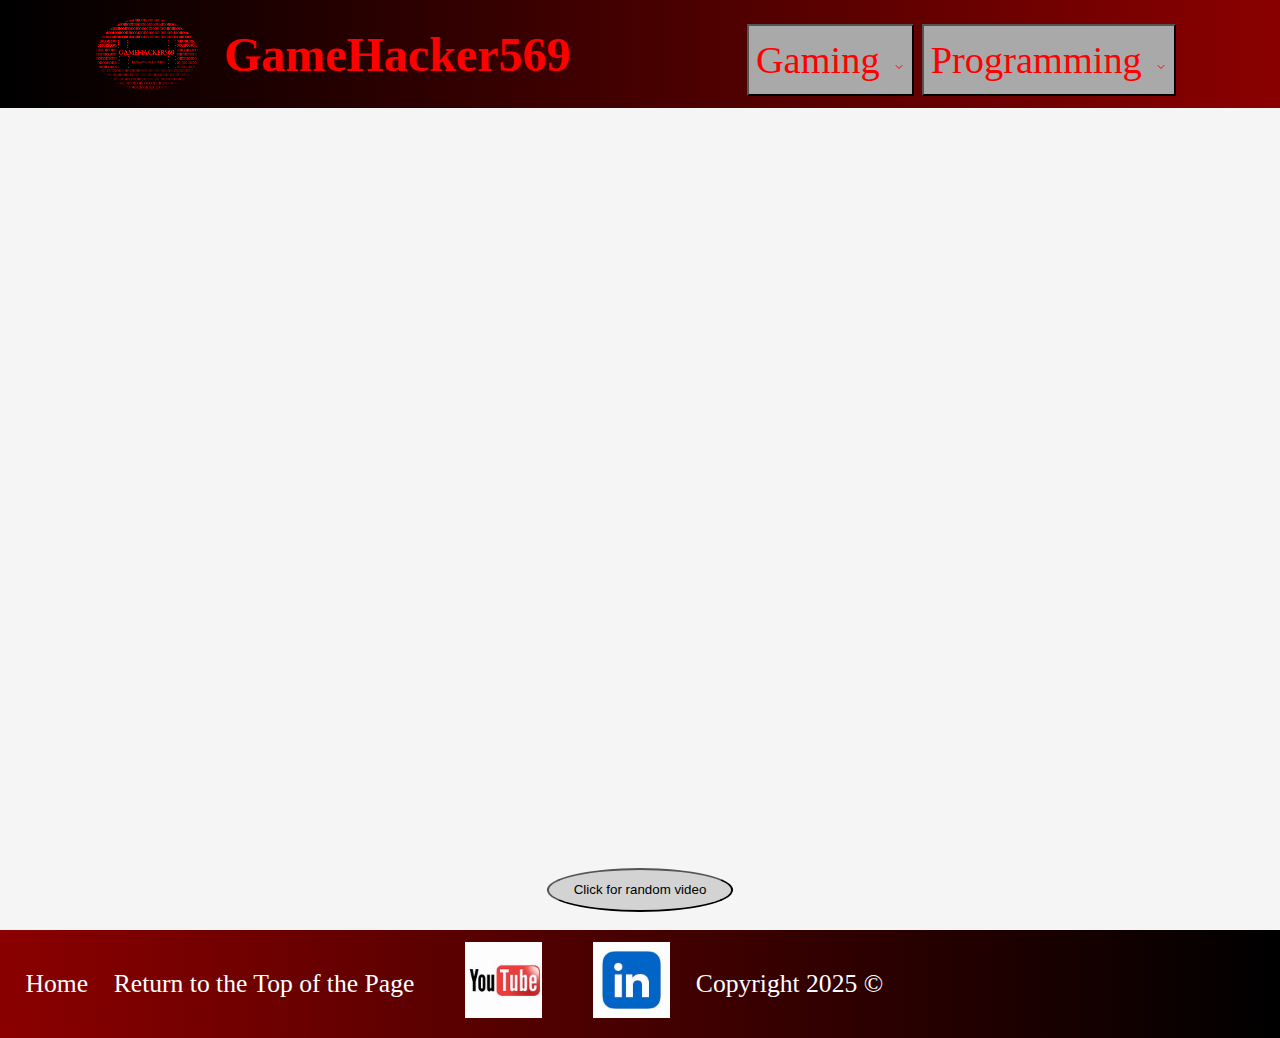
<file: Index.html>
<!DOCTYPE html>
<html lang="en">

<head>
    <title>GameHacker569</title>
    <script src="Logic.js"></script> <!--link the javascript to this page-->
    <link rel="stylesheet" href="Styles.css"> <!--link the cascading style sheet to this page-->

</head>

<body>
    <!--section for the navigation bar (navbar)-->
    <nav role="navigation" class="navbar" id="PageTop">
        <a href="Index.html" class="navbarHeader">
            <img id="ChannelLogo" src="Images/ChannelLogo.png" alt="Channel Logo is Shy Today"/>
            <p id="ChannelName"><b>GameHacker569</b></p>
        </a>

        <div class="navbarButtons">
            <div class="dropdown">
                <button class="navbarButton">Gaming
                    <span class="navbarArrow" style="display:inline-flex; align-items:center; margin-left: 4px;">
                        <svg width="12" height="12" viewBox="0 0 24 24" fill="none" xmlns="http://www.w3.org/2000/svg">
                            <path d="M6 9L12 15L18 9" stroke="currentColor" stroke-width="2" stroke-linecap="round" stroke-linejoin="round"/>
                        </svg>
                    </span>
                </button>
                <div class="dropdown-content_1">
                    <a href="Gaming/Overwatch/OverwatchHome.html">Overwatch</a>
                    <a href="Gaming/Zombies/ZombiesHome.html">Call of Duty Zombies</a>
                </div>
            </div>

            <div class="dropdown">
                <button class="navbarButton">Programming
                    <span class="navbarArrow" style="display:inline-flex; align-items:center; margin-left: 4px;">
                        <svg width="12" height="12" viewBox="0 0 24 24" fill="none" xmlns="http://www.w3.org/2000/svg">
                            <path d="M6 9L12 15L18 9" stroke="currentColor" stroke-width="2" stroke-linecap="round" stroke-linejoin="round"/>
                        </svg>
                    </span>
                </button>
                <div class="dropdown-content_2">
                    <a href="Programming/Python/PythonHome.html">Python Projects</a>
                    <a href="Programming/C%23/C%23Home.html">C# Projects</a>
                    <a href="Programming/Java/JavaHome.html">Java Projects</a>
                    <a href="Programming/Unity/UnityHome.html">Unity (Game Design) Projects</a>
                    <a href="Programming/Other%20Languages/OtherLanguagesHome.html">Other Language Projects</a>
                </div>
            </div>
        </div>
    </nav>

    <!--section for the main content of the home page-->
    <main class="HomeMain" id="HomeMain">
        <h1 class="HomeMainHeader">The Channel</h1>
        <p class="HomeMainParagraph">
            This channel is built at the crossroads of code, gaming, and unfiltered passion. As well as delivering content for tech enthusiasts, gamers, and anyone who thrives on high energy and deep dives. Here, you'll find a mix of programming walkthroughs, development insights, and gameplay content that balances logic with adrenaline.

            Expect practical coding tutorials, dev commentary, and behind-the-scenes looks at real-world projects, all created with a commitment to clarity and creativity. On the gaming side, the channel explores both mainstream titles and niche gems, many with an emphasis on gameplay mechanics, strategy, and immersive storytelling.

            Driven by the raw intensity of heavy metal and rock 'n' roll, every piece of content aims to reflect that same bold spirit: loud, deliberate, and unapologetically real. You'll also notice a few nods to the Doberman: a symbol of focus, power, and loyalty. Many of those traits resonate with the channel's mission to stay sharp and deliver value with edge.

            Whether you're here to level up your skills, enjoy smart gaming content, or just vibe with a unique blend of tech and attitude, welcome to the channel I hope you enjoy!
        </p>
        <br>
        <h2 class="HomeMainHeader">About Me</h2>
        <p class="HomeMainParagraph">
            My name is Hunter, and I am very passionate about programming, gaming, dogs, music, and game development. These traits shine through in all my work, even the first video on the channel that dated all the way back to May 4, 2016 (which was deleted a few years ago unfortunately).

            I am working on a degree in computer science with a concentration on game design & development, hence the strong interest in both programming and gaming. They've always been a big part of me ever since they were introduced to me whether that was playing games for the first time on the Nintendo's Wii, or the first few python programs I wrote in my second year of college. They continue to push me forward both personally and professionally. Perhaps one day ya'll will see one of my games on Steam for sale.
        </p>
        <br>

        <h2 class="HomeMainHeader">View a Random Video</h2>
        <button id="randomVideo" onclick="RandomVideo()">Click for random video</button>
        <br>
    </main>

    <!--section for the bottom footer content of the page-->
    <footer class="footer">
        <a href="#" onclick="window.scrollTo({ top: 0, behavior: 'smooth' }); return false;" class="footerHomeLink">Home</a>
        <a href="#" onclick="window.scrollTo({ top: 0, behavior: 'smooth' }); return false;" class="footerHomeLink">Return to the Top of the Page</a>
        <a href="https://www.youtube.com/channel/UCbKlNm4xa34uEjZrPKJBRsQ" class="footerHomeLink">
            <img src="Images/YouTube%20Logo.jpg" alt="Link to my Youtube Channel" class="footerImage">
        </a>
        <a href="https://www.linkedin.com/in/hunter-arcement-a67104280"  class="footerHomeLink">
            <img src="Images/LinkedIn%20Logo.jpg" alt="Link to my LinkedIn Page (Business Inquiries Only)" class="footerImage">
        </a>

        <p id="footerCopyright">Copyright 2025 &#169;</p>
    </footer>

</body>

</html>
</file>
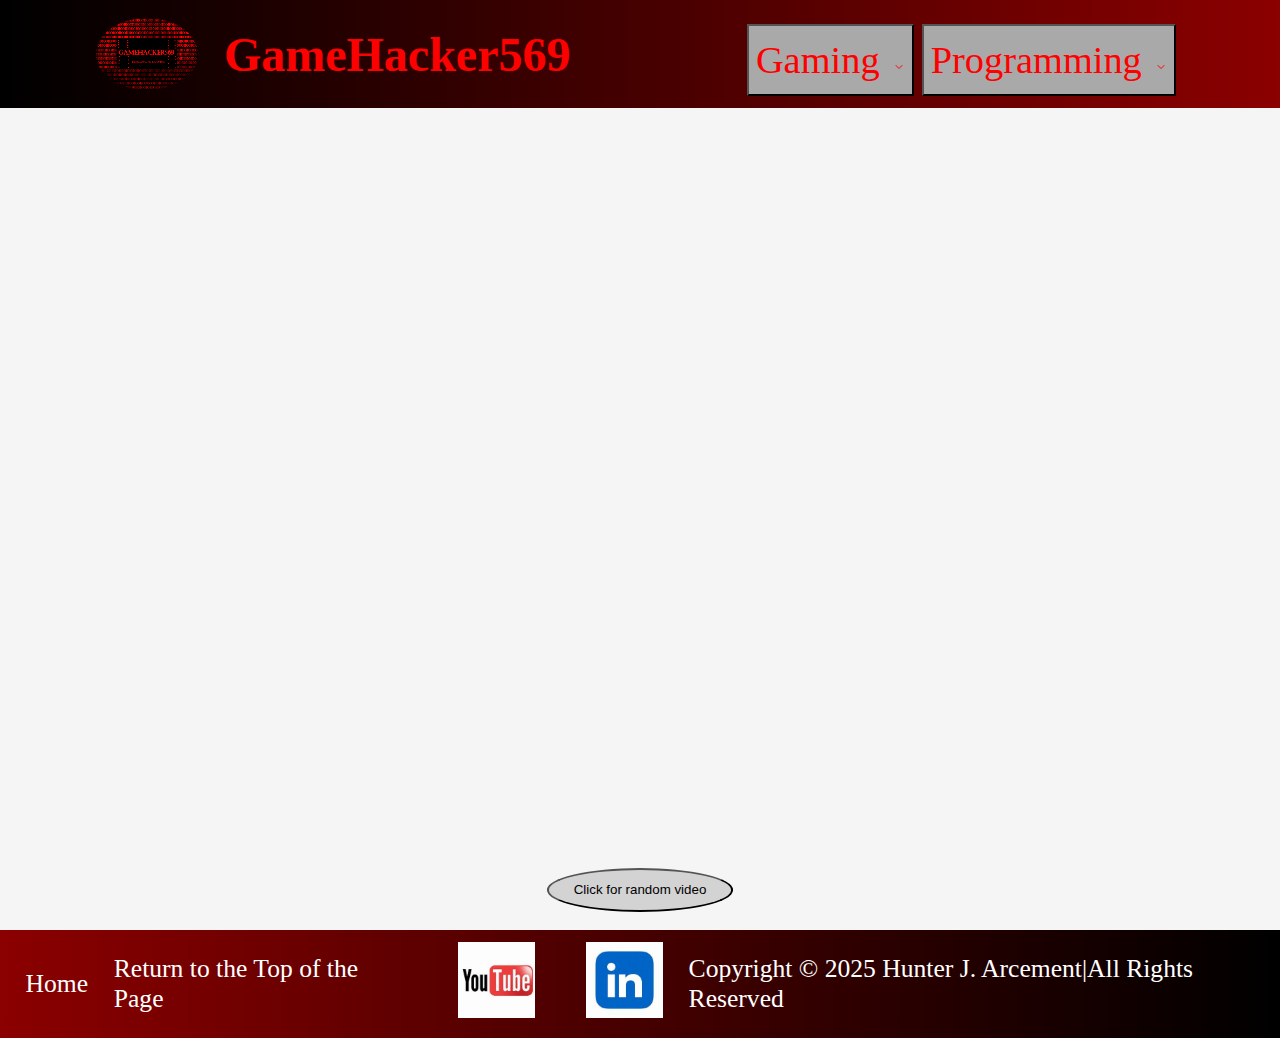
<file: index.html>
<!DOCTYPE html>
<html lang="en">

<head>
    <meta charset="UTF-8">
    <meta name="viewport" content="width=device-width, initial-scale=1.0">
    <title>GameHacker569</title>
    <script src="Logic.js"></script> <!--link the javascript to this page-->
    <link rel="stylesheet" href="Styles.css"> <!--link the cascading style sheet to this page-->

</head>

<body>
    <!--section for the navigation bar (navbar)-->
    <nav role="navigation" class="navbar" id="PageTop">
        <a href="index.html" class="navbarHeader">
            <img id="ChannelLogo" src="Images/ChannelLogo.png" alt="Channel Logo is Shy Today"/>
            <p id="ChannelName"><b>GameHacker569</b></p>
        </a>

        <div class="navbarButtons">
            <div class="dropdown">
                <button class="navbarButton">Gaming
                    <span class="navbarArrow" style="display:inline-flex; align-items:center; margin-left: 4px;">
                        <svg width="12" height="12" viewBox="0 0 24 24" fill="none" xmlns="http://www.w3.org/2000/svg">
                            <path d="M6 9L12 15L18 9" stroke="currentColor" stroke-width="2" stroke-linecap="round" stroke-linejoin="round"/>
                        </svg>
                    </span>
                </button>
                <div class="dropdown-content_1">
                    <a href="Gaming/Overwatch/OverwatchHome.html">Overwatch</a>
                    <a href="Gaming/Zombies/ZombiesHome.html">Call of Duty Zombies</a>
                </div>
            </div>

            <div class="dropdown">
                <button class="navbarButton">Programming
                    <span class="navbarArrow" style="display:inline-flex; align-items:center; margin-left: 4px;">
                        <svg width="12" height="12" viewBox="0 0 24 24" fill="none" xmlns="http://www.w3.org/2000/svg">
                            <path d="M6 9L12 15L18 9" stroke="currentColor" stroke-width="2" stroke-linecap="round" stroke-linejoin="round"/>
                        </svg>
                    </span>
                </button>
                <div class="dropdown-content_2">
                    <a href="Programming/Python/PythonHome.html">Python Projects</a>
                    <a href="Programming/C%23/C%23Home.html">C# Projects</a>
                    <a href="Programming/Java/JavaHome.html">Java Projects</a>
                    <a href="Programming/Unity/UnityHome.html">Unity (Game Design) Projects</a>
                    <a href="Programming/Other%20Languages/OtherLanguagesHome.html">Other Language Projects</a>
                </div>
            </div>
        </div>
    </nav>

    <!--section for the main content of the home page-->
    <main class="HomeMain" id="HomeMain">
        <h1 class="HomeMainHeader">The Channel</h1>
        <p class="HomeMainParagraph">
            This channel is built at the crossroads of code, gaming, and unfiltered passion. As well as delivering content for tech enthusiasts, gamers, and anyone who thrives on high energy and deep dives. Here, you'll find a mix of programming walkthroughs, development insights, and gameplay content that balances logic with adrenaline.

            Expect practical coding tutorials, dev commentary, and behind-the-scenes looks at real-world projects, all created with a commitment to clarity and creativity. On the gaming side, the channel explores both mainstream titles and niche gems, many with an emphasis on gameplay mechanics, strategy, and immersive storytelling.

            Driven by the raw intensity of heavy metal and rock 'n' roll, every piece of content aims to reflect that same bold spirit: loud, deliberate, and unapologetically real. You'll also notice a few nods to the Doberman: a symbol of focus, power, and loyalty. Many of those traits resonate with the channel's mission to stay sharp and deliver value with edge.

            Whether you're here to level up your skills, enjoy smart gaming content, or just vibe with a unique blend of tech and attitude, welcome to the channel I hope you enjoy!
        </p>
        <br>
        <h2 class="HomeMainHeader">About Me</h2>
        <p class="HomeMainParagraph">
            My name is Hunter, and I am very passionate about programming, gaming, dogs, music, and game development. These traits shine through in all my work, even the first video on the channel that dated all the way back to May 4, 2016 (which was deleted a few years ago unfortunately).

            I am working on a degree in computer science with a concentration on game design & development, hence the strong interest in both programming and gaming. They've always been a big part of me ever since they were introduced to me whether that was playing games for the first time on the Nintendo's Wii, or the first few python programs I wrote in my second year of college. They continue to push me forward both personally and professionally. Perhaps one day ya'll will see one of my games on Steam for sale.
        </p>
        <br>

        <h2 class="HomeMainHeader">View a Random Video</h2>
        <button id="randomVideo" onclick="RandomVideo()">Click for random video</button>
        <br>
    </main>

    <!--section for the bottom footer content of the page-->
    <footer class="footer">
        <a href="#" onclick="window.scrollTo({ top: 0, behavior: 'smooth' }); return false;" class="footerHomeLink">Home</a>
        <a href="#" onclick="window.scrollTo({ top: 0, behavior: 'smooth' }); return false;" class="footerHomeLink">Return to the Top of the Page</a>
        <a href="https://www.youtube.com/channel/UCbKlNm4xa34uEjZrPKJBRsQ" class="footerHomeLink">
            <img src="Images/YouTube%20Logo.jpg" alt="Link to my Youtube Channel" class="footerImage">
        </a>
        <a href="https://www.linkedin.com/in/hunter-arcement-a67104280"  class="footerHomeLink">
            <img src="Images/LinkedIn%20Logo.jpg" alt="Link to my LinkedIn Page (Business Inquiries Only)" class="footerImage">
        </a>

        <p id="footerCopyright">Copyright &#169; 2025 Hunter J. Arcement|All Rights Reserved</p>
    </footer>

</body>

</html>
</file>
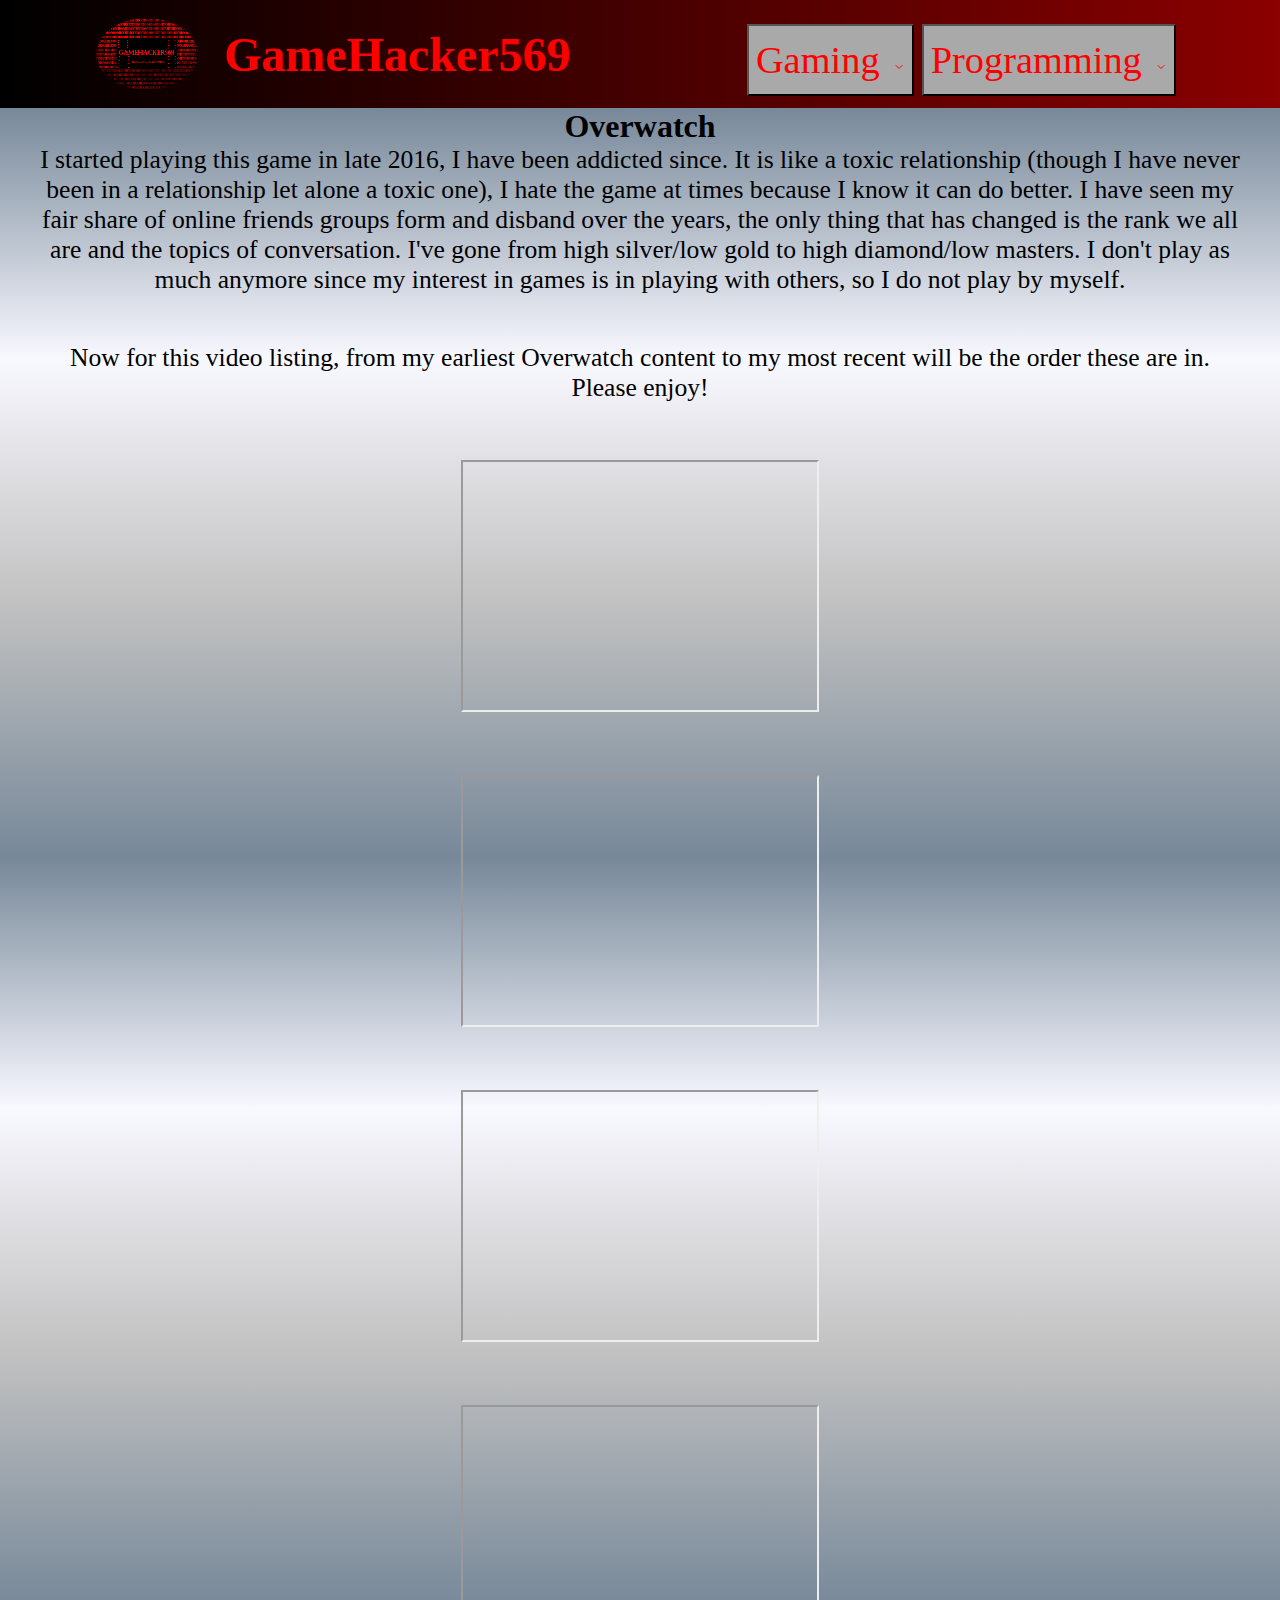
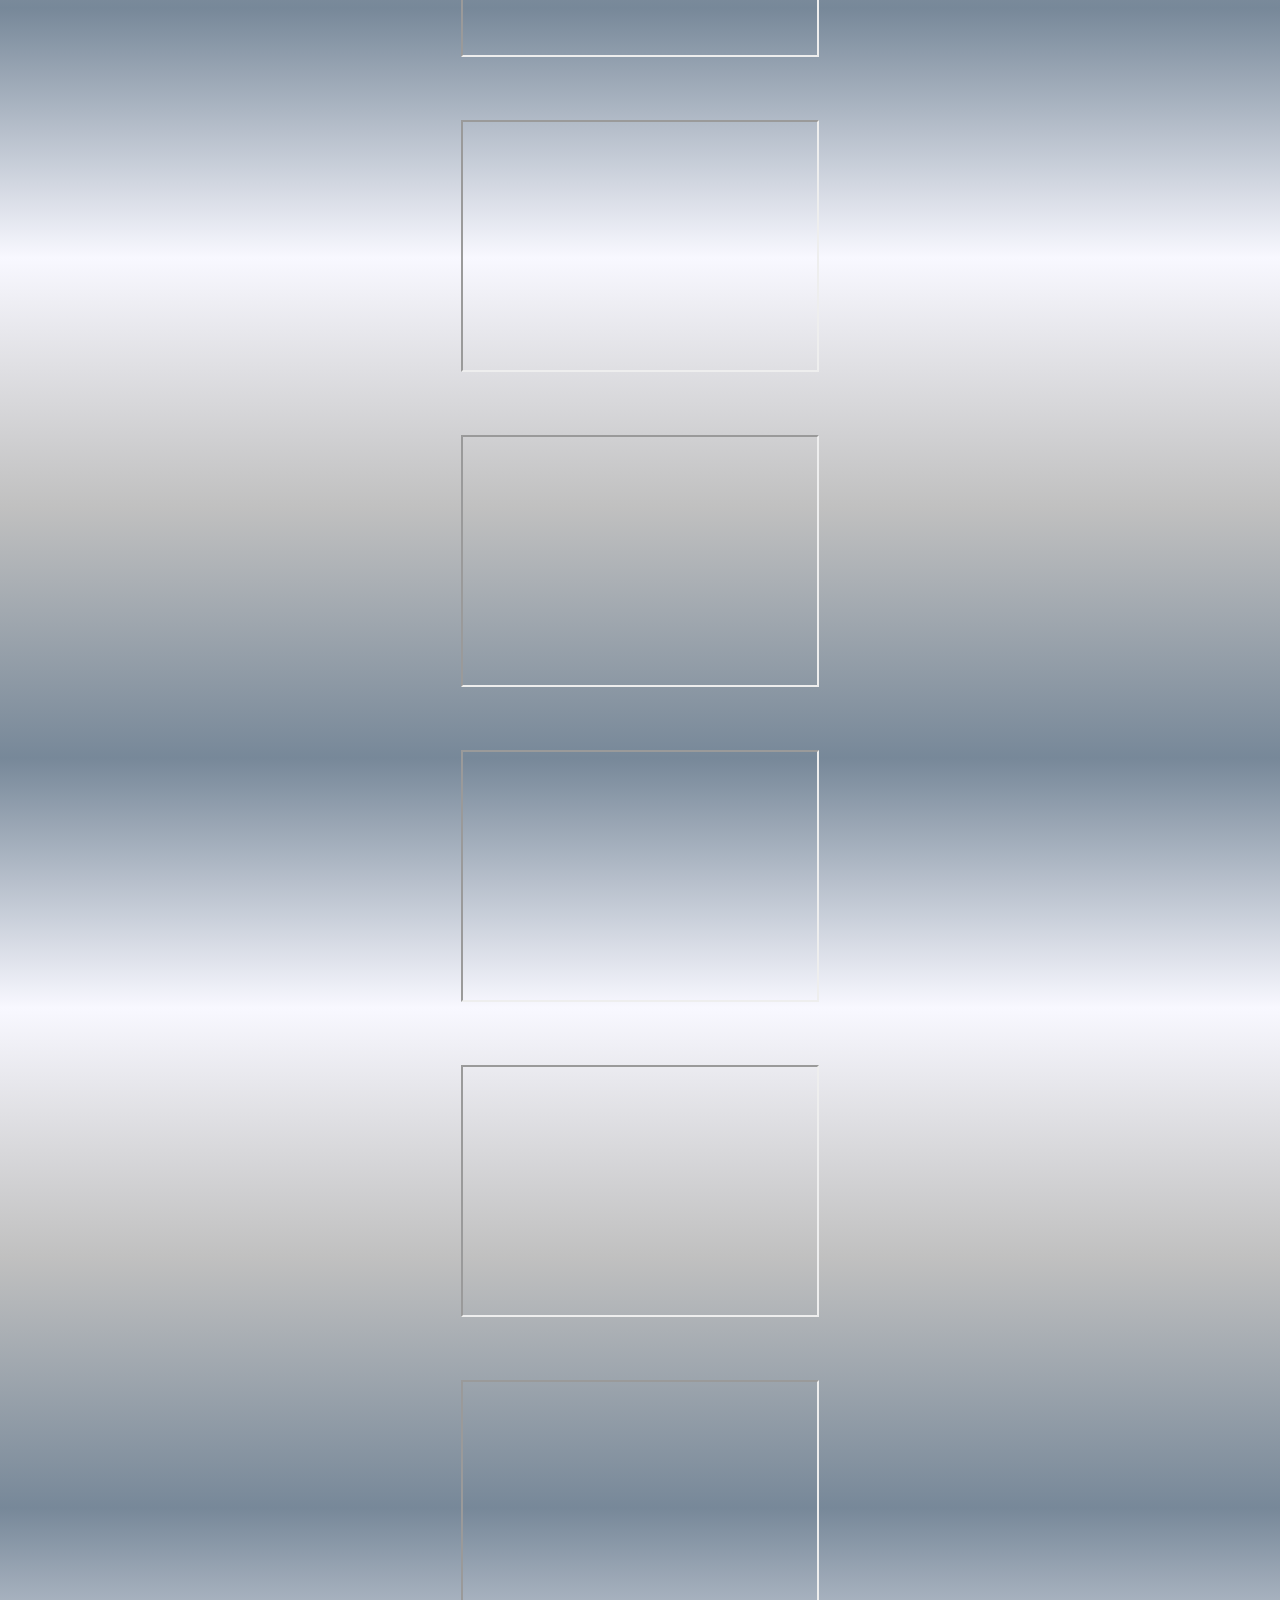
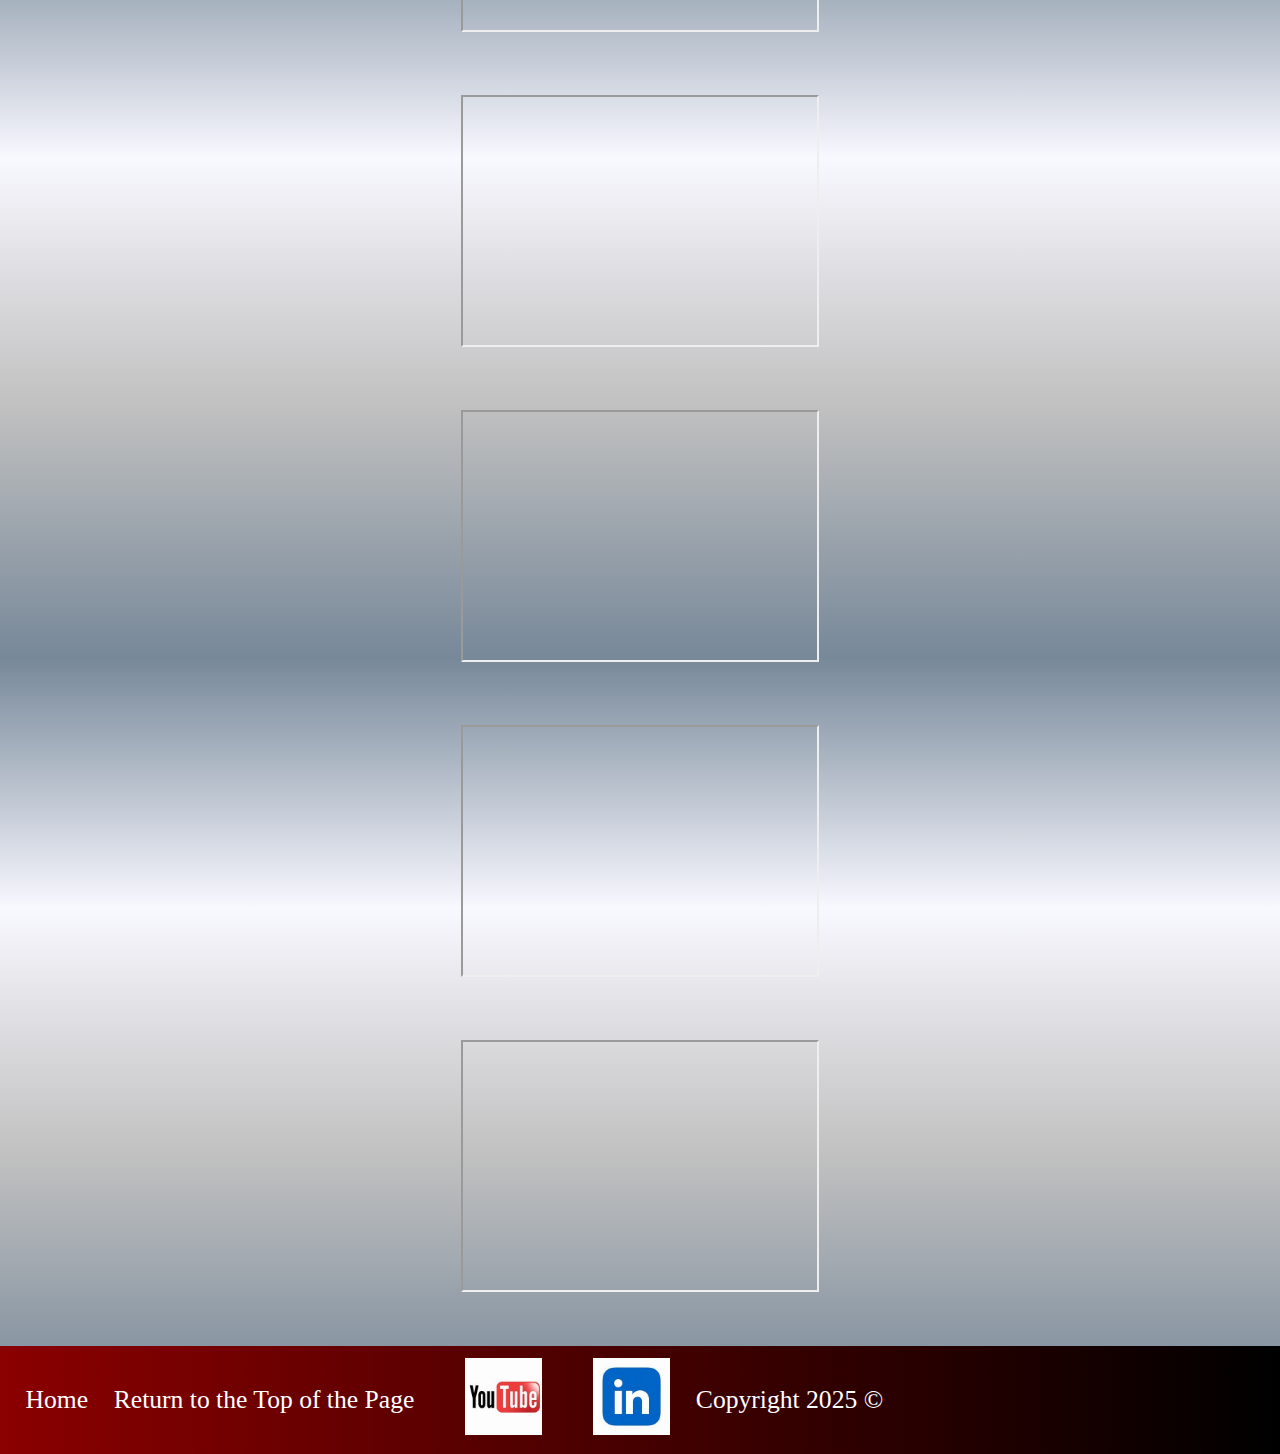
<file: Gaming/Overwatch/OverwatchHome.html>
<!DOCTYPE html>
<html lang="en">

<head>
    <title>Overwatch</title>
    <script src="../../Logic.js"></script> <!--link the javascript to this page-->
    <link rel="stylesheet" href="../../Styles.css"> <!--link the cascading style sheet to this page-->

</head>

<body>
    <!--section for the navigation bar (navbar)-->
    <nav role="navigation" class="navbar" id="PageTop">
        <a href="../../index.html" class="navbarHeader">
            <img id="ChannelLogo" src="../../Images/ChannelLogo.png" alt="Channel Logo is Shy Today"/>
            <p id="ChannelName"><b>GameHacker569</b></p>
        </a>

        <div class="navbarButtons">
            <div class="dropdown">
                <button class="navbarButton">Gaming
                    <span class="navbarArrow" style="display:inline-flex; align-items:center; margin-left: 4px;">
                            <svg width="12" height="12" viewBox="0 0 24 24" fill="none" xmlns="http://www.w3.org/2000/svg">
                                <path d="M6 9L12 15L18 9" stroke="currentColor" stroke-width="2" stroke-linecap="round" stroke-linejoin="round"/>
                            </svg>
                        </span>
                </button>
                <div class="dropdown-content_1">
                    <a href="../../Gaming/Overwatch/OverwatchHome.html">Overwatch</a>
                    <a href="../../Gaming/Zombies/ZombiesHome.html">Call of Duty Zombies</a>
                </div>
            </div>

            <div class="dropdown">
                <button class="navbarButton">Programming
                    <span class="navbarArrow" style="display:inline-flex; align-items:center; margin-left: 4px;">
                            <svg width="12" height="12" viewBox="0 0 24 24" fill="none" xmlns="http://www.w3.org/2000/svg">
                                <path d="M6 9L12 15L18 9" stroke="currentColor" stroke-width="2" stroke-linecap="round" stroke-linejoin="round"/>
                            </svg>
                        </span>
                </button>
                <div class="dropdown-content_2">
                    <a href="../../Programming/Python/PythonHome.html">Python Projects</a>
                    <a href="../../Programming/C%23/C%23Home.html">C# Projects</a>
                    <a href="../../Programming/Java/JavaHome.html">Java Projects</a>
                    <a href="../../Programming/Unity/UnityHome.html">Unity (Game Design) Projects</a>
                    <a href="../../Programming/Other%20Languages/OtherLanguagesHome.html">Other Language Projects</a>
                </div>
            </div>
        </div>
    </nav>

    <!--section for the main content of the home page-->
    <main class="ProjectSection">
        <h1 class="ProjectHeader">Overwatch</h1>
        <p class="ProjectHeaderParagraph">I started playing this game in late 2016, I have been addicted since. It is like a toxic relationship (though I have never been in a relationship let alone a toxic one), I hate the game at times because I know it can do better. I have seen my fair share of online friends groups form and disband over the years, the only thing that has changed is the rank we all are and the topics of conversation. I've gone from high silver/low gold to high diamond/low masters. I don't play as much anymore since my interest in games is in playing with others, so I do not play by myself.
        </p><br>
        <p class="ProjectHeaderParagraph">Now for this video listing, from my earliest Overwatch content to my most recent will be the order these are in. Please enjoy!
        </p><br>

        <iframe class="ProjectVideo"
                src="https://www.youtube.com/embed/i-JClEBJn-c?si=mop8PP4A4J62pSrp"
                title="YouTube video player"
                referrerpolicy="strict-origin-when-cross-origin"
                allowfullscreen></iframe><br><br>

        <iframe class="ProjectVideo"
                src="https://www.youtube.com/embed/Ouzgo9rz1TY?si=RQa3MimqoJCD3cYd"
                title="YouTube video player"
                referrerpolicy="strict-origin-when-cross-origin"
                allowfullscreen></iframe><br><br>

        <iframe class="ProjectVideo"
                src="https://www.youtube.com/embed/k729sQ-VVIg?si=W2eVpEugr0Y55OlJ"
                title="YouTube video player"
                referrerpolicy="strict-origin-when-cross-origin"
                allowfullscreen></iframe><br><br>

        <iframe class="ProjectVideo"
                src="https://www.youtube.com/embed/x0tAgxqCxfU?si=JIJNa2EyC3FXy1Li"
                title="YouTube video player"
                referrerpolicy="strict-origin-when-cross-origin"
                allowfullscreen></iframe><br><br>

        <iframe class="ProjectVideo"
                src="https://www.youtube.com/embed/aLKxV9gCzeA?si=wqsCC7DD1SOuWcHi"
                title="YouTube video player"
                referrerpolicy="strict-origin-when-cross-origin"
                allowfullscreen></iframe><br><br>

        <iframe class="ProjectVideo"
                src="https://www.youtube.com/embed/jdDvFF7GZEc?si=Is5ZGRELOxMLc0tM"
                title="YouTube video player"
                referrerpolicy="strict-origin-when-cross-origin"
                allowfullscreen></iframe><br><br>

        <iframe class="ProjectVideo"
                src="https://www.youtube.com/embed/ebhROgyztSs?si=fH3sdTwNQ8gjfi56"
                title="YouTube video player"
                referrerpolicy="strict-origin-when-cross-origin"
                allowfullscreen></iframe><br><br>

        <iframe class="ProjectVideo"
                src="https://www.youtube.com/embed/Q40b6NdPLR0?si=tKIzvhQoxIBNmDci"
                title="YouTube video player"
                referrerpolicy="strict-origin-when-cross-origin"
                allowfullscreen></iframe><br><br>

        <iframe class="ProjectVideo"
                src="https://www.youtube.com/embed/lfNHQ9hpE40?si=d_PvaeWUIdridPXt"
                title="YouTube video player"
                referrerpolicy="strict-origin-when-cross-origin"
                allowfullscreen></iframe><br><br>

        <iframe class="ProjectVideo"
                src="https://www.youtube.com/embed/bTMUuuAEq4k?si=srgslk28YXNLwa28"
                title="YouTube video player"
                referrerpolicy="strict-origin-when-cross-origin"
                allowfullscreen></iframe><br><br>

        <iframe class="ProjectVideo"
                src="https://www.youtube.com/embed/z5Fcbda0rw4?si=fFFLBQk2S9RDmovK"
                title="YouTube video player"
                referrerpolicy="strict-origin-when-cross-origin"
                allowfullscreen></iframe><br><br>

        <iframe class="ProjectVideo"
                src="https://www.youtube.com/embed/_90LSJjb0Zs?si=z8VNp4bQkLy1TP_d"
                title="YouTube video player"
                referrerpolicy="strict-origin-when-cross-origin"
                allowfullscreen></iframe><br><br>

        <iframe class="ProjectVideo"
                src="https://www.youtube.com/embed/nuR3574f_TA?si=BOtQ40LCSaBkF6ty"
                title="YouTube video player"
                referrerpolicy="strict-origin-when-cross-origin"
                allowfullscreen></iframe><br><br>
    </main>

    <!--section for the bottom footer content of the page-->
    <footer class="footer">
        <a href="../../index.html" class="footerHomeLink">Home</a>
        <a href="OverwatchHome.html#PageTop" class="footerHomeLink">Return to the Top of the Page</a>
        <a href="https://www.youtube.com/channel/UCbKlNm4xa34uEjZrPKJBRsQ" class="footerHomeLink">
            <img src="../../Images/YouTube%20Logo.jpg" alt="Link to my Youtube Channel" class="footerImage">
        </a>
        <a href="https://www.linkedin.com/in/hunter-arcement-a67104280" class="footerHomeLink">
            <img src="../../Images/LinkedIn%20Logo.jpg" alt="Link to my LinkedIn Page (Business Inquiries Only)" class="footerImage">
        </a>

        <p id="footerCopyright">Copyright 2025 &#169;</p>
    </footer>

</body>

</html>
</file>
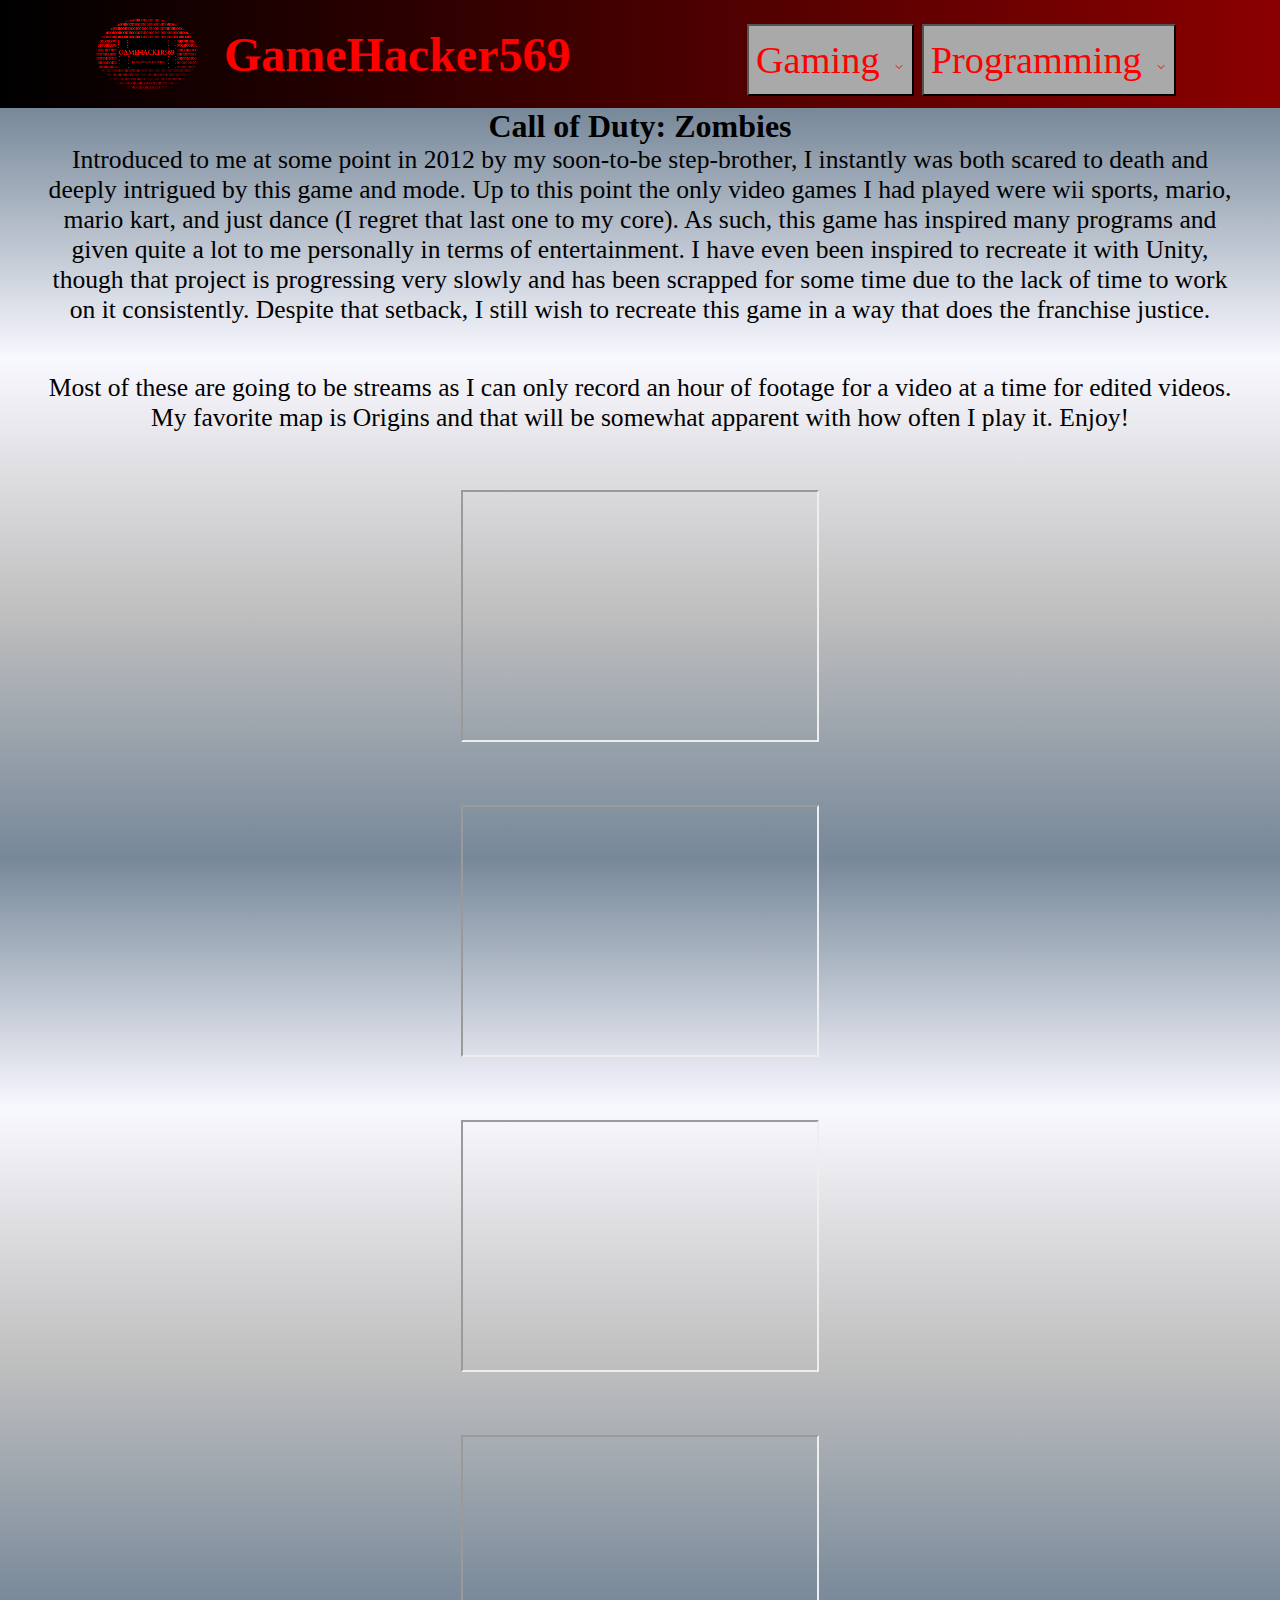
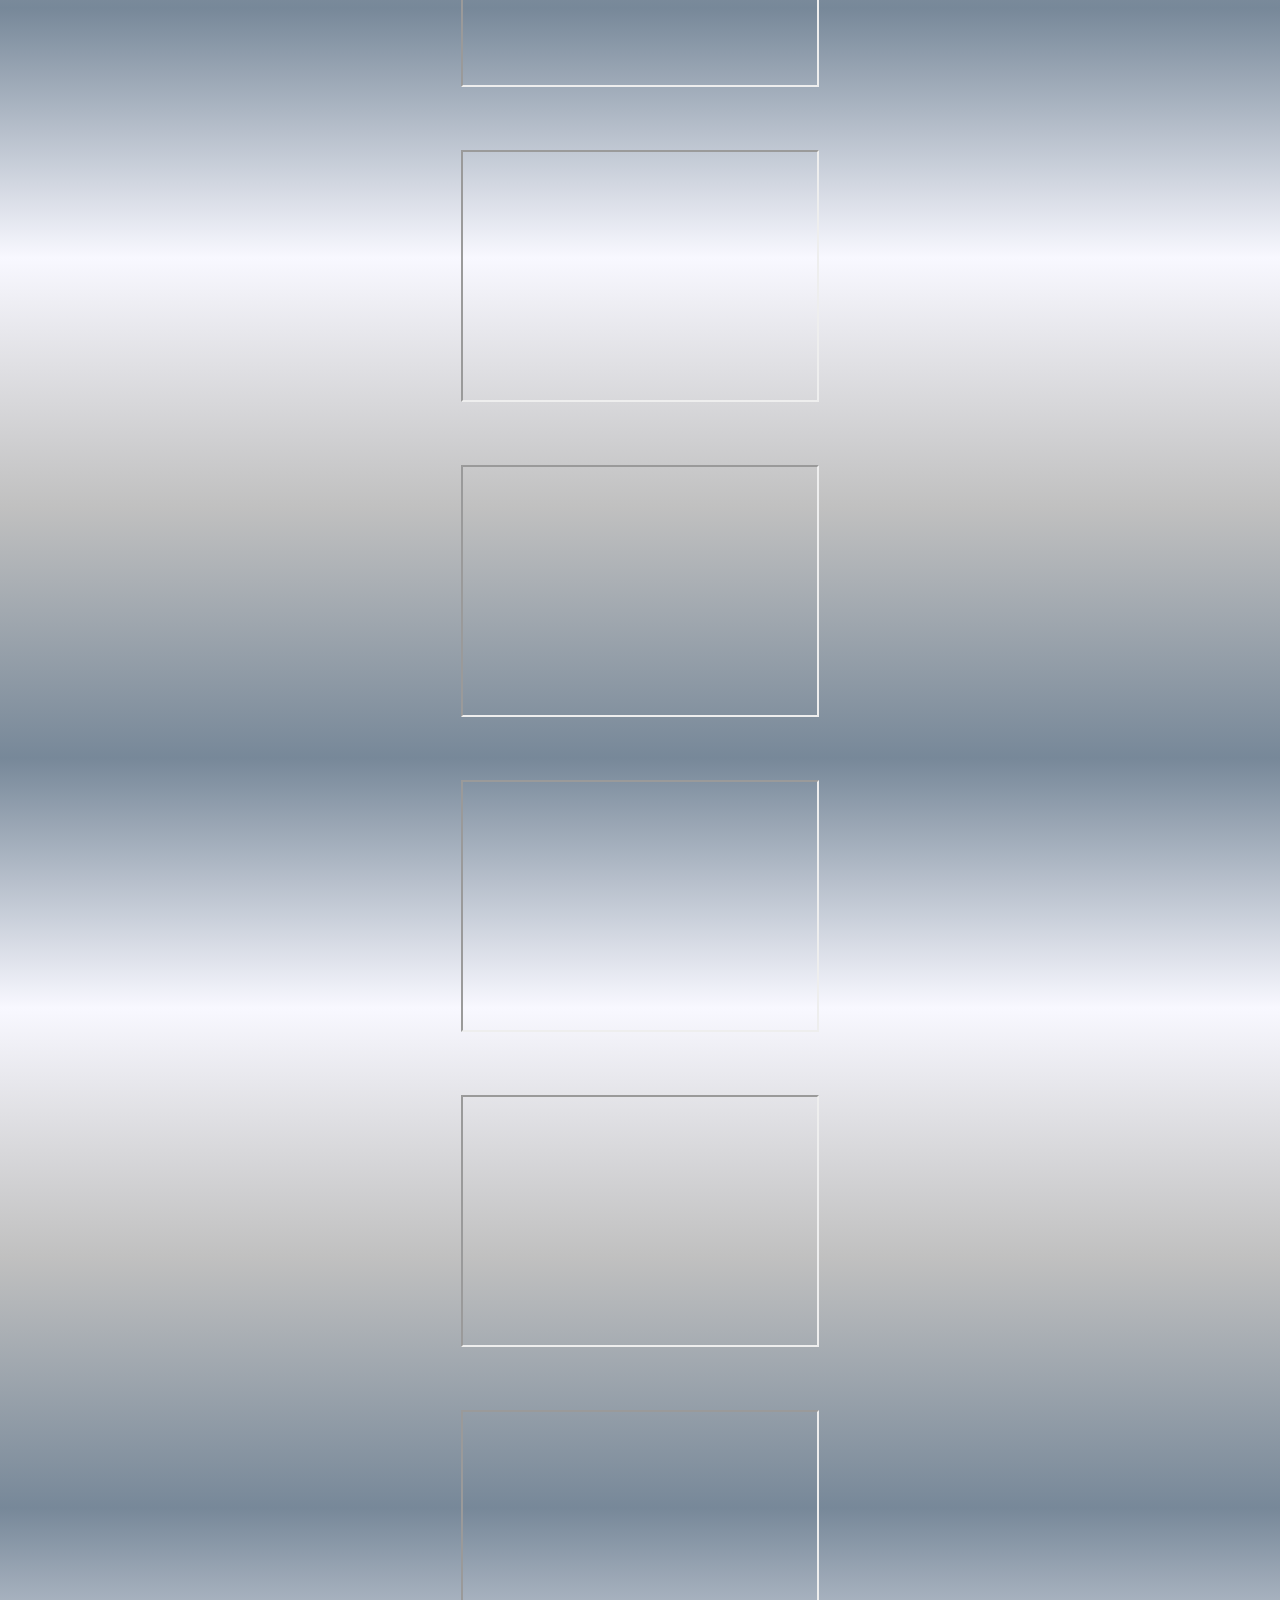
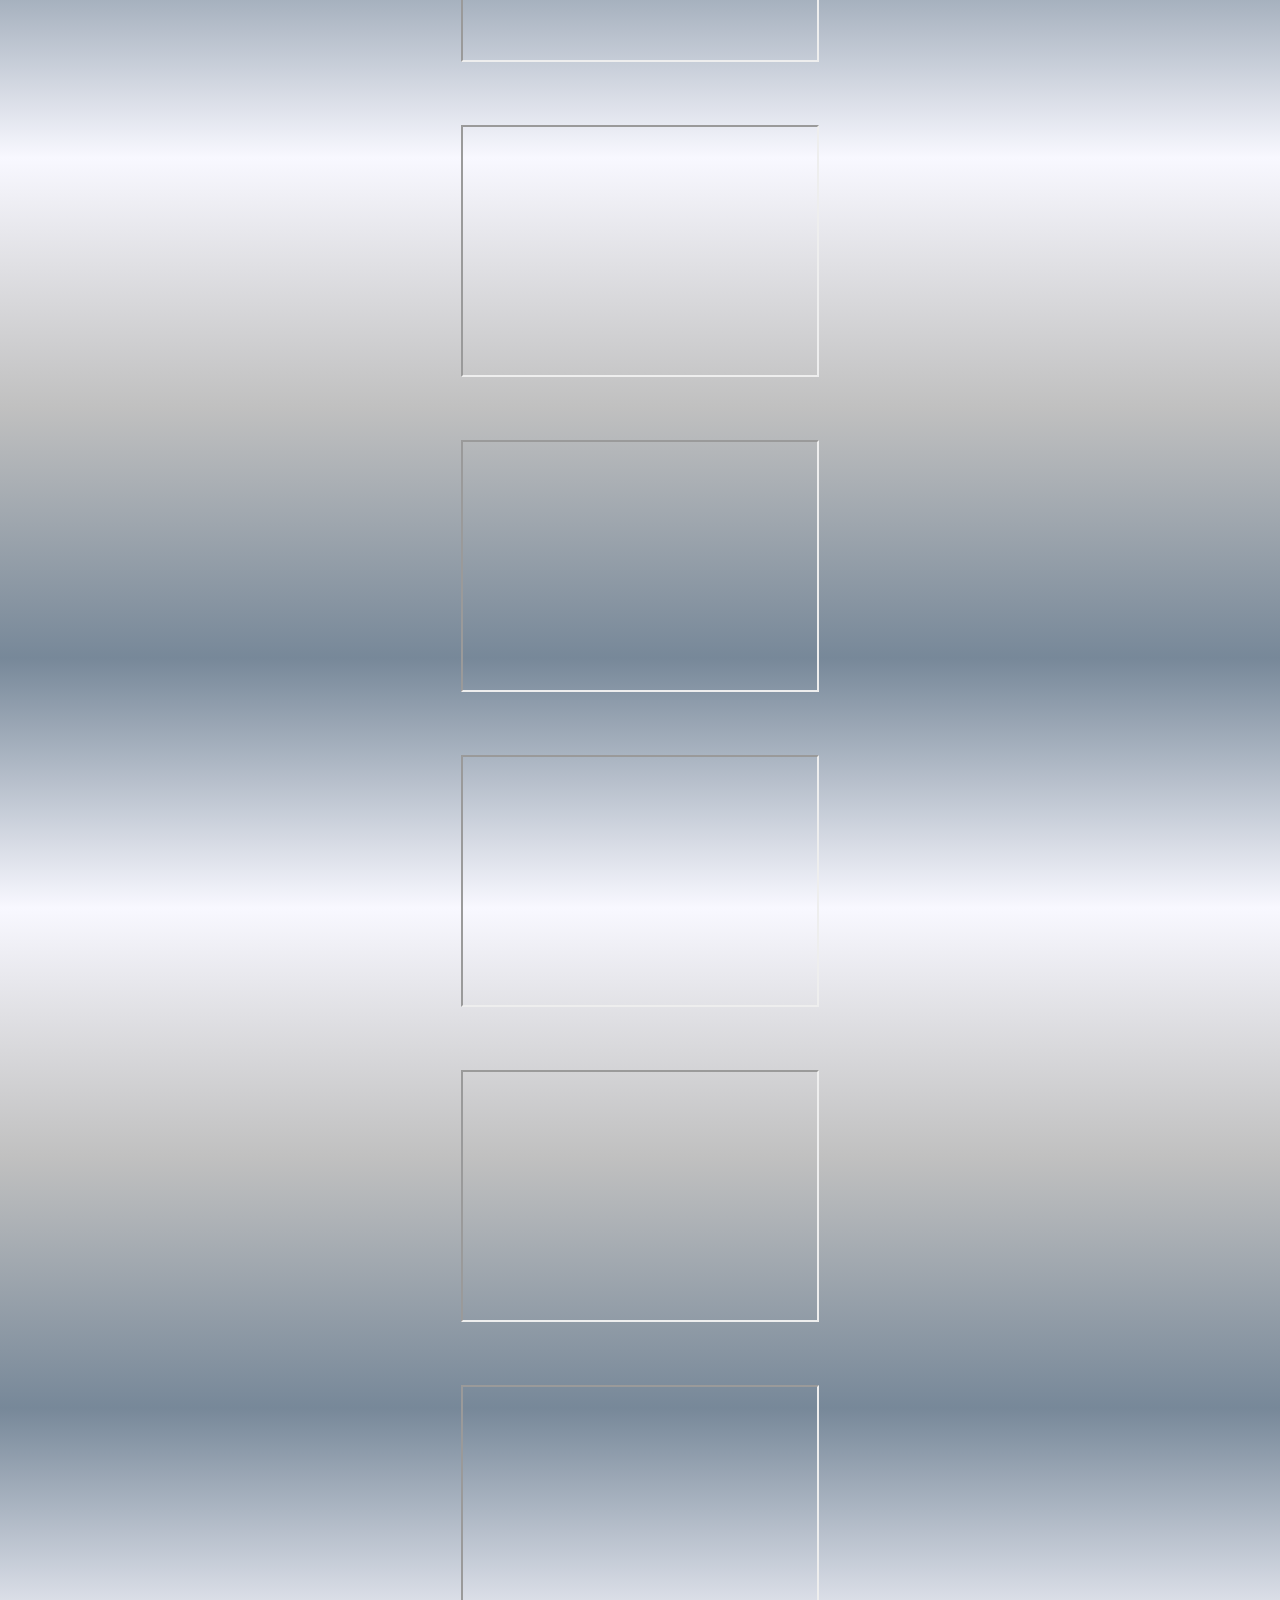
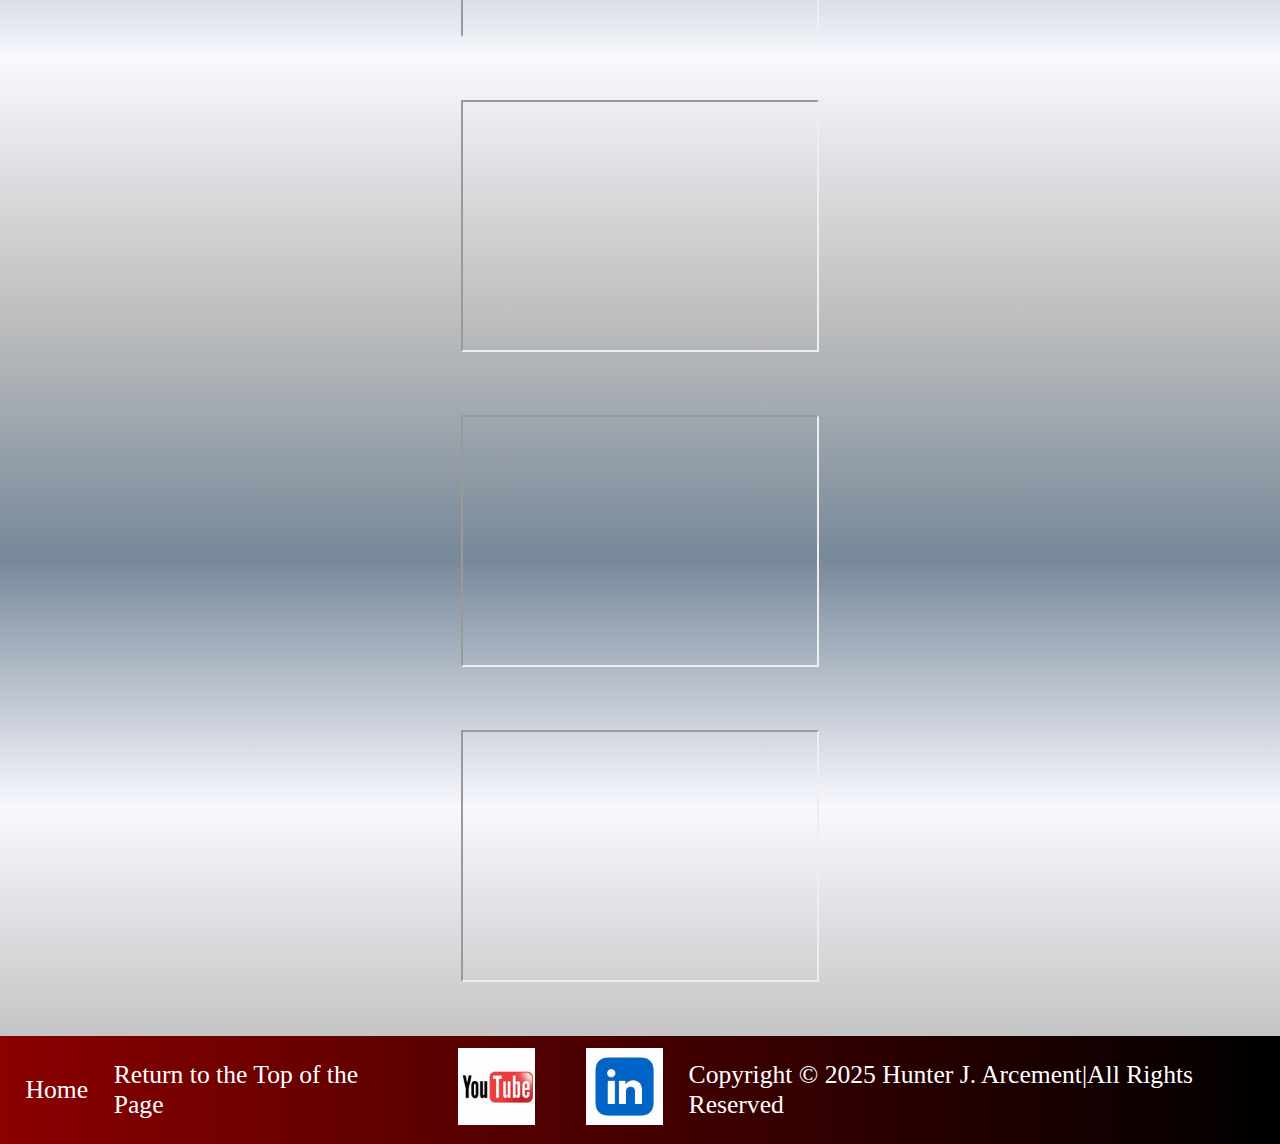
<file: Gaming/Zombies/ZombiesHome.html>
<!DOCTYPE html>
<html lang="en">

<head>
    <title>Zombies</title>
    <script src="../../Logic.js"></script> <!--link the javascript to this page-->
    <link rel="stylesheet" href="../../Styles.css"> <!--link the cascading style sheet to this page-->

</head>

<body>
    <!--section for the navigation bar (navbar)-->
    <nav role="navigation" class="navbar" id="PageTop">
        <a href="../../Index.html" class="navbarHeader">
            <img id="ChannelLogo" src="../../Images/ChannelLogo.png" alt="Channel Logo is Shy Today"/>
            <p id="ChannelName"><b>GameHacker569</b></p>
        </a>

        <div class="navbarButtons">
            <div class="dropdown">
                <button class="navbarButton">Gaming
                    <span class="navbarArrow" style="display:inline-flex; align-items:center; margin-left: 4px;">
                            <svg width="12" height="12" viewBox="0 0 24 24" fill="none" xmlns="http://www.w3.org/2000/svg">
                                <path d="M6 9L12 15L18 9" stroke="currentColor" stroke-width="2" stroke-linecap="round" stroke-linejoin="round"/>
                            </svg>
                        </span>
                </button>
                <div class="dropdown-content_1">
                    <a href="../../Gaming/Overwatch/OverwatchHome.html">Overwatch</a>
                    <a href="../../Gaming/Zombies/ZombiesHome.html">Call of Duty Zombies</a>
                </div>
            </div>

            <div class="dropdown">
                <button class="navbarButton">Programming
                    <span class="navbarArrow" style="display:inline-flex; align-items:center; margin-left: 4px;">
                            <svg width="12" height="12" viewBox="0 0 24 24" fill="none" xmlns="http://www.w3.org/2000/svg">
                                <path d="M6 9L12 15L18 9" stroke="currentColor" stroke-width="2" stroke-linecap="round" stroke-linejoin="round"/>
                            </svg>
                        </span>
                </button>
                <div class="dropdown-content_2">
                    <a href="../../Programming/Python/PythonHome.html">Python Projects</a>
                    <a href="../../Programming/C%23/C%23Home.html">C# Projects</a>
                    <a href="../../Programming/Java/JavaHome.html">Java Projects</a>
                    <a href="../../Programming/Unity/UnityHome.html">Unity (Game Design) Projects</a>
                    <a href="../../Programming/Other%20Languages/OtherLanguagesHome.html">Other Language Projects</a>
                </div>
            </div>
        </div>
    </nav>

    <!--section for the main content of the home page-->
    <main class="ProjectSection">
        <h1 class="ProjectHeader">Call of Duty: Zombies</h1>
        <p class="ProjectHeaderParagraph">Introduced to me at some point in 2012 by my soon-to-be step-brother, I instantly was both scared to death and deeply intrigued by this game and mode. Up to this point the only video games I had played were wii sports, mario, mario kart, and just dance (I regret that last one to my core). As such, this game has inspired many programs and given quite a lot to me personally in terms of entertainment. I have even been inspired to recreate it with Unity, though that project is progressing very slowly and has been scrapped for some time due to the lack of time to work on it consistently. Despite that setback, I still wish to recreate this game in a way that does the franchise justice.
        </p><br>
        <p class="ProjectHeaderParagraph">Most of these are going to be streams as I can only record an hour of footage for a video at a time for edited videos. My favorite map is Origins and that will be somewhat apparent with how often I play it. Enjoy!
        </p><br>

        <iframe class="ProjectVideo"
                src="https://www.youtube.com/embed/Rb2fOhDrlBk?si=wo_az2zc_yjcmLJJ"
                title="YouTube video player"
                referrerpolicy="strict-origin-when-cross-origin"
                allowfullscreen></iframe><br><br>

        <iframe class="ProjectVideo"
                src="https://www.youtube.com/embed/8WnmAZ6ljeg?si=hVjTlZtz3UKLO7C-"
                title="YouTube video player"
                referrerpolicy="strict-origin-when-cross-origin"
                allowfullscreen></iframe><br><br>

        <iframe class="ProjectVideo"
                src="https://www.youtube.com/embed/MCL4ignnj9Q?si=y5Im2eLybLyZEdeA"
                title="YouTube video player"
                referrerpolicy="strict-origin-when-cross-origin"
                allowfullscreen></iframe><br><br>

        <iframe class="ProjectVideo"
                src="https://www.youtube.com/embed/f7RJ4DD7C0c?si=iNHF4AMqZftVff96"
                title="YouTube video player"
                referrerpolicy="strict-origin-when-cross-origin"
                allowfullscreen></iframe><br><br>

        <iframe class="ProjectVideo"
                src="https://www.youtube.com/embed/TXVht2ECpcA?si=hkMLSK-6mrycflxp"
                title="YouTube video player"
                referrerpolicy="strict-origin-when-cross-origin"
                allowfullscreen></iframe><br><br>

        <iframe class="ProjectVideo"
                src="https://www.youtube.com/embed/yoZ7--17dLA?si=DEgC98Ik5UlBFUEu"
                title="YouTube video player"
                referrerpolicy="strict-origin-when-cross-origin"
                allowfullscreen></iframe><br><br>

        <iframe class="ProjectVideo"
                src="https://www.youtube.com/embed/UyGqN9RxmRc?si=sevRh9oo8ahyM7C7"
                title="YouTube video player"
                referrerpolicy="strict-origin-when-cross-origin"
                allowfullscreen></iframe><br><br>


        <iframe class="ProjectVideo"
                src="https://www.youtube.com/embed/5jMjyXvXSFg?si=c0QGaCj8BNhpdMUE"
                title="YouTube video player"
                referrerpolicy="strict-origin-when-cross-origin"
                allowfullscreen></iframe><br><br>

        <iframe class="ProjectVideo"
                src="https://www.youtube.com/embed/xGC9PTQzR4E?si=vhnyZP_64vvPIzSJ"
                title="YouTube video player"
                referrerpolicy="strict-origin-when-cross-origin"
                allowfullscreen></iframe><br><br>

        <iframe class="ProjectVideo"
                src="https://www.youtube.com/embed/OmtstGSXDuY?si=w28IEMQgX2ebSPr_"
                title="YouTube video player"
                referrerpolicy="strict-origin-when-cross-origin"
                allowfullscreen></iframe><br><br>

        <iframe class="ProjectVideo"
                src="https://www.youtube.com/embed/c93phGeDz1g?si=ZgAOXaRGUDTpuvzQ"
                title="YouTube video player"
                referrerpolicy="strict-origin-when-cross-origin"
                allowfullscreen></iframe><br><br>

        <iframe class="ProjectVideo"
                src="https://www.youtube.com/embed/vxcRPb8skVA?si=IvDmZ_6jhbPiLkwB"
                title="YouTube video player"
                referrerpolicy="strict-origin-when-cross-origin"
                allowfullscreen></iframe><br><br>

        <iframe class="ProjectVideo"
                src="https://www.youtube.com/embed/rJvBdzRmauA?si=VeR9d2DiswmNLCcW"
                title="YouTube video player"
                referrerpolicy="strict-origin-when-cross-origin"
                allowfullscreen></iframe><br><br>

        <iframe class="ProjectVideo"
                src="https://www.youtube.com/embed/hSCzxHOdZSQ?si=M1_Zt8mkjywAhgzi"
                title="YouTube video player"
                referrerpolicy="strict-origin-when-cross-origin"
                allowfullscreen></iframe><br><br>

        <iframe class="ProjectVideo"
                src="https://www.youtube.com/embed/51RLRMzu6WI?si=yuseWigtc6fy7Dgb"
                title="YouTube video player"
                referrerpolicy="strict-origin-when-cross-origin"
                allowfullscreen></iframe><br><br>

        <iframe class="ProjectVideo"
                src="https://www.youtube.com/embed/pNzfg8KFFaU?si=Xh7BgPy5QbCD-Ydd"
                title="YouTube video player"
                referrerpolicy="strict-origin-when-cross-origin"
                allowfullscreen></iframe><br><br>

        <iframe class="ProjectVideo"
                src="https://www.youtube.com/embed/a8lbn9Jz-8w?si=DRWDGSSPfiu-nBos"
                title="YouTube video player"
                referrerpolicy="strict-origin-when-cross-origin"
                allowfullscreen></iframe><br><br>
    </main>

    <!--section for the bottom footer content of the page-->
    <footer class="footer">
        <a href="../../index.html" class="footerHomeLink">Home</a>
        <a href="ZombiesHome.html#PageTop" class="footerHomeLink">Return to the Top of the Page</a>
        <a href="https://www.youtube.com/channel/UCbKlNm4xa34uEjZrPKJBRsQ" class="footerHomeLink">
            <img src="../../Images/YouTube%20Logo.jpg" alt="Link to my Youtube Channel" class="footerImage">
        </a>
        <a href="https://www.linkedin.com/in/hunter-arcement-a67104280" class="footerHomeLink">
            <img src="../../Images/LinkedIn%20Logo.jpg" alt="Link to my LinkedIn Page (Business Inquiries Only)" class="footerImage">
        </a>

        <p id="footerCopyright">Copyright &#169; 2025 Hunter J. Arcement|All Rights Reserved</p>
    </footer>

</body>

</html>
</file>
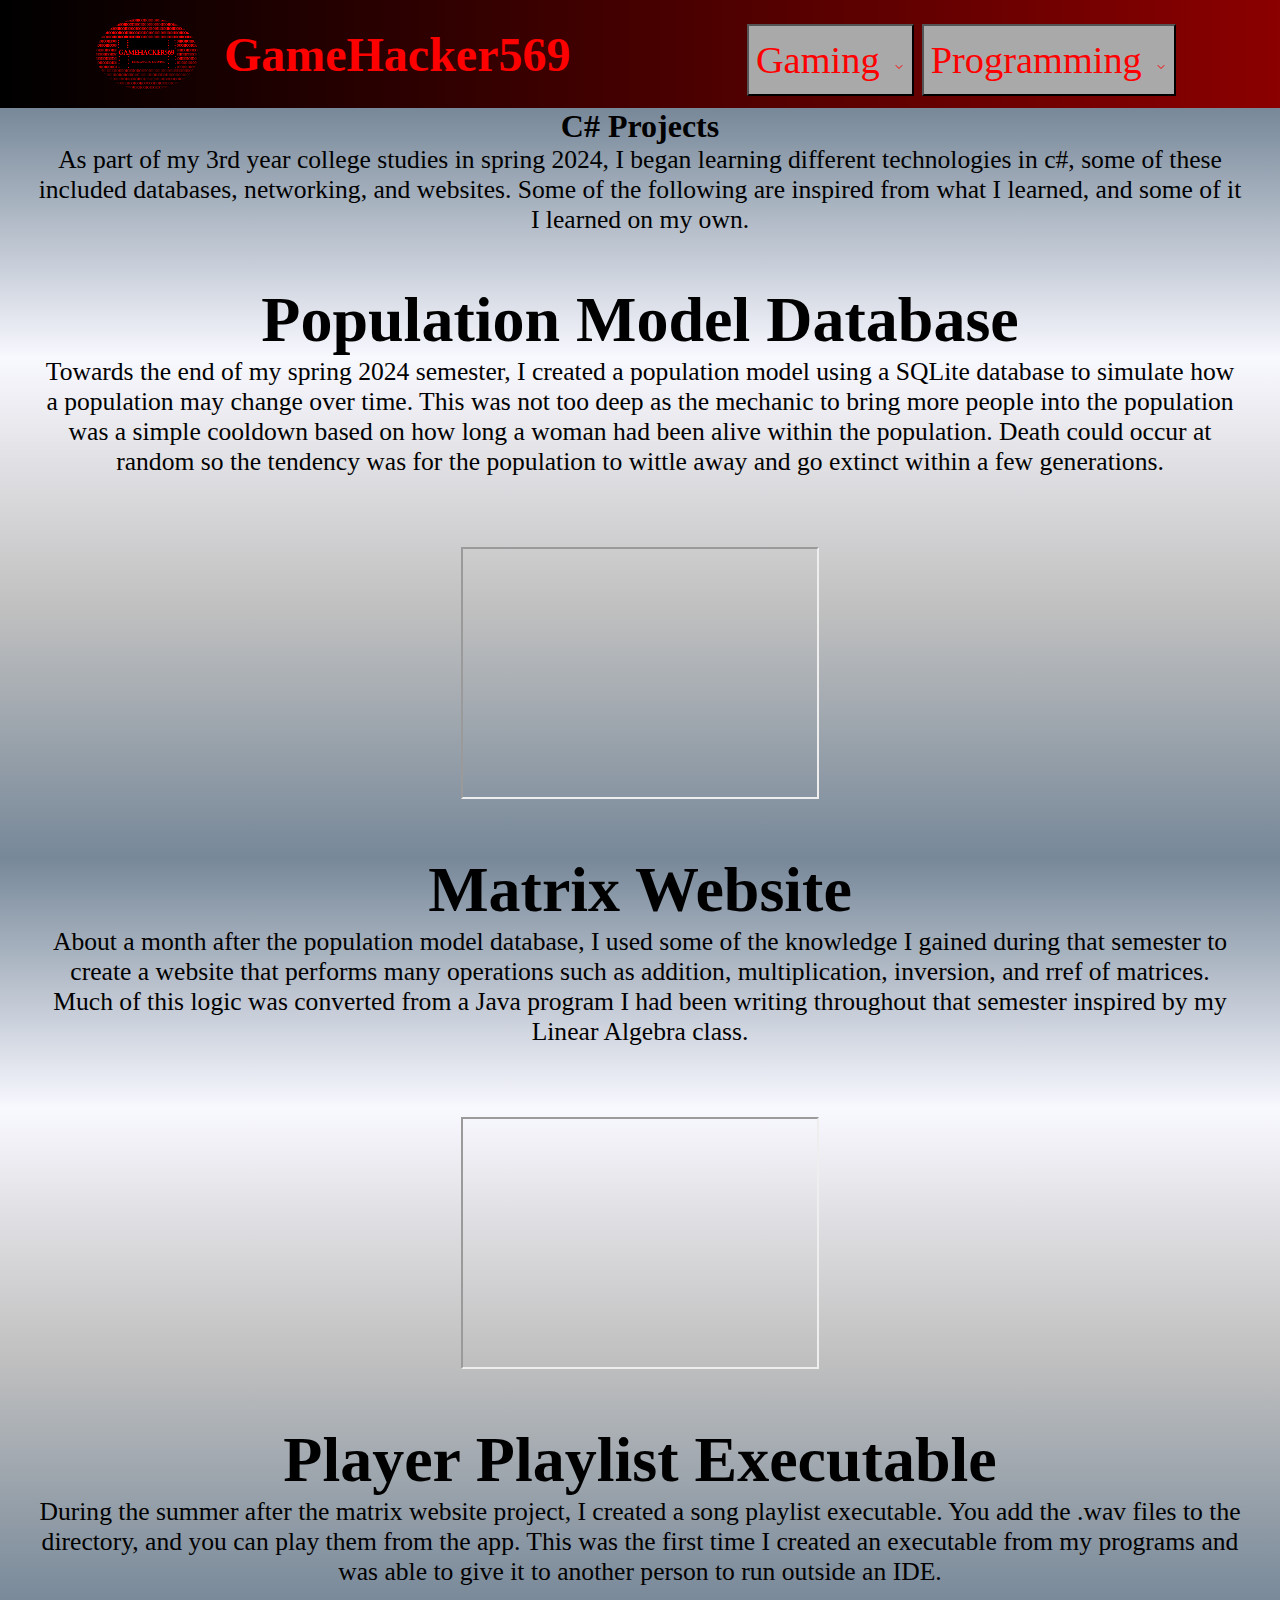
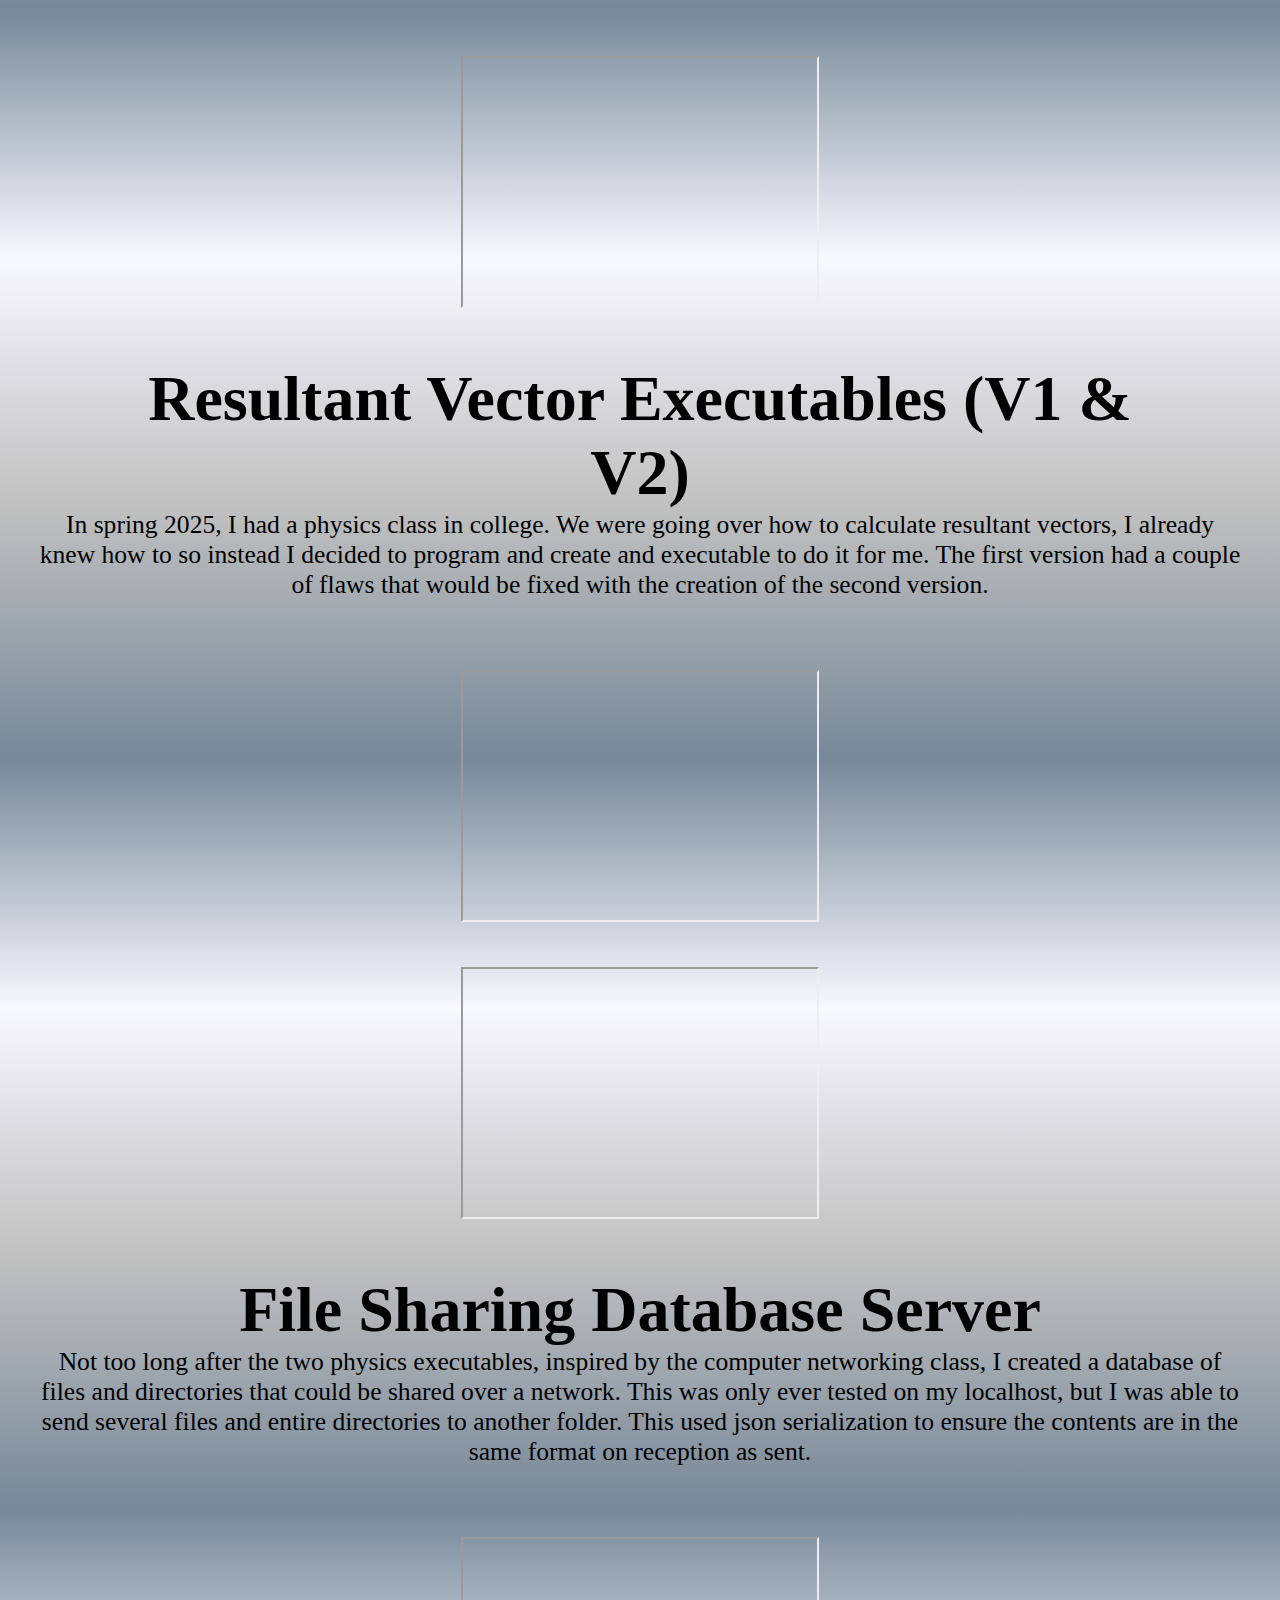
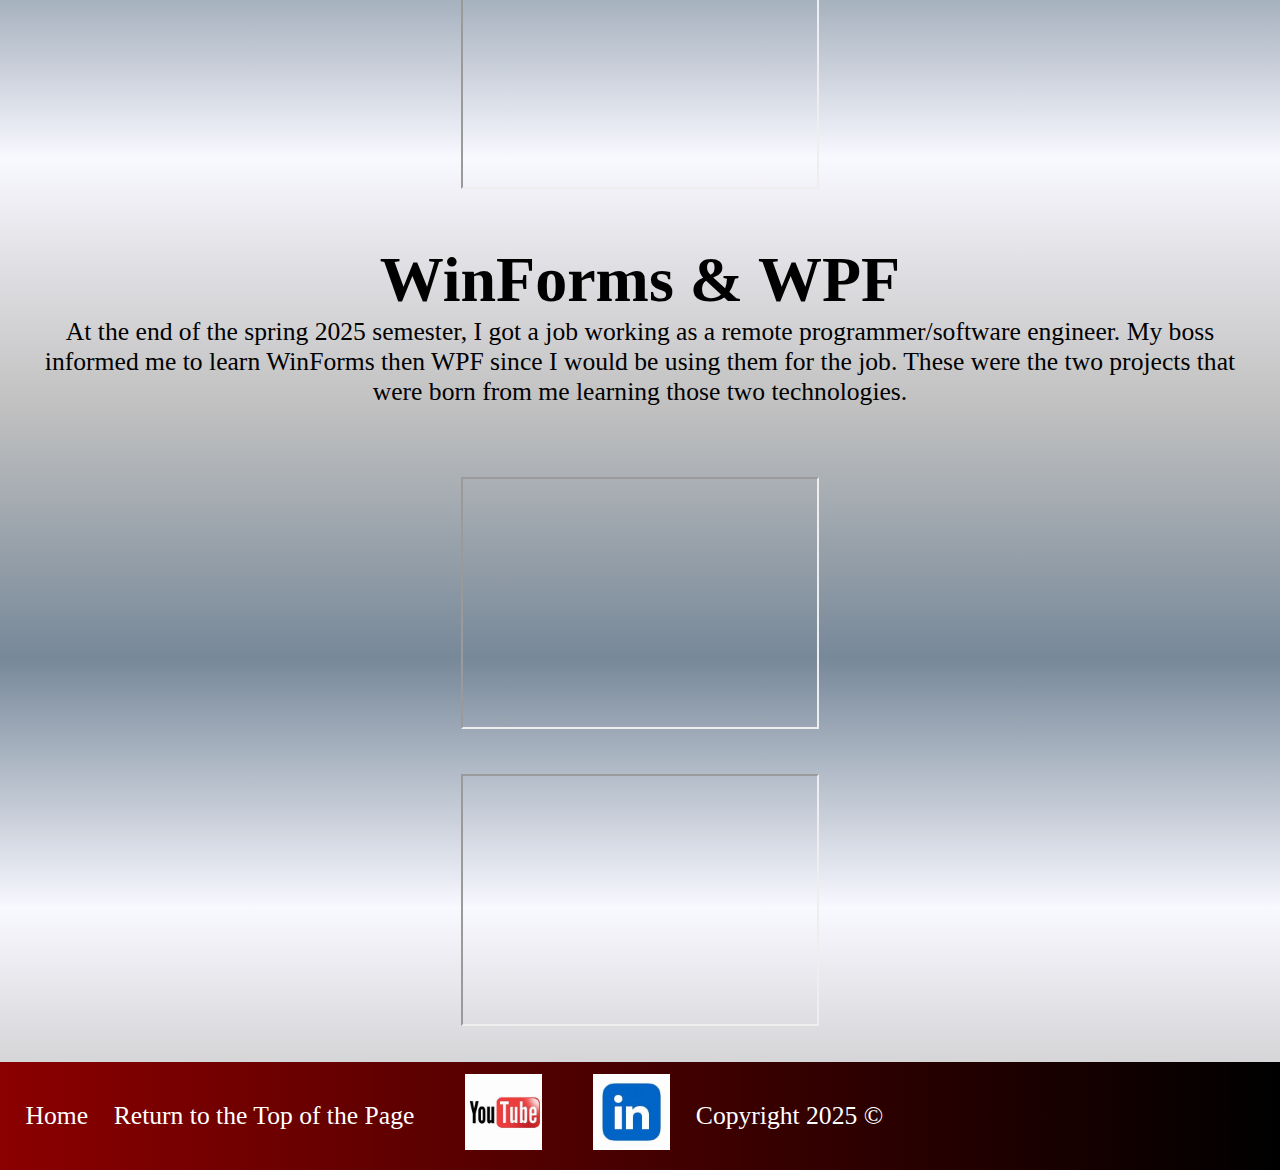
<file: Programming/C#/C#Home.html>
<!DOCTYPE html>
<html lang="en">

<head>
    <title>C#</title>
    <script src="../../Logic.js"></script> <!--link the javascript to this page-->
    <link rel="stylesheet" href="../../Styles.css"> <!--link the cascading style sheet to this page-->

</head>

<body>
    <!--section for the navigation bar (navbar)-->
    <nav role="navigation" class="navbar" id="PageTop">
        <a href="../../index.html" class="navbarHeader">
            <img id="ChannelLogo" src="../../Images/ChannelLogo.png" alt="Channel Logo is Shy Today"/>
            <p id="ChannelName"><b>GameHacker569</b></p>
        </a>

        <div class="navbarButtons">
            <div class="dropdown">
                <button class="navbarButton">Gaming
                    <span class="navbarArrow" style="display:inline-flex; align-items:center; margin-left: 4px;">
                            <svg width="12" height="12" viewBox="0 0 24 24" fill="none" xmlns="http://www.w3.org/2000/svg">
                                <path d="M6 9L12 15L18 9" stroke="currentColor" stroke-width="2" stroke-linecap="round" stroke-linejoin="round"/>
                            </svg>
                        </span>
                </button>
                <div class="dropdown-content_1">
                    <a href="../../Gaming/Overwatch/OverwatchHome.html">Overwatch</a>
                    <a href="../../Gaming/Zombies/ZombiesHome.html">Call of Duty Zombies</a>
                </div>
            </div>

            <div class="dropdown">
                <button class="navbarButton">Programming
                    <span class="navbarArrow" style="display:inline-flex; align-items:center; margin-left: 4px;">
                            <svg width="12" height="12" viewBox="0 0 24 24" fill="none" xmlns="http://www.w3.org/2000/svg">
                                <path d="M6 9L12 15L18 9" stroke="currentColor" stroke-width="2" stroke-linecap="round" stroke-linejoin="round"/>
                            </svg>
                        </span>
                </button>
                <div class="dropdown-content_2">
                    <a href="../../Programming/Python/PythonHome.html">Python Projects</a>
                    <a href="../../Programming/C%23/C%23Home.html">C# Projects</a>
                    <a href="../../Programming/Java/JavaHome.html">Java Projects</a>
                    <a href="../../Programming/Unity/UnityHome.html">Unity (Game Design) Projects</a>
                    <a href="../../Programming/Other%20Languages/OtherLanguagesHome.html">Other Language Projects</a>
                </div>
            </div>
        </div>
    </nav>

    <!--section for the main content of the home page-->
    <main class="ProjectSection">
        <h1 class="ProjectHeader">C# Projects</h1>
        <p class="ProjectHeaderParagraph">As part of my 3rd year college studies in spring 2024, I began learning different technologies in c#, some of these included databases, networking, and websites. Some of the following are inspired from what I learned, and some of it I learned on my own.
        </p><br>

        <h2 class="ProjectName" id="CSharpDBMS">Population Model Database</h2>
        <p class="ProjectDescription">Towards the end of my spring 2024 semester, I created a population model using a SQLite database to simulate how a population may change over time. This was not too deep as the mechanic to bring more people into the population was a simple cooldown based on how long a woman had been alive within the population. Death could occur at random so the tendency was for the population to wittle away and go extinct within a few generations.
        </p>
        <iframe class="ProjectVideo"
                width="560" height="315"
                src="https://www.youtube.com/embed/bJbWeLQAiC4?si=K1KSAY8gPGLjrDSm"
                title="YouTube video player"
                referrerpolicy="strict-origin-when-cross-origin"
                allowfullscreen></iframe><br><br>

        <h2 class="ProjectName">Matrix Website</h2>
        <p class="ProjectDescription">About a month after the population model database, I used some of the knowledge I gained during that semester to create a website that performs many operations such as addition, multiplication, inversion, and rref of matrices. Much of this logic was converted from a Java program I had been writing throughout that semester inspired by my Linear Algebra class.
        </p>
        <iframe class="ProjectVideo"
                width="560" height="315"
                src="https://www.youtube.com/embed/VB0ceEV0jlg?si=xqKl56s9Obl3_Pea"
                title="YouTube video player"
                referrerpolicy="strict-origin-when-cross-origin"
                allowfullscreen></iframe><br><br>

        <h2 class="ProjectName">Player Playlist Executable</h2>
        <p class="ProjectDescription">During the summer after the matrix website project, I created a song playlist executable. You add the .wav files to the directory, and you can play them from the app. This was the first time I created an executable from my programs and was able to give it to another person to run outside an IDE.
        </p>
        <iframe class="ProjectVideo"
                width="560" height="315"
                src="https://www.youtube.com/embed/mKn6RGGEazw?si=4RGkiRciEYLAWIjw"
                title="YouTube video player"
                referrerpolicy="strict-origin-when-cross-origin"
                allowfullscreen></iframe><br><br>

        <h2 class="ProjectName">Resultant Vector Executables (V1 & V2)</h2>
        <p class="ProjectDescription">In spring 2025, I had a physics class in college. We were going over how to calculate resultant vectors, I already knew how to so instead I decided to program and create and executable to do it for me. The first version had a couple of flaws that would be fixed with the creation of the second version.
        </p>
        <iframe class="ProjectVideo"
                width="560" height="315"
                src="https://www.youtube.com/embed/gUhOJQEjcyA?si=t3LbGuwk8kYXJymD"
                title="YouTube video player"
                referrerpolicy="strict-origin-when-cross-origin"
                allowfullscreen></iframe><br>
        <iframe class="ProjectVideo"
                width="560" height="315"
                src="https://www.youtube.com/embed/BWk4ugt2L18?si=aTbSCPOhwXw6y00s"
                title="YouTube video player"
                referrerpolicy="strict-origin-when-cross-origin"
                allowfullscreen></iframe><br><br>

        <h2 class="ProjectName">File Sharing Database Server</h2>
        <p class="ProjectDescription">Not too long after the two physics executables, inspired by the computer networking class, I created a database of files and directories that could be shared over a network. This was only ever tested on my localhost, but I was able to send several files and entire directories to another folder. This used json serialization to ensure the contents are in the same format on reception as sent.
        </p>
        <iframe class="ProjectVideo"
                width="560" height="315"
                src="https://www.youtube.com/embed/_qEhEJIJNeY?si=aIO3gmuK3RdGIBgt"
                title="YouTube video player"
                referrerpolicy="strict-origin-when-cross-origin"
                allowfullscreen></iframe><br><br>

        <h2 class="ProjectName">WinForms & WPF</h2>
        <p class="ProjectDescription">At the end of the spring 2025 semester, I got a job working as a remote programmer/software engineer. My boss informed me to learn WinForms then WPF since I would be using them for the job. These were the two projects that were born from me learning those two technologies.
        </p>
        <iframe class="ProjectVideo"
                width="560" height="315"
                src="https://www.youtube.com/embed/xbZQ6AfgK7I?si=uBy6KbBA8iKvdkMZ"
                title="YouTube video player"
                referrerpolicy="strict-origin-when-cross-origin"
                allowfullscreen></iframe><br>
        <iframe class="ProjectVideo"
                width="560" height="315"
                src="https://www.youtube.com/embed/VBJjLyopTgY?si=sIrHSEKdjVWl7NoA"
                title="YouTube video player"
                referrerpolicy="strict-origin-when-cross-origin"
                allowfullscreen></iframe><br>
    </main>

    <!--section for the bottom footer content of the page-->
    <footer class="footer">
        <a href="../../index.html" class="footerHomeLink">Home</a>
        <a href="C%23Home.html#PageTop" class="footerHomeLink">Return to the Top of the Page</a>
        <a href="https://www.youtube.com/channel/UCbKlNm4xa34uEjZrPKJBRsQ" class="footerHomeLink">
            <img src="../../Images/YouTube%20Logo.jpg" alt="Link to my Youtube Channel" class="footerImage">
        </a>
        <a href="https://www.linkedin.com/in/hunter-arcement-a67104280" class="footerHomeLink">
            <img src="../../Images/LinkedIn%20Logo.jpg" alt="Link to my LinkedIn Page (Business Inquiries Only)" class="footerImage">
        </a>

        <p id="footerCopyright">Copyright 2025 &#169;</p>
    </footer>

</body>

</html>
</file>
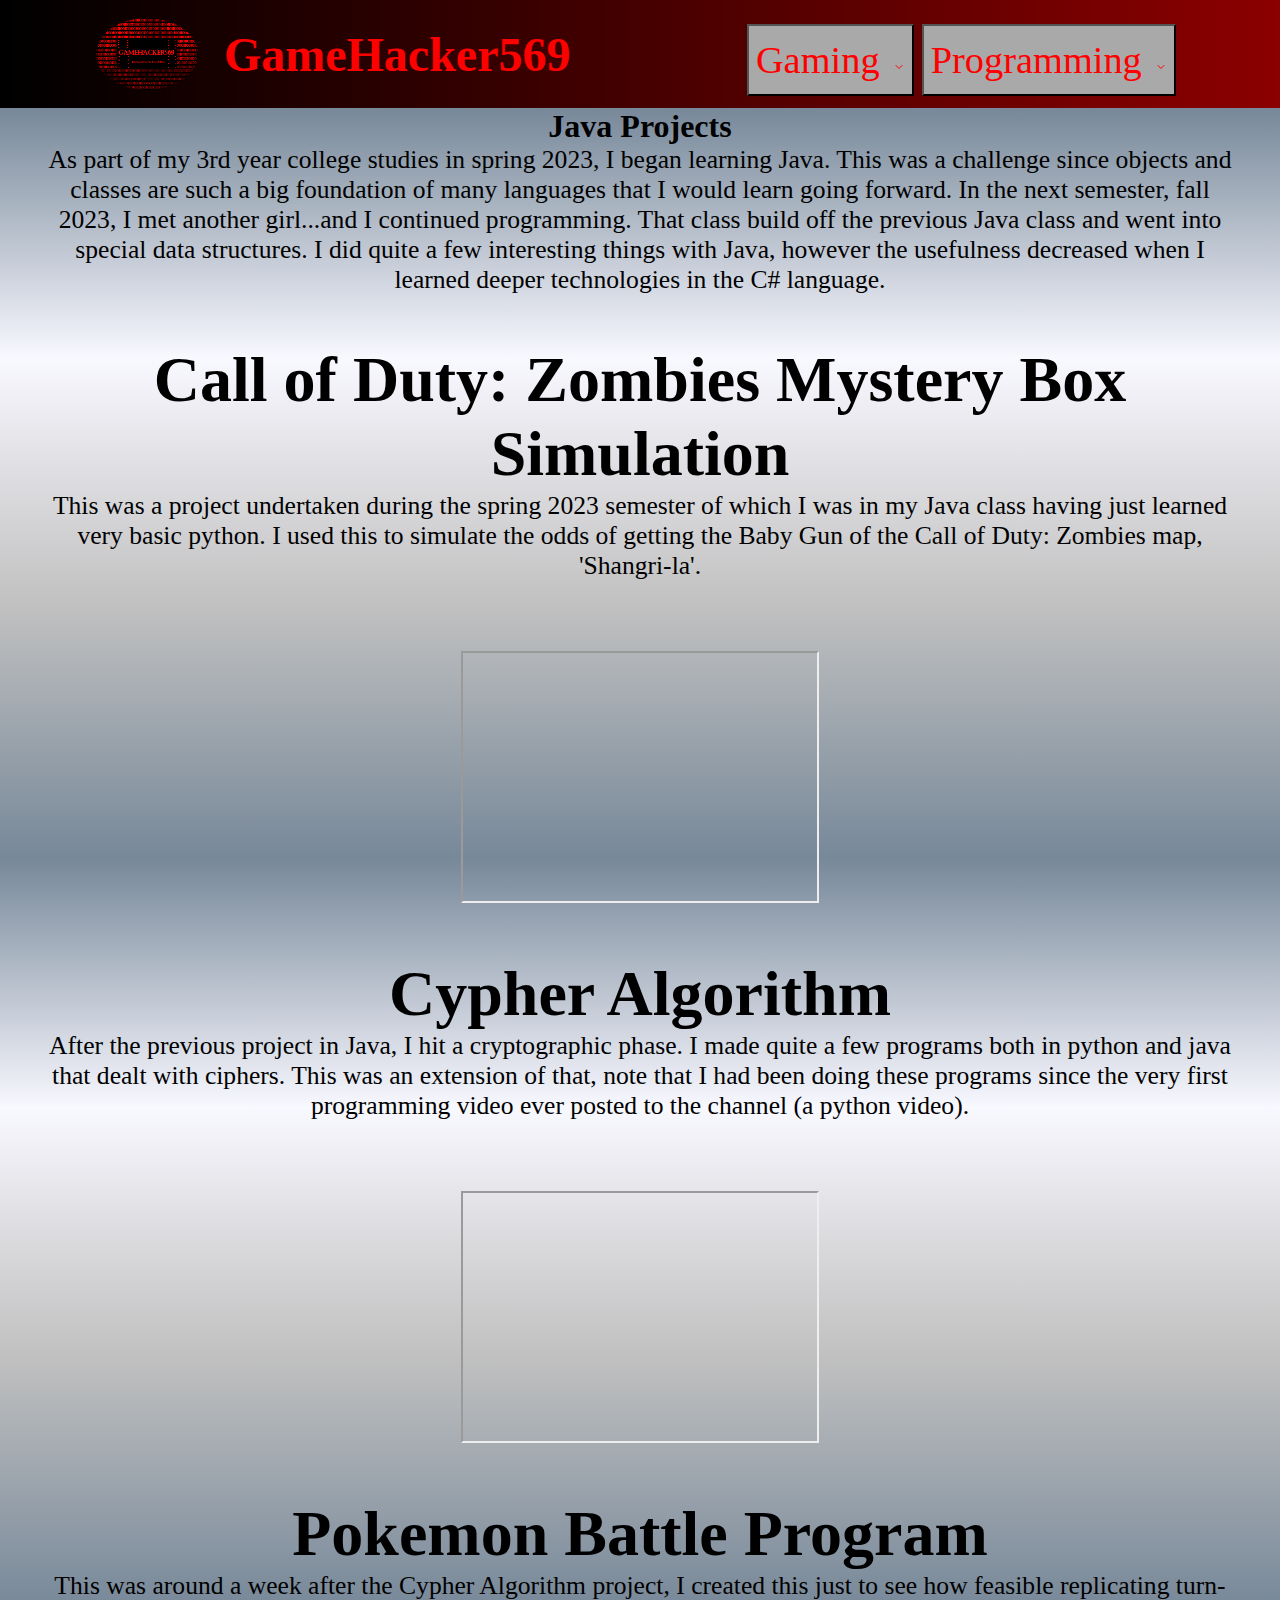
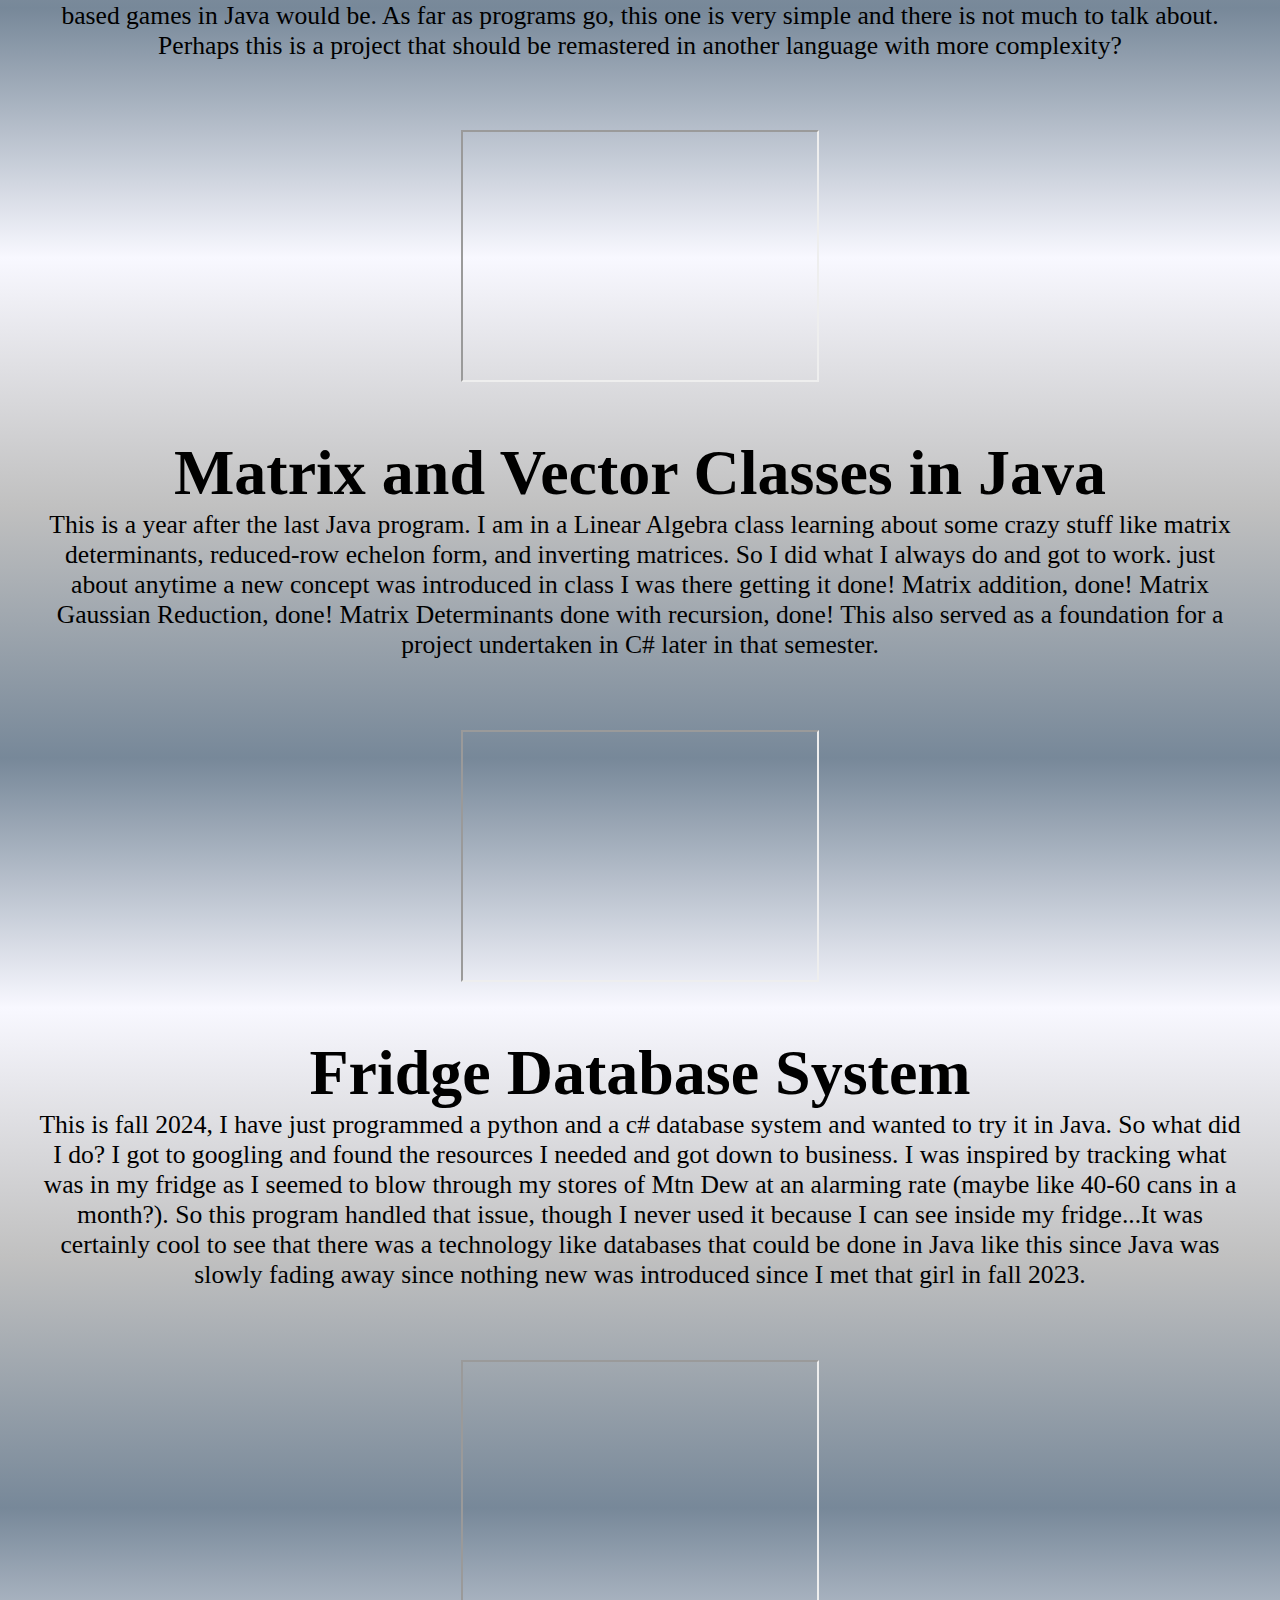
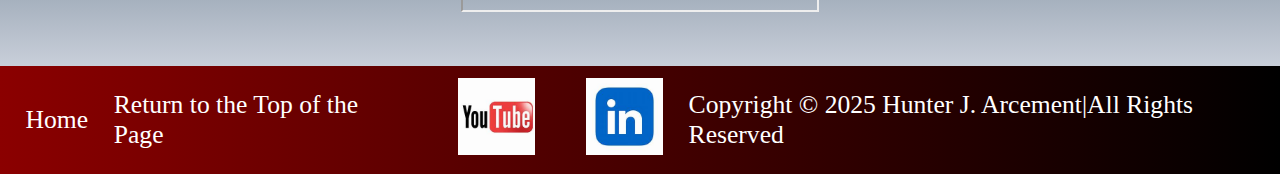
<file: Programming/Java/JavaHome.html>
<!DOCTYPE html>
<html lang="en">

<head>
    <title>Java</title>
    <script src="../../Logic.js"></script> <!--link the javascript to this page-->
    <link rel="stylesheet" href="../../Styles.css"> <!--link the cascading style sheet to this page-->

</head>

<body>
    <!--section for the navigation bar (navbar)-->
    <nav role="navigation" class="navbar" id="PageTop">
        <a href="../../index.html" class="navbarHeader">
            <img id="ChannelLogo" src="../../Images/ChannelLogo.png" alt="Channel Logo is Shy Today"/>
            <p id="ChannelName"><b>GameHacker569</b></p>
        </a>

        <div class="navbarButtons">
            <div class="dropdown">
                <button class="navbarButton">Gaming
                    <span class="navbarArrow" style="display:inline-flex; align-items:center; margin-left: 4px;">
                            <svg width="12" height="12" viewBox="0 0 24 24" fill="none" xmlns="http://www.w3.org/2000/svg">
                                <path d="M6 9L12 15L18 9" stroke="currentColor" stroke-width="2" stroke-linecap="round" stroke-linejoin="round"/>
                            </svg>
                        </span>
                </button>
                <div class="dropdown-content_1">
                    <a href="../../Gaming/Overwatch/OverwatchHome.html">Overwatch</a>
                    <a href="../../Gaming/Zombies/ZombiesHome.html">Call of Duty Zombies</a>
                </div>
            </div>

            <div class="dropdown">
                <button class="navbarButton">Programming
                    <span class="navbarArrow" style="display:inline-flex; align-items:center; margin-left: 4px;">
                            <svg width="12" height="12" viewBox="0 0 24 24" fill="none" xmlns="http://www.w3.org/2000/svg">
                                <path d="M6 9L12 15L18 9" stroke="currentColor" stroke-width="2" stroke-linecap="round" stroke-linejoin="round"/>
                            </svg>
                        </span>
                </button>
                <div class="dropdown-content_2">
                    <a href="../../Programming/Python/PythonHome.html">Python Projects</a>
                    <a href="../../Programming/C%23/C%23Home.html">C# Projects</a>
                    <a href="../../Programming/Java/JavaHome.html">Java Projects</a>
                    <a href="../../Programming/Unity/UnityHome.html">Unity (Game Design) Projects</a>
                    <a href="../../Programming/Other%20Languages/OtherLanguagesHome.html">Other Language Projects</a>
                </div>
            </div>
        </div>
    </nav>

    <!--section for the main content of the home page-->
    <main class="ProjectSection">
        <h1 class="ProjectHeader">Java Projects</h1>
        <p class="ProjectHeaderParagraph">As part of my 3rd year college studies in spring 2023, I began learning Java. This was a challenge since objects and classes are such a big foundation of many languages that I would learn going forward. In the next semester, fall 2023, I met another girl...and I continued programming. That class build off the previous Java class and went into special data structures. I did quite a few interesting things with Java, however the usefulness decreased when I learned deeper technologies in the C# language.
        </p><br>

        <h2 class="ProjectName">Call of Duty: Zombies Mystery Box Simulation</h2>
        <p class="ProjectDescription">This was a project undertaken during the spring 2023 semester of which I was in my Java class having just learned very basic python. I used this to simulate the odds of getting the Baby Gun of the Call of Duty: Zombies map, 'Shangri-la'.
        </p>
        <iframe class="ProjectVideo"
                src="https://www.youtube.com/embed/1jVmtcEZRnc?si=OxtLnS__rHWe-jI7"
                title="YouTube video player"
                referrerpolicy="strict-origin-when-cross-origin"
                allowfullscreen></iframe><br><br>

        <h2 class="ProjectName">Cypher Algorithm</h2>
        <p class="ProjectDescription">After the previous project in Java, I hit a cryptographic phase. I made quite a few programs both in python and java that dealt with ciphers. This was an extension of that, note that I had been doing these programs since the very first programming video ever posted to the channel (a python video).
        </p>
        <iframe class="ProjectVideo"
                src="https://www.youtube.com/embed/6SHwJvIC7Zc?si=8YawjFdOQUU2NB0C"
                title="YouTube video player"
                referrerpolicy="strict-origin-when-cross-origin"
                allowfullscreen></iframe><br><br>

        <h2 class="ProjectName">Pokemon Battle Program</h2>
        <p class="ProjectDescription">This was around a week after the Cypher Algorithm project, I created this just to see how feasible replicating turn-based games in Java would be. As far as programs go, this one is very simple and there is not much to talk about. Perhaps this is a project that should be remastered in another language with more complexity?
        </p>
        <iframe class="ProjectVideo"
                src="https://www.youtube.com/embed/qL0btUobBBE?si=_csI2HE-RKYV9ire"
                title="YouTube video player"
                referrerpolicy="strict-origin-when-cross-origin"
                allowfullscreen></iframe><br><br>

        <h2 class="ProjectName">Matrix and Vector Classes in Java</h2>
        <p class="ProjectDescription">This is a year after the last Java program. I am in a Linear Algebra class learning about some crazy stuff like matrix determinants, reduced-row echelon form, and inverting matrices. So I did what I always do and got to work. just about anytime a new concept was introduced in class I was there getting it done! Matrix addition, done! Matrix Gaussian Reduction, done! Matrix Determinants done with recursion, done! This also served as a foundation for a project undertaken in C# later in that semester.
        </p>
        <iframe class="ProjectVideo"
                src="https://www.youtube.com/embed/4bBsRv6o_ag?si=YzOUH_k30K99Lfcm"
                title="YouTube video player"
                referrerpolicy="strict-origin-when-cross-origin"
                allowfullscreen></iframe><br><br>

        <h2 class="ProjectName" id="JavaDBMS">Fridge Database System</h2>
        <p class="ProjectDescription">This is fall 2024, I have just programmed a python and a c# database system and wanted to try it in Java. So what did I do? I got to googling and found the resources I needed and got down to business. I was inspired by tracking what was in my fridge as I seemed to blow through my stores of Mtn Dew at an alarming rate (maybe like 40-60 cans in a month?). So this program handled that issue, though I never used it because I can see inside my fridge...It was certainly cool to see that there was a technology like databases that could be done in Java like this since Java was slowly fading away since nothing new was introduced since I met that girl in fall 2023.
        </p>
        <iframe class="ProjectVideo"
                src="https://www.youtube.com/embed/K56Pb6cO57w?si=Ap_ZjWgdU5Zgn4GV"
                title="YouTube video player"
                referrerpolicy="strict-origin-when-cross-origin"
                allowfullscreen></iframe><br><br>
    </main>

    <!--section for the bottom footer content of the page-->
    <footer class="footer">
        <a href="../../index.html" class="footerHomeLink">Home</a>
        <a href="JavaHome.html#PageTop" class="footerHomeLink">Return to the Top of the Page</a>
        <a href="https://www.youtube.com/channel/UCbKlNm4xa34uEjZrPKJBRsQ" class="footerHomeLink">
            <img src="../../Images/YouTube%20Logo.jpg" alt="Link to my Youtube Channel" class="footerImage">
        </a>
        <a href="https://www.linkedin.com/in/hunter-arcement-a67104280" class="footerHomeLink">
            <img src="../../Images/LinkedIn%20Logo.jpg" alt="Link to my LinkedIn Page (Business Inquiries Only)" class="footerImage">
        </a>

        <p id="footerCopyright">Copyright &#169; 2025 Hunter J. Arcement|All Rights Reserved</p>
    </footer>

</body>

</html>
</file>
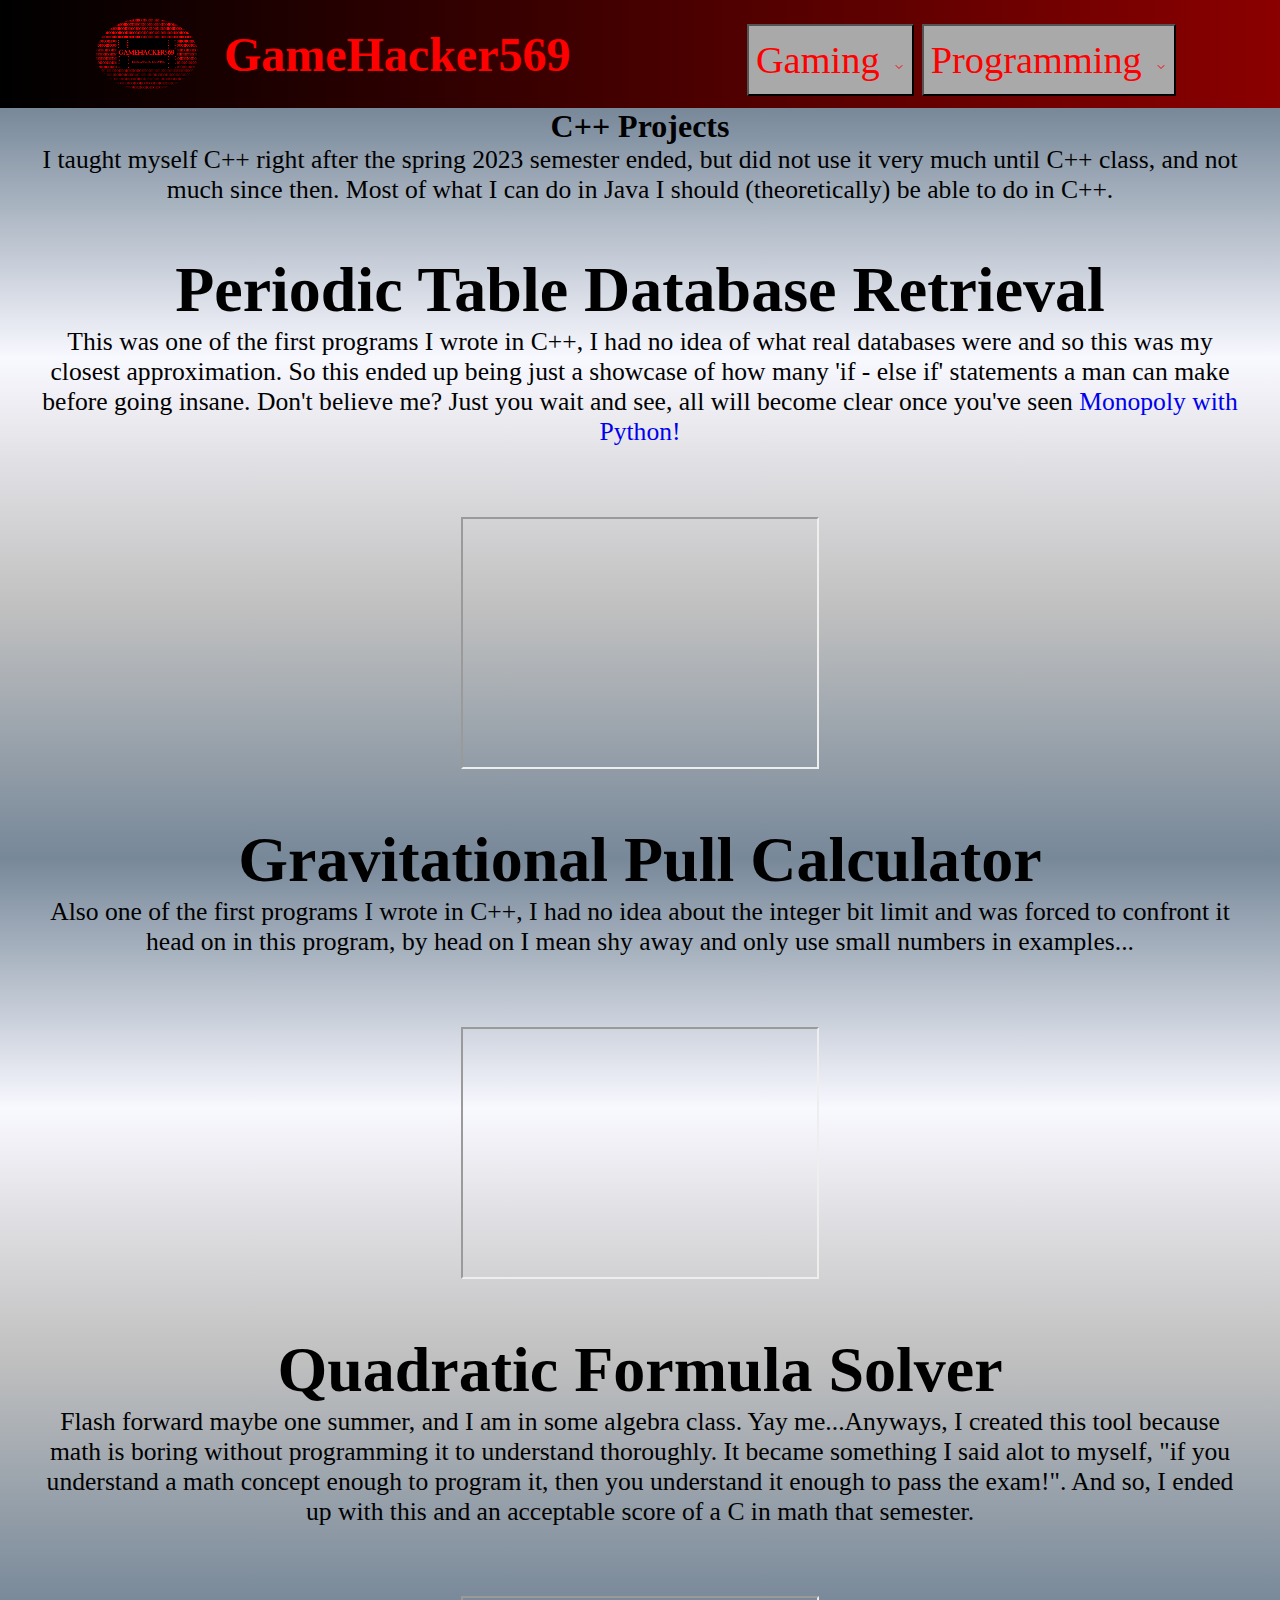
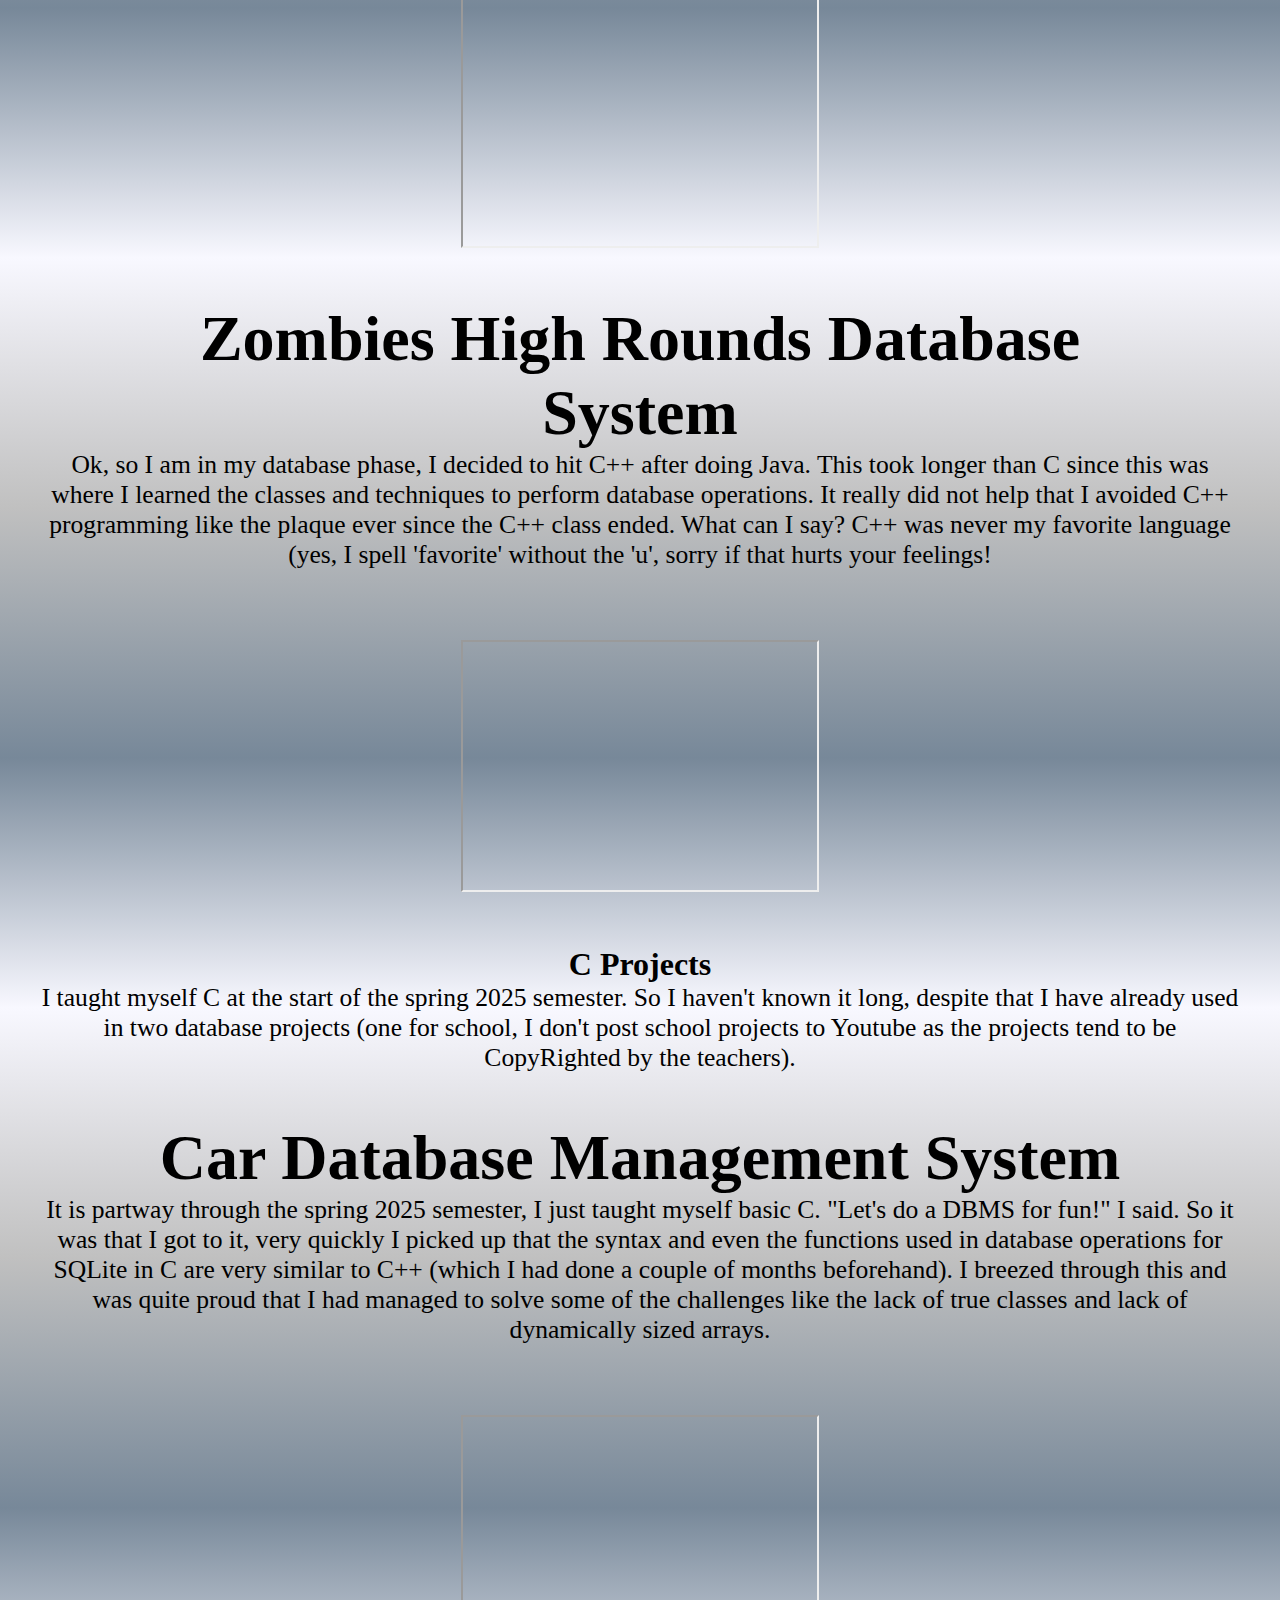
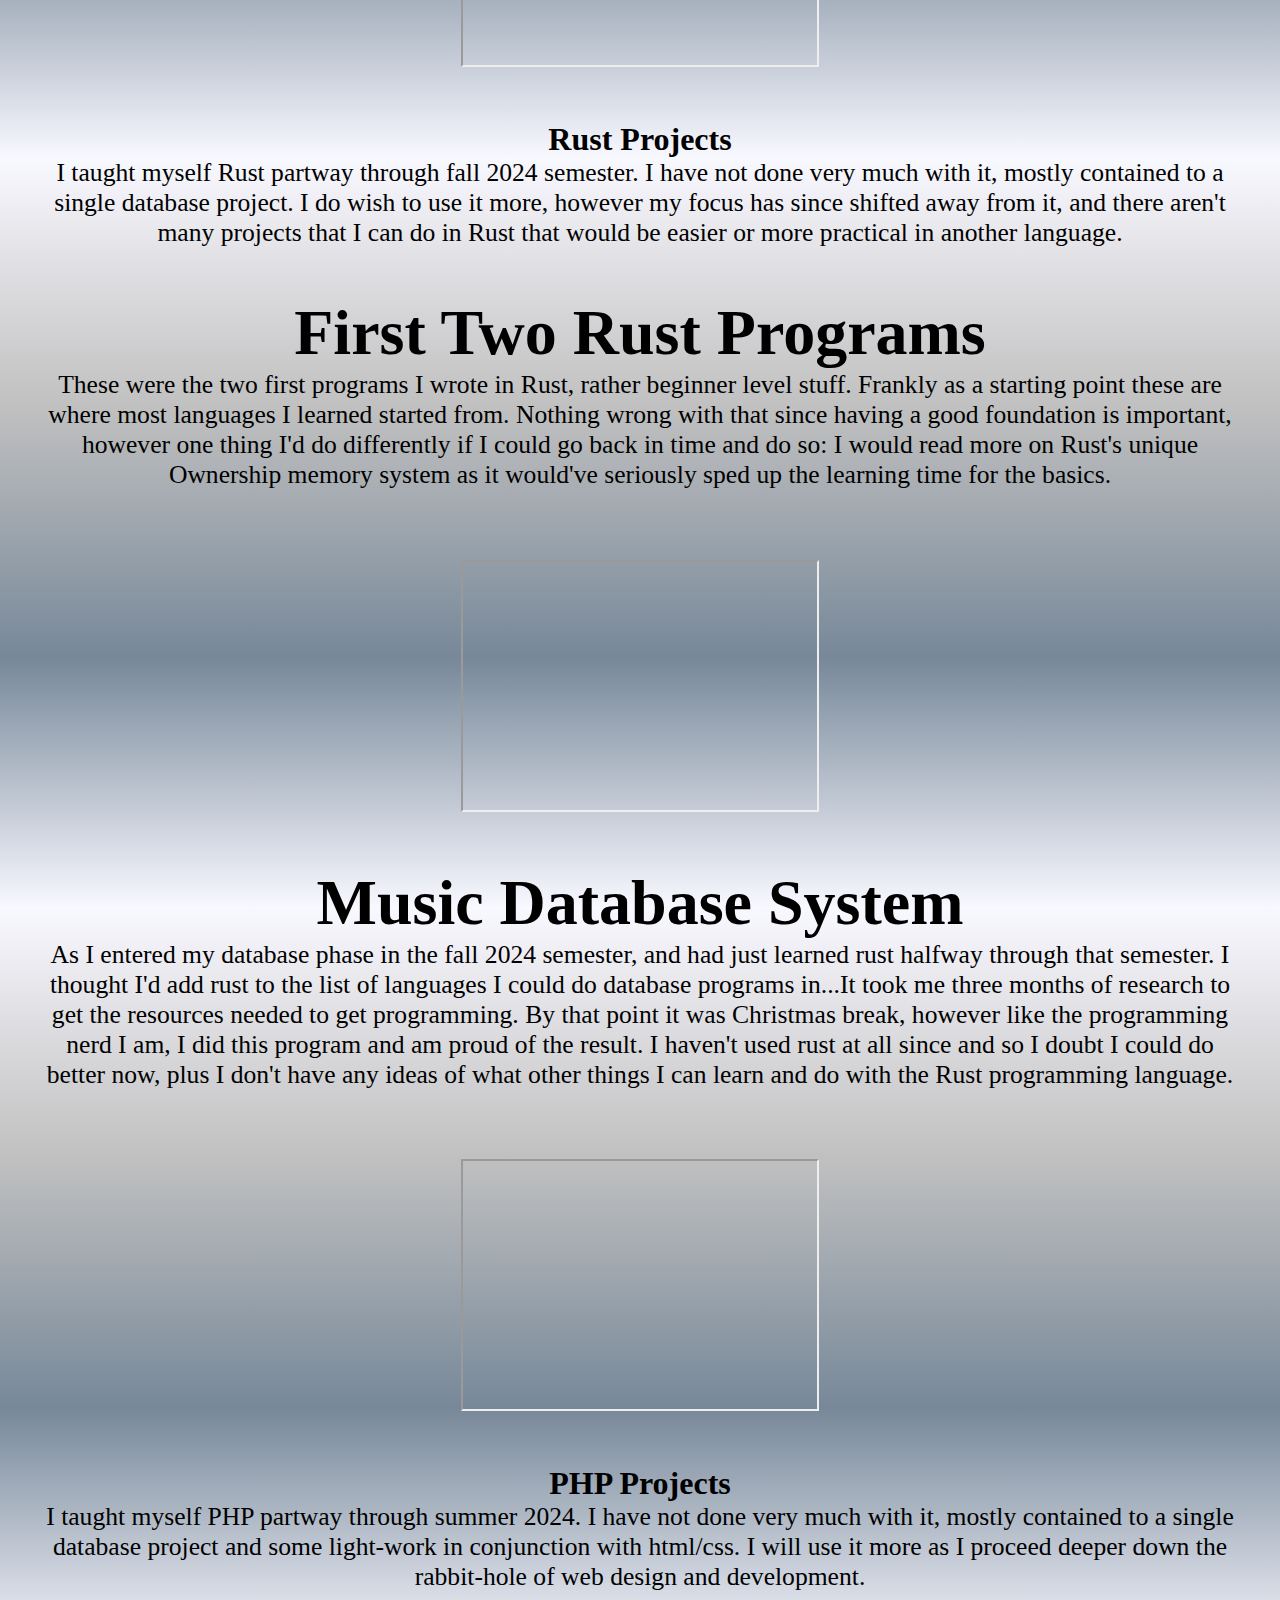
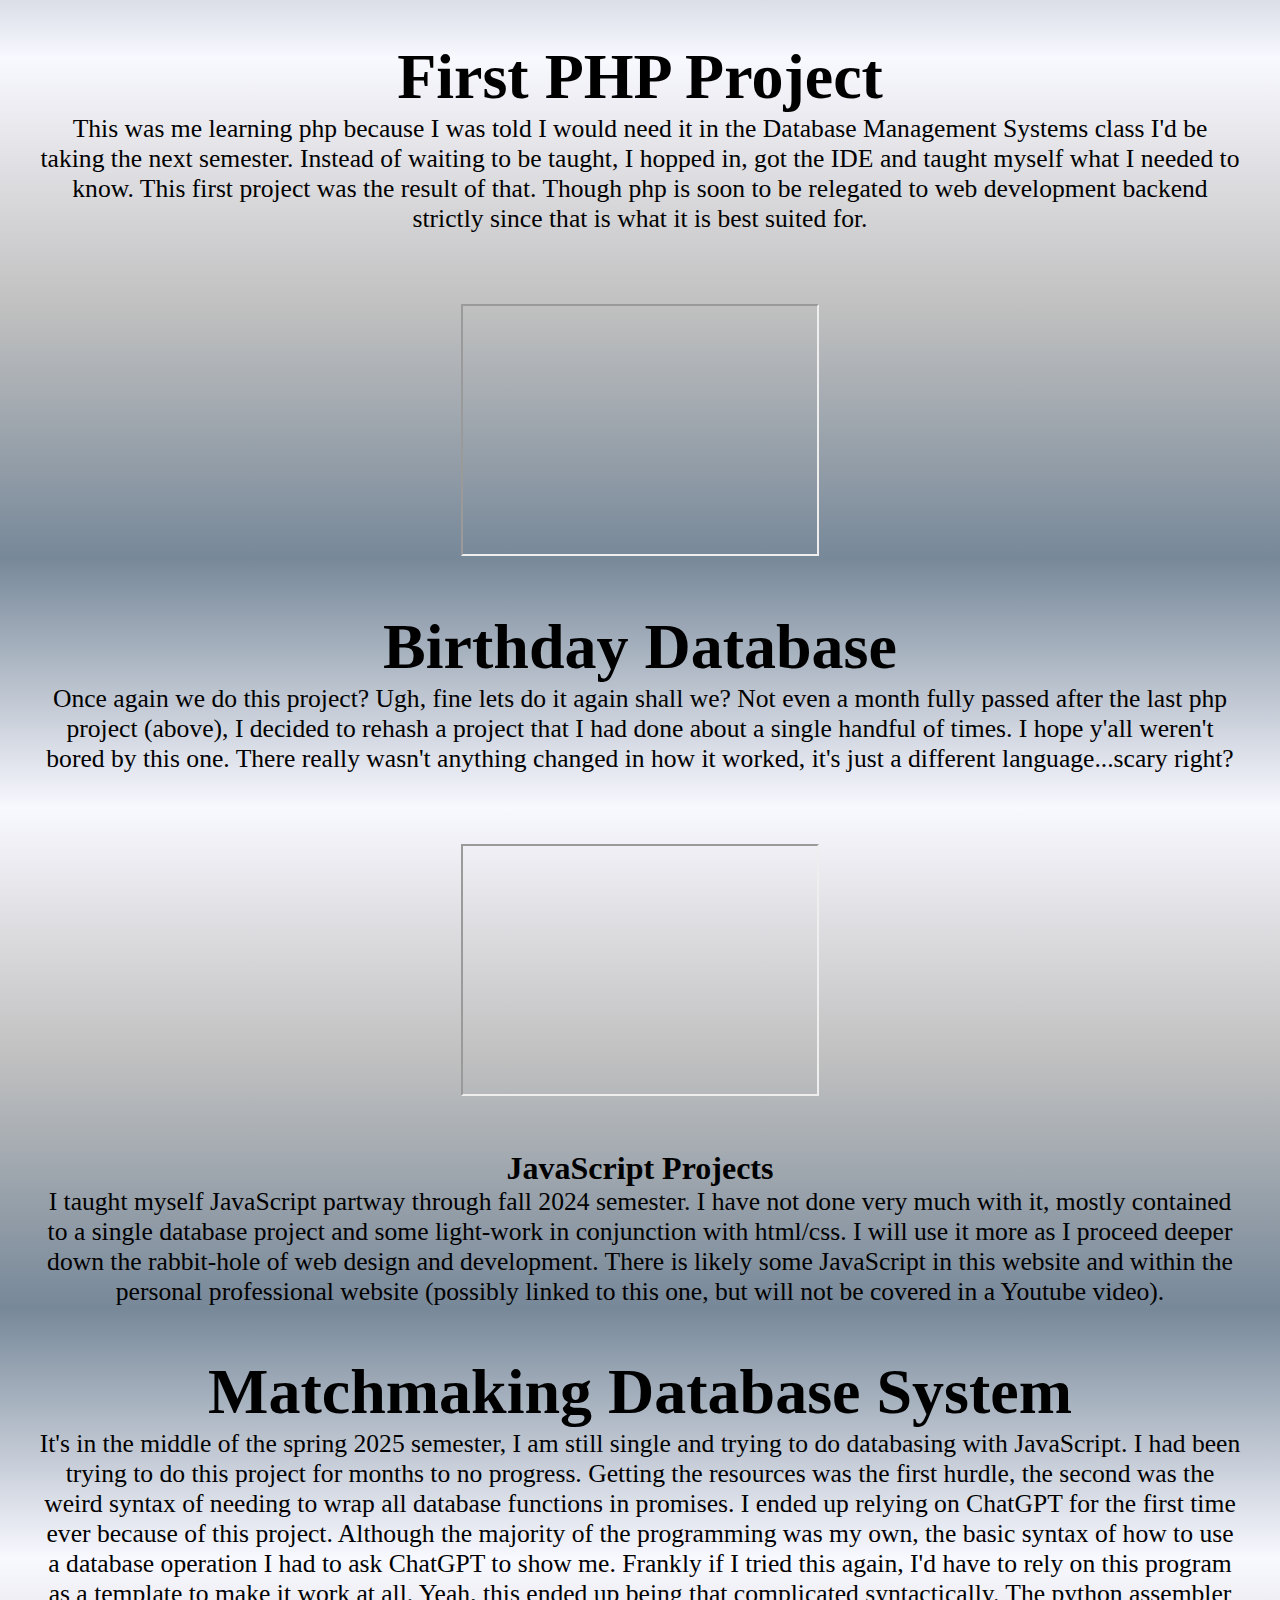
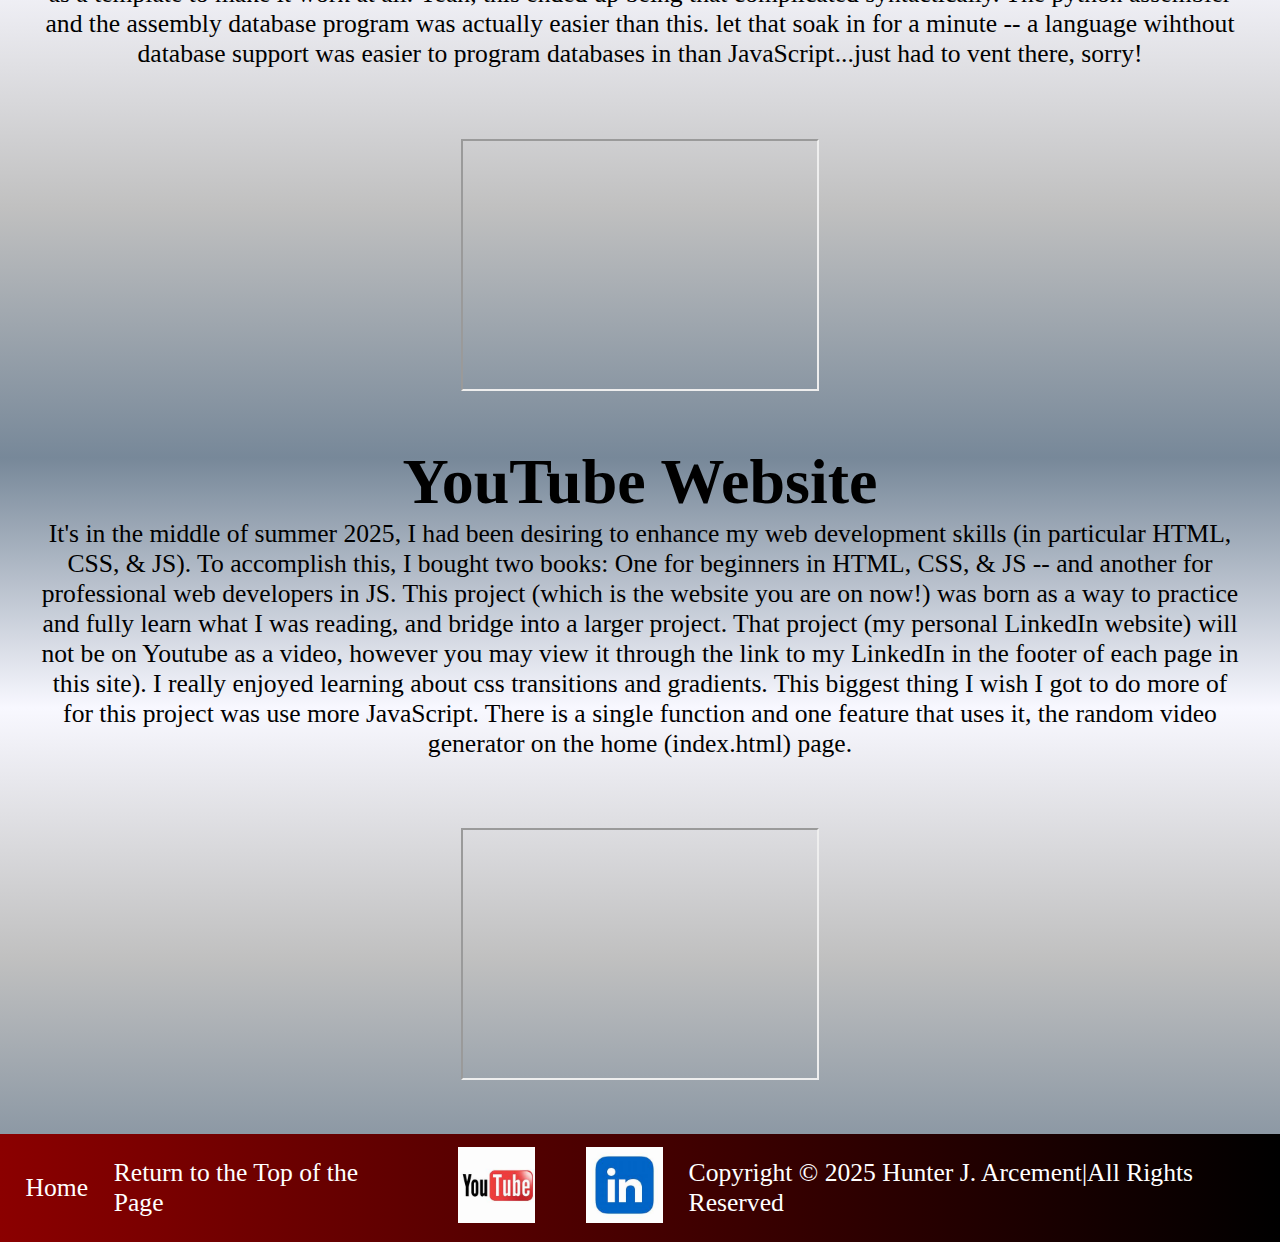
<file: Programming/Other Languages/OtherLanguagesHome.html>
<!DOCTYPE html>
<html lang="en">

<head>
    <meta charset="UTF-8">
    <meta name="viewport" content="width=device-width, initial-scale=1.0">
    <title>Other Languages</title>
    <script src="../../Logic.js"></script> <!--link the javascript to this page-->
    <link rel="stylesheet" href="../../Styles.css"> <!--link the cascading style sheet to this page-->

</head>

<body>
    <!--section for the navigation bar (navbar)-->
    <nav role="navigation" class="navbar" id="PageTop">
        <a href="../../index.html" class="navbarHeader">
            <img id="ChannelLogo" src="../../Images/ChannelLogo.png" alt="Channel Logo is Shy Today"/>
            <p id="ChannelName"><b>GameHacker569</b></p>
        </a>

        <div class="navbarButtons">
            <div class="dropdown">
                <button class="navbarButton">Gaming
                    <span class="navbarArrow" style="display:inline-flex; align-items:center; margin-left: 4px;">
                            <svg width="12" height="12" viewBox="0 0 24 24" fill="none" xmlns="http://www.w3.org/2000/svg">
                                <path d="M6 9L12 15L18 9" stroke="currentColor" stroke-width="2" stroke-linecap="round" stroke-linejoin="round"/>
                            </svg>
                        </span>
                </button>
                <div class="dropdown-content_1">
                    <a href="../../Gaming/Overwatch/OverwatchHome.html">Overwatch</a>
                    <a href="../../Gaming/Zombies/ZombiesHome.html">Call of Duty Zombies</a>
                </div>
            </div>

            <div class="dropdown">
                <button class="navbarButton">Programming
                    <span class="navbarArrow" style="display:inline-flex; align-items:center; margin-left: 4px;">
                            <svg width="12" height="12" viewBox="0 0 24 24" fill="none" xmlns="http://www.w3.org/2000/svg">
                                <path d="M6 9L12 15L18 9" stroke="currentColor" stroke-width="2" stroke-linecap="round" stroke-linejoin="round"/>
                            </svg>
                        </span>
                </button>
                <div class="dropdown-content_2">
                    <a href="../../Programming/Python/PythonHome.html">Python Projects</a>
                    <a href="../../Programming/C%23/C%23Home.html">C# Projects</a>
                    <a href="../../Programming/Java/JavaHome.html">Java Projects</a>
                    <a href="../../Programming/Unity/UnityHome.html">Unity (Game Design) Projects</a>
                    <a href="../../Programming/Other%20Languages/OtherLanguagesHome.html">Other Language Projects</a>
                </div>
            </div>
        </div>
    </nav>

    <!--section for the main content of the home page-->
    <main class="ProjectSection">
        <h1 class="ProjectHeader">C++ Projects</h1>
        <p class="ProjectHeaderParagraph">I taught myself C++ right after the spring 2023 semester ended, but did not use it very much until C++ class, and not much since then. Most of what I can do in Java I should (theoretically) be able to do in C++.
        </p><br>

        <h2 class="ProjectName">Periodic Table Database Retrieval</h2>
        <p class="ProjectDescription">This was one of the first programs I wrote in C++, I had no idea of what real databases were and so this was my closest approximation. So this ended up being just a showcase of how many 'if - else if' statements a man can make before going insane. Don't believe me? Just you wait and see, all will become clear once you've seen <a href="../../Programming/Python/PythonHome.html#MonopolyWithPython" class="InWebsiteLink">Monopoly with Python!</a>
        </p>
        <iframe class="ProjectVideo"
                src="https://www.youtube.com/embed/NRP_V8JPN3E?si=oiOnN7RmrjnchQxv"
                title="YouTube video player"
                referrerpolicy="strict-origin-when-cross-origin"
                allowfullscreen></iframe><br><br>

        <h2 class="ProjectName">Gravitational Pull Calculator</h2>
        <p class="ProjectDescription">Also one of the first programs I wrote in C++, I had no idea about the integer bit limit and was forced to confront it head on in this program, by head on I mean shy away and only use small numbers in examples...
        </p>
        <iframe class="ProjectVideo"
                src="https://www.youtube.com/embed/inqq2q-8puc?si=WsQX1pGodf2ZIf_X"
                title="YouTube video player"
                referrerpolicy="strict-origin-when-cross-origin"
                allowfullscreen></iframe><br><br>

        <h2 class="ProjectName">Quadratic Formula Solver</h2>
        <p class="ProjectDescription">Flash forward maybe one summer, and I am in some algebra class. Yay me...Anyways, I created this tool because math is boring without programming it to understand thoroughly. It became something I said alot to myself, "if you understand a math concept enough to program it, then you understand it enough to pass the exam!". And so, I ended up with this and an acceptable score of a C in math that semester.
        </p>
        <iframe class="ProjectVideo"
                src="https://www.youtube.com/embed/sk3kevFv_rQ?si=yq8IDWvgoNfkgDRt"
                title="YouTube video player"
                referrerpolicy="strict-origin-when-cross-origin"
                allowfullscreen></iframe><br><br>

        <h2 class="ProjectName" id="CppDBMS">Zombies High Rounds Database System</h2>
        <p class="ProjectDescription">Ok, so I am in my database phase, I decided to hit C++ after doing Java. This took longer than C since this was where I learned the classes and techniques to perform database operations. It really did not help that I avoided C++ programming like the plaque ever since the C++ class ended. What can I say? C++ was never my favorite language (yes, I spell 'favorite' without the 'u', sorry if that hurts your feelings!
        </p>
        <iframe class="ProjectVideo"
                src="https://www.youtube.com/embed/MLtVwfP8uxc?si=1ZaRFD-Amm5l_sS9"
                title="YouTube video player"
                referrerpolicy="strict-origin-when-cross-origin"
                allowfullscreen></iframe><br><br>

        <h1 class="ProjectHeader">C Projects</h1>
        <p class="ProjectHeaderParagraph">I taught myself C at the start of the spring 2025 semester. So I haven't known it long, despite that I have already used in two database projects (one for school, I don't post school projects to Youtube as the projects tend to be CopyRighted by the teachers).
        </p><br>

        <h2 class="ProjectName" id="CDBMS">Car Database Management System</h2>
        <p class="ProjectDescription">It is partway through the spring 2025 semester, I just taught myself basic C. "Let's do a DBMS for fun!" I said. So it was that I got to it, very quickly I picked up that the syntax and even the functions used in database operations for SQLite in C are very similar to C++ (which I had done a couple of months beforehand). I breezed through this and was quite proud that I had managed to solve some of the challenges like the lack of true classes and lack of dynamically sized arrays.
        </p>
        <iframe class="ProjectVideo"
                src="https://www.youtube.com/embed/BUxjYq0Hpp4?si=2SYSl6mnS7Xg149q"
                title="YouTube video player"
                referrerpolicy="strict-origin-when-cross-origin"
                allowfullscreen></iframe><br><br>

        <h1 class="ProjectHeader">Rust Projects</h1>
        <p class="ProjectHeaderParagraph">I taught myself Rust partway through fall 2024 semester. I have not done very much with it, mostly contained to a single database project. I do wish to use it more, however my focus has since shifted away from it, and there aren't many projects that I can do in Rust that would be easier or more practical in another language.
        </p><br>

        <h2 class="ProjectName">First Two Rust Programs</h2>
        <p class="ProjectDescription">These were the two first programs I wrote in Rust, rather beginner level stuff. Frankly as a starting point these are where most languages I learned started from. Nothing wrong with that since having a good foundation is important, however one thing I'd do differently if I could go back in time and do so: I would read more on Rust's unique Ownership memory system as it would've seriously sped up the learning time for the basics.
        </p>
        <iframe class="ProjectVideo"
                src="https://www.youtube.com/embed/6hBuzWKSeEU?si=iwcg5duLg7JWkcUB"
                title="YouTube video player"
                referrerpolicy="strict-origin-when-cross-origin"
                allowfullscreen></iframe><br><br>

        <h2 class="ProjectName" id="RustDBMS">Music Database System</h2>
        <p class="ProjectDescription">As I entered my database phase in the fall 2024 semester, and had just learned rust halfway through that semester. I thought I'd add rust to the list of languages I could do database programs in...It took me three months of research to get the resources needed to get programming. By that point it was Christmas break, however like the programming nerd I am, I did this program and am proud of the result. I haven't used rust at all since and so I doubt I could do better now, plus I don't have any ideas of what other things I can learn and do with the Rust programming language.
        </p>
        <iframe class="ProjectVideo"
                src="https://www.youtube.com/embed/wX6tKnwgP6k?si=Rlcj4iRvZviVKxR0"
                title="YouTube video player"
                referrerpolicy="strict-origin-when-cross-origin"
                allowfullscreen></iframe><br><br>

        <h1 class="ProjectHeader">PHP Projects</h1>
        <p class="ProjectHeaderParagraph">I taught myself PHP partway through summer 2024. I have not done very much with it, mostly contained to a single database project and some light-work in conjunction with html/css. I will use it more as I proceed deeper down the rabbit-hole of web design and development.
        </p><br>

        <h2 class="ProjectName">First PHP Project</h2>
        <p class="ProjectDescription">This was me learning php because I was told I would need it in the Database Management Systems class I'd be taking the next semester. Instead of waiting to be taught, I hopped in, got the IDE and taught myself what I needed to know. This first project was the result of that. Though php is soon to be relegated to web development backend strictly since that is what it is best suited for.
        </p>
        <iframe class="ProjectVideo"
                src="https://www.youtube.com/embed/ruZDRGMz1UM?si=8yuQ1Pd0fLs-eX_m"
                title="YouTube video player"
                referrerpolicy="strict-origin-when-cross-origin"
                allowfullscreen></iframe><br><br>

        <h2 class="ProjectName" id="PhpDBMS">Birthday Database</h2>
        <p class="ProjectDescription">Once again we do this project? Ugh, fine lets do it again shall we? Not even a month fully passed after the last php project (above), I decided to rehash a project that I had done about a single handful of times. I hope y'all weren't bored by this one. There really wasn't anything changed in how it worked, it's just a different language...scary right?
        </p>
        <iframe class="ProjectVideo"
                src="https://www.youtube.com/embed/1NYKDFjn0Fg?si=GN5DaQuptoXp_FP6"
                title="YouTube video player"
                referrerpolicy="strict-origin-when-cross-origin"
                allowfullscreen></iframe><br><br>

        <h1 class="ProjectHeader">JavaScript Projects</h1>
        <p class="ProjectHeaderParagraph">I taught myself JavaScript partway through fall 2024 semester. I have not done very much with it, mostly contained to a single database project and some light-work in conjunction with html/css. I will use it more as I proceed deeper down the rabbit-hole of web design and development. There is likely some JavaScript in this website and within the personal professional website (possibly linked to this one, but will not be covered in a Youtube video).
        </p><br>

        <h2 class="ProjectName"  id="MatchMakingInJavaScript">Matchmaking Database System</h2>
        <p class="ProjectDescription">It's in the middle of the spring 2025 semester, I am still single and trying to do databasing with JavaScript. I had been trying to do this project for months to no progress. Getting the resources was the first hurdle, the second was the weird syntax of needing to wrap all database functions in promises. I ended up relying on ChatGPT for the first time ever because of this project. Although the majority of the programming was my own, the basic syntax of how to use a database operation I had to ask ChatGPT to show me. Frankly if I tried this again, I'd have to rely on this program as a template to make it work at all. Yeah, this ended up being that complicated syntactically. The python assembler and the assembly database program was actually easier than this. let that soak in for a minute -- a language wihthout database support was easier to program databases in than JavaScript...just had to vent there, sorry!
        </p>
        <iframe class="ProjectVideo"
                src="https://www.youtube.com/embed/DW95kXc1Y0E?si=gcwV6DfWl6cqV7uq"
                title="YouTube video player"
                referrerpolicy="strict-origin-when-cross-origin"
                allowfullscreen></iframe><br><br>

        <h2 class="ProjectName" id="GameHacker569Website">YouTube Website</h2>
        <p class="ProjectDescription">It's in the middle of summer 2025, I had been desiring to enhance my web development skills (in particular HTML, CSS, & JS). To accomplish this, I bought two books: One for beginners in HTML, CSS, & JS -- and another for professional web developers in JS. This project (which is the website you are on now!) was born as a way to practice and fully learn what I was reading, and bridge into a larger project. That project (my personal LinkedIn website) will not be on Youtube as a video, however you may view it through the link to my LinkedIn in the footer of each page in this site). I really enjoyed learning about css transitions and gradients. This biggest thing I wish I got to do more of for this project was use more JavaScript. There is a single function and one feature that uses it, the random video generator on the home (index.html) page.
        </p>
        <iframe class="ProjectVideo"
                src="https://www.youtube.com/embed/ft0qs8eZj6U?si=FKEtMPCcGRDv3-sl"
                title="YouTube video player"
                referrerpolicy="strict-origin-when-cross-origin"
                allowfullscreen></iframe><br><br>
    </main>

    <!--section for the bottom footer content of the page-->
    <footer class="footer">
        <a href="../../index.html" class="footerHomeLink">Home</a>
        <a href="OtherLanguagesHome.html#PageTop" class="footerHomeLink">Return to the Top of the Page</a>
        <a href="https://www.youtube.com/channel/UCbKlNm4xa34uEjZrPKJBRsQ" class="footerHomeLink">
            <img src="../../Images/YouTube%20Logo.jpg" alt="Link to my Youtube Channel" class="footerImage">
        </a>
        <a href="https://www.linkedin.com/in/hunter-arcement-a67104280" class="footerHomeLink">
            <img src="../../Images/LinkedIn%20Logo.jpg" alt="Link to my LinkedIn Page (Business Inquiries Only)" class="footerImage">
        </a>

        <p id="footerCopyright">Copyright &#169; 2025 Hunter J. Arcement|All Rights Reserved</p>
    </footer>

</body>

</html>
</file>
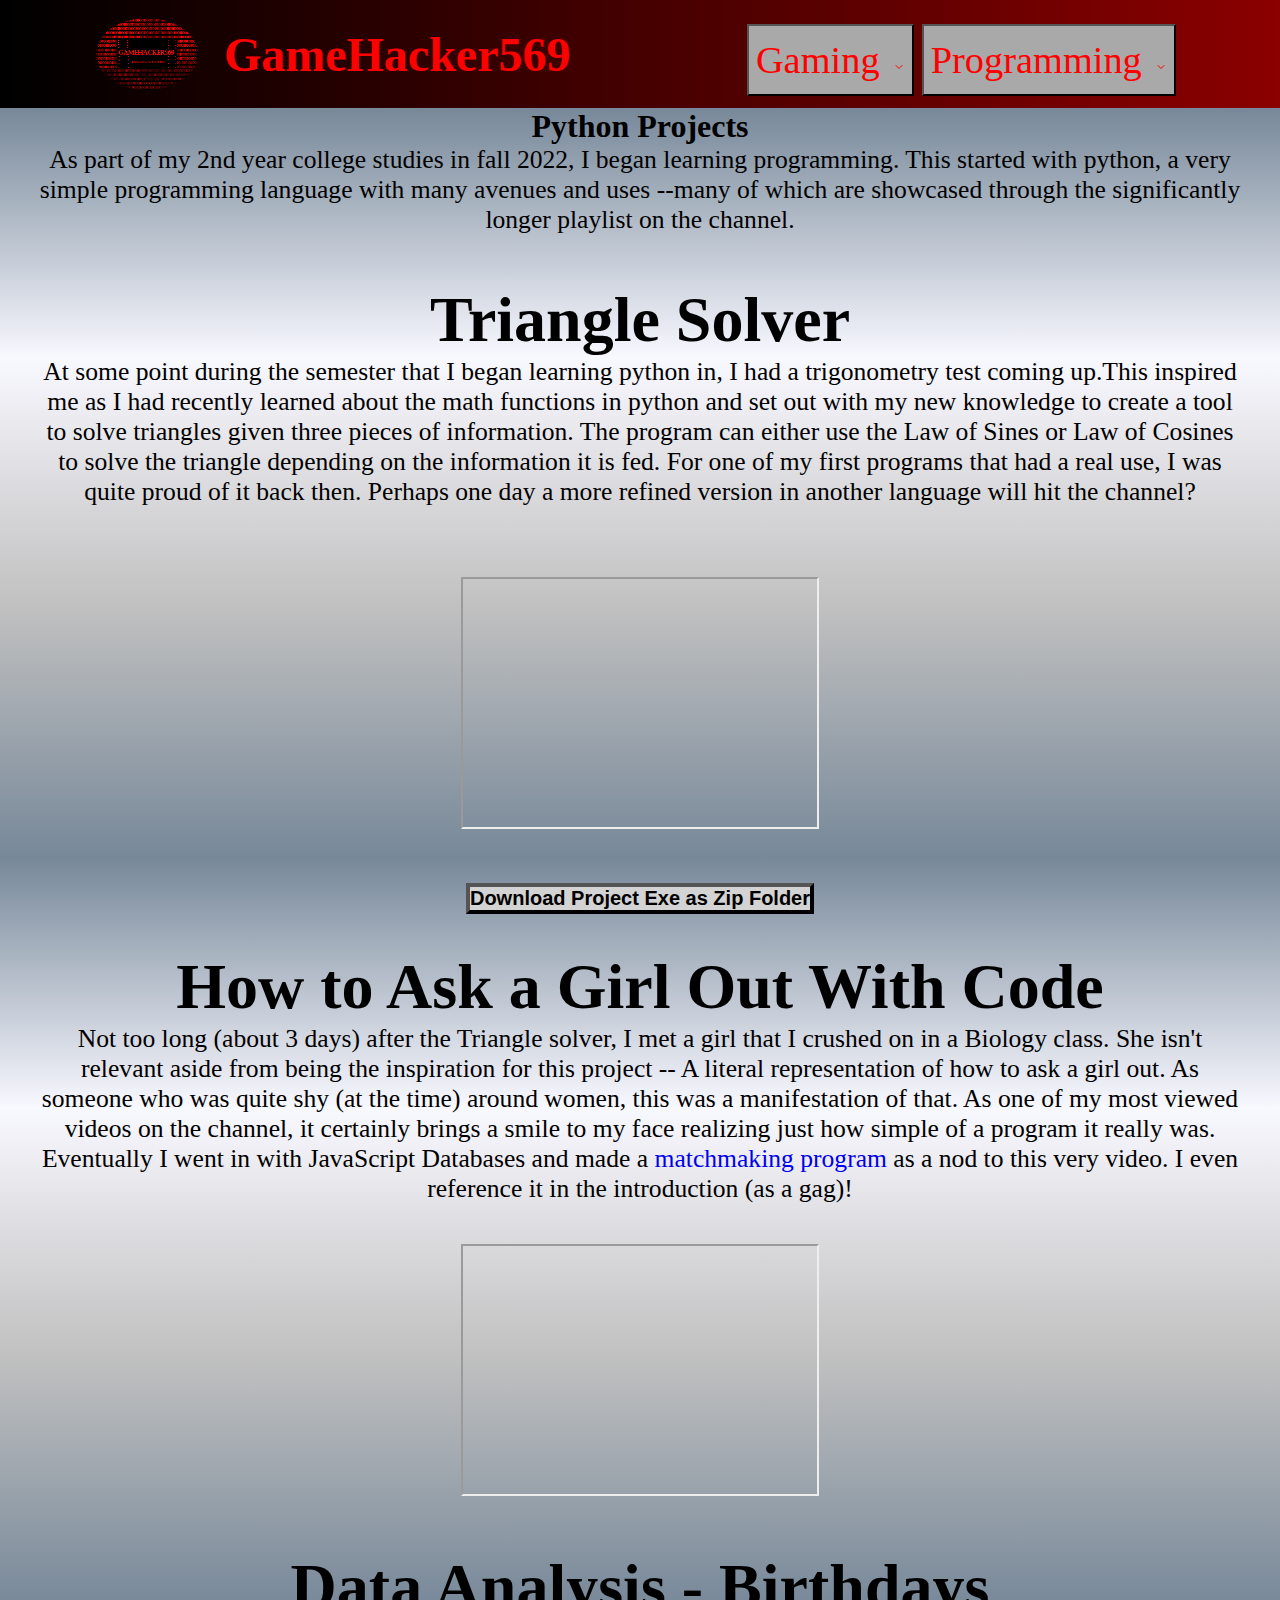
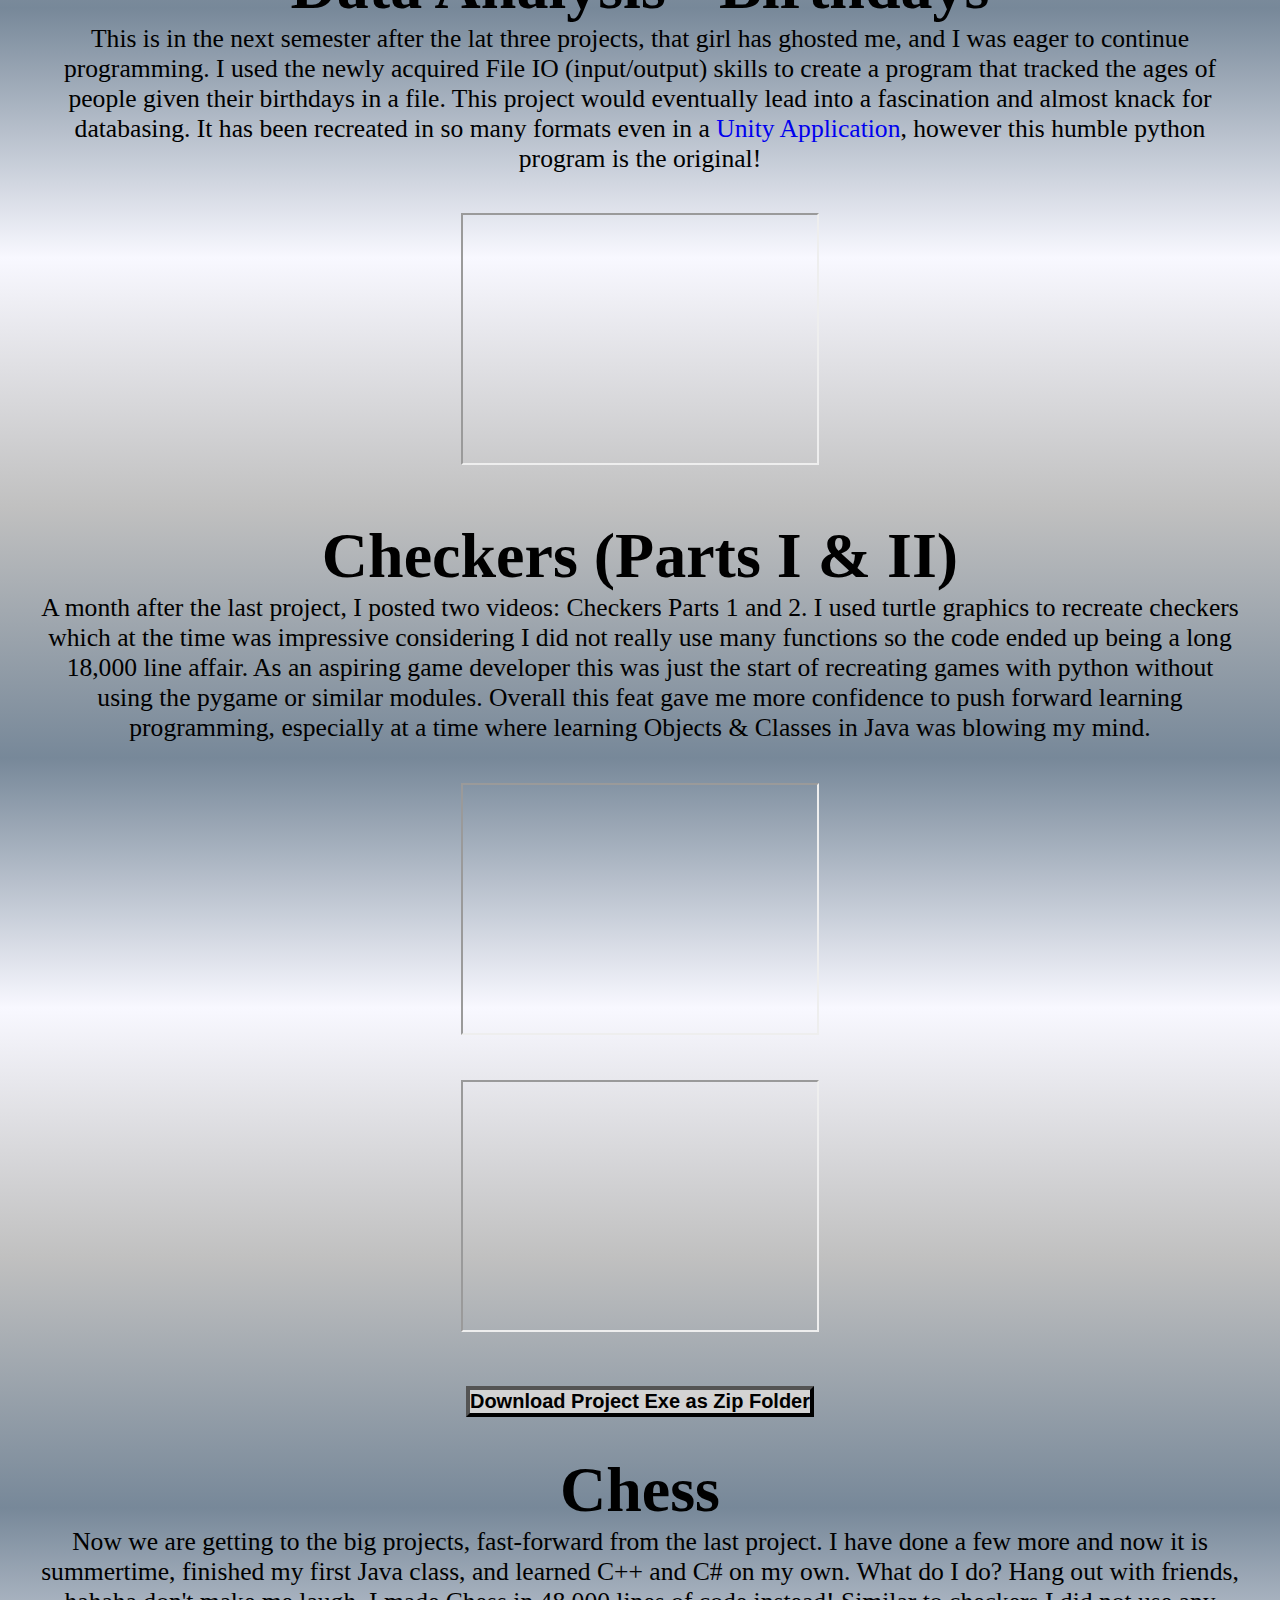
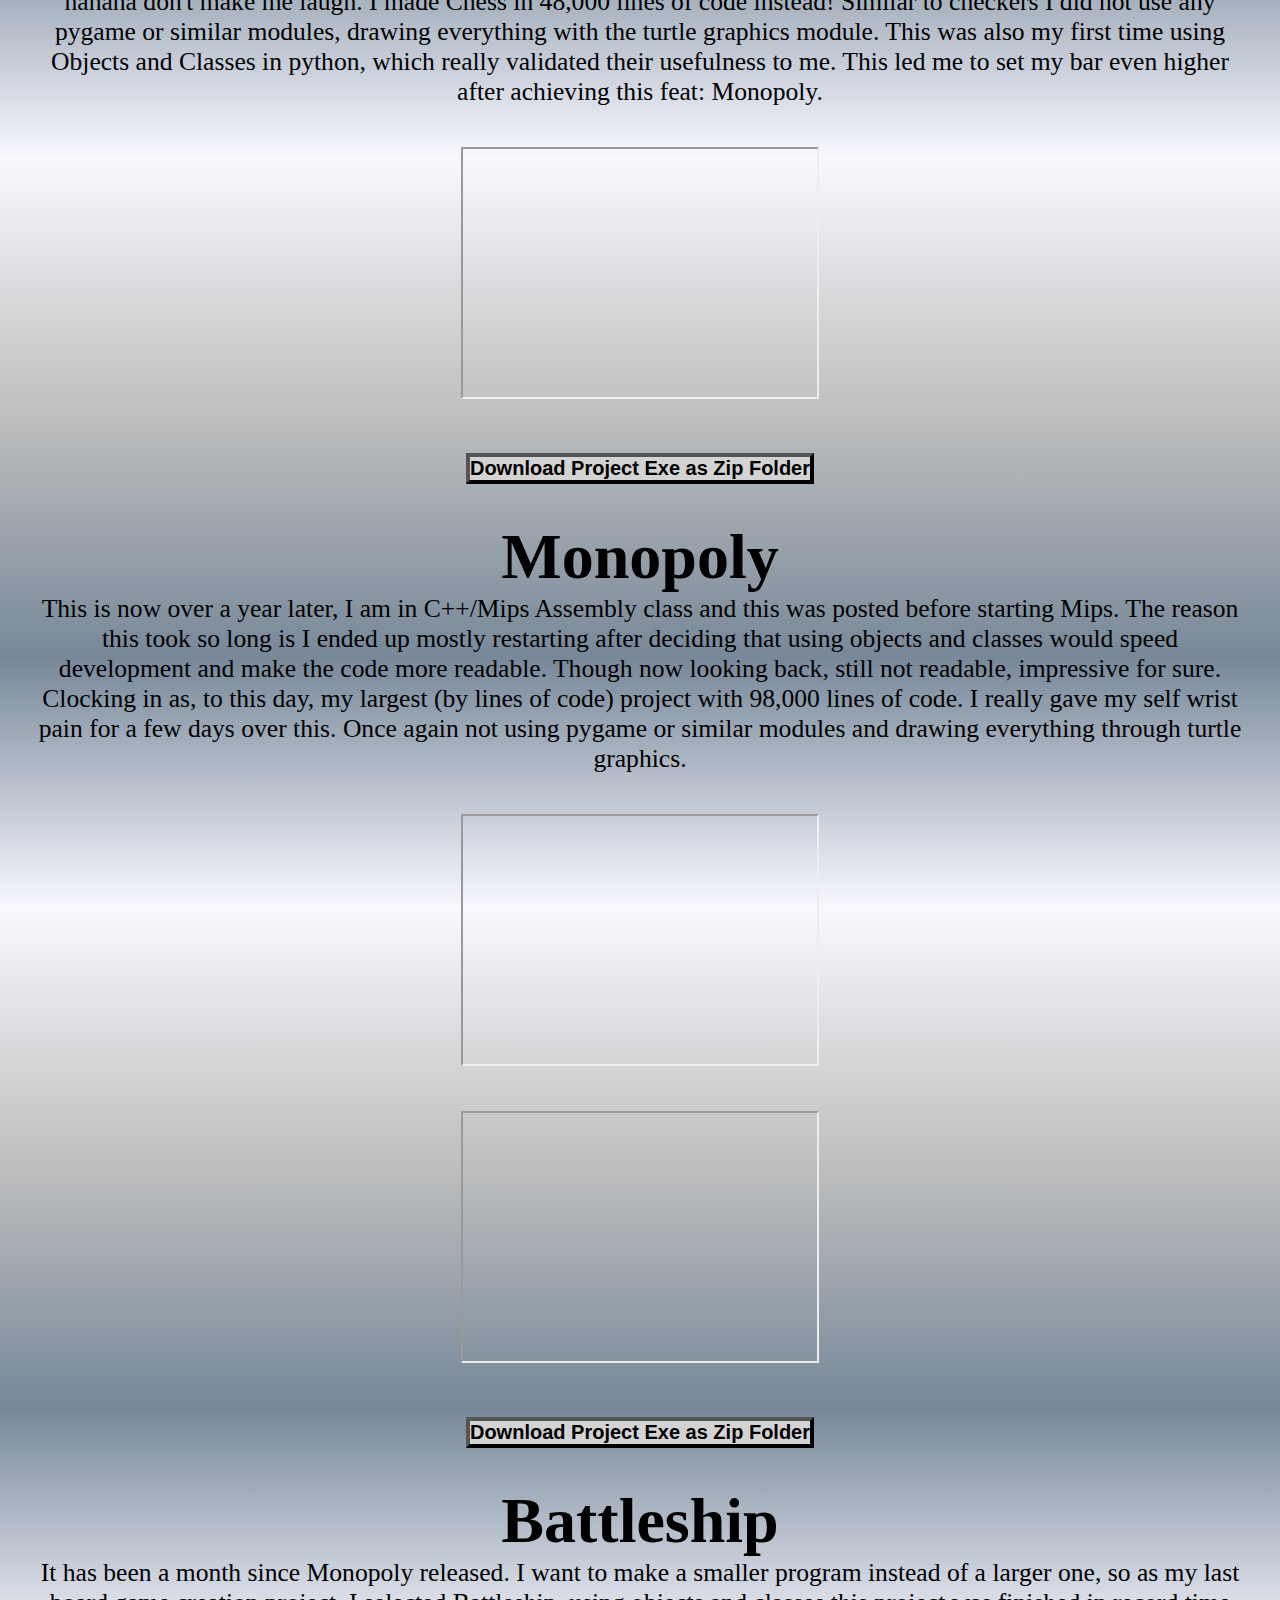
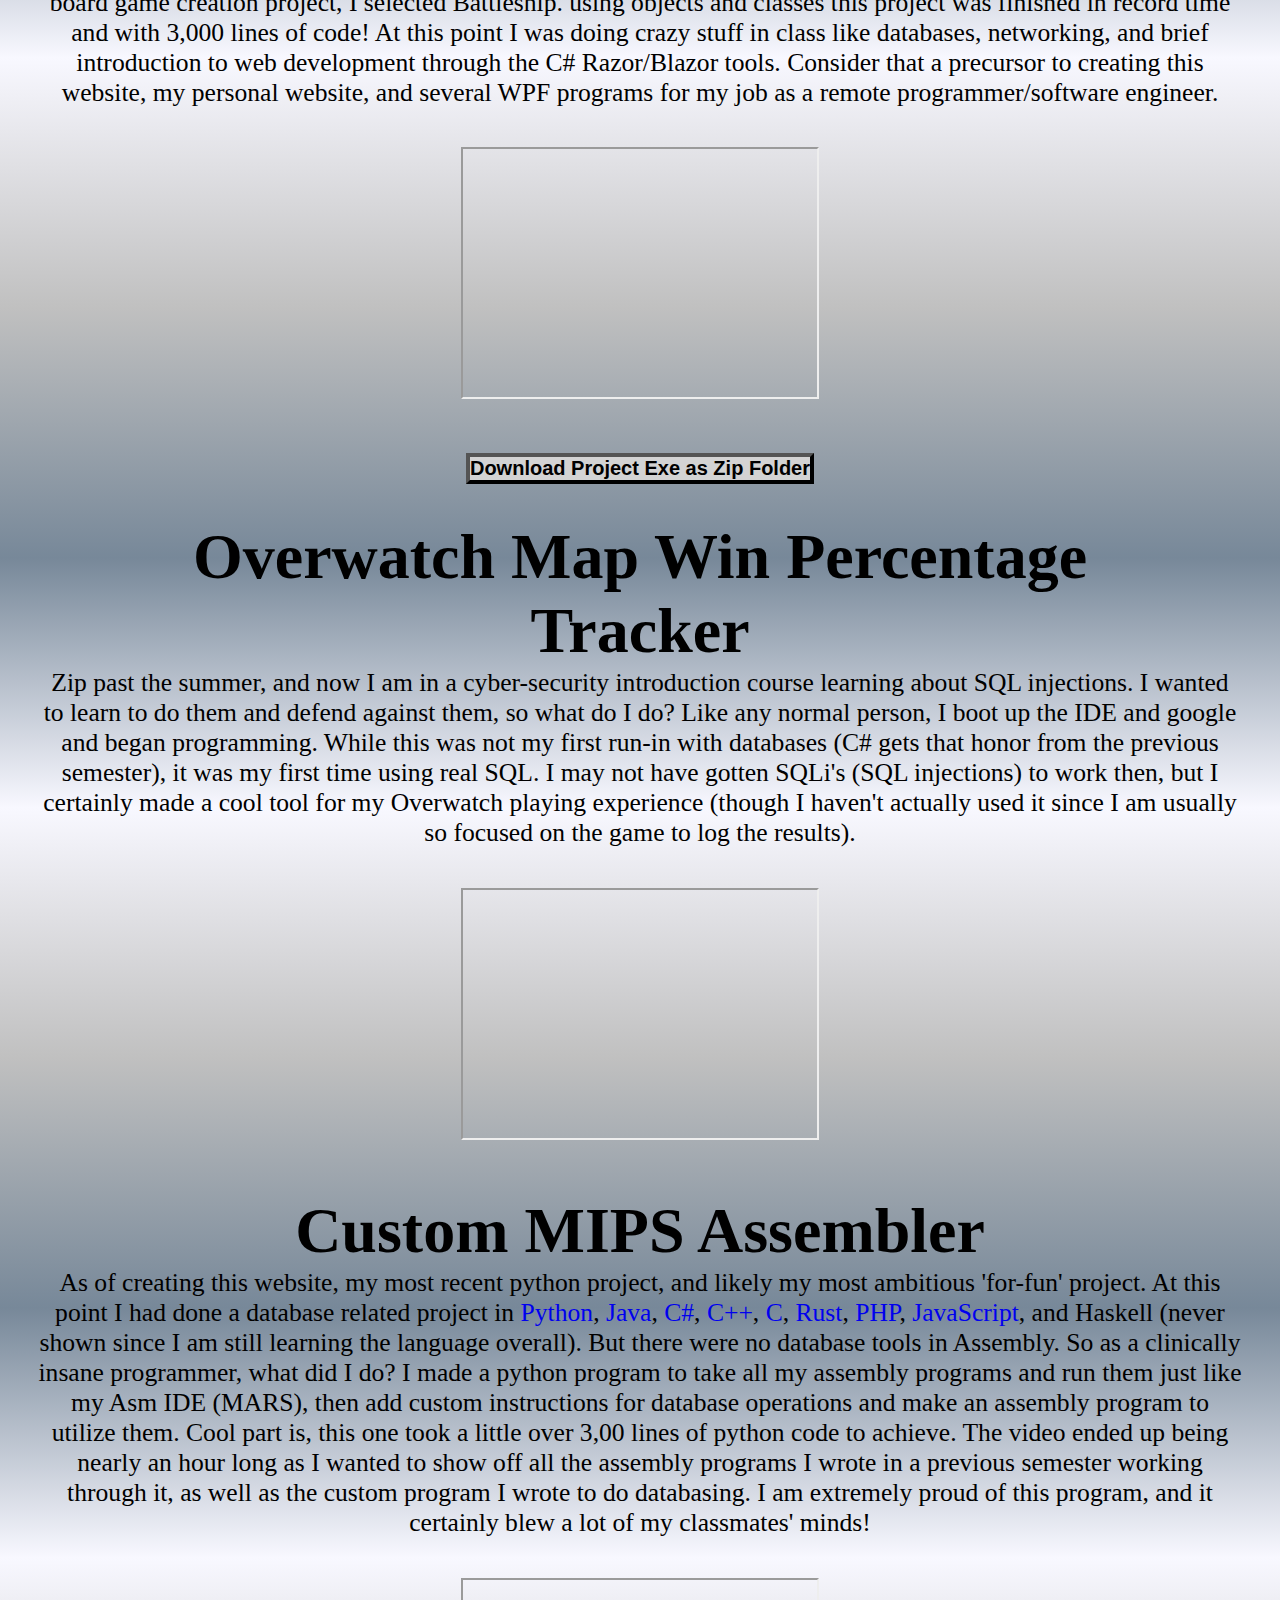
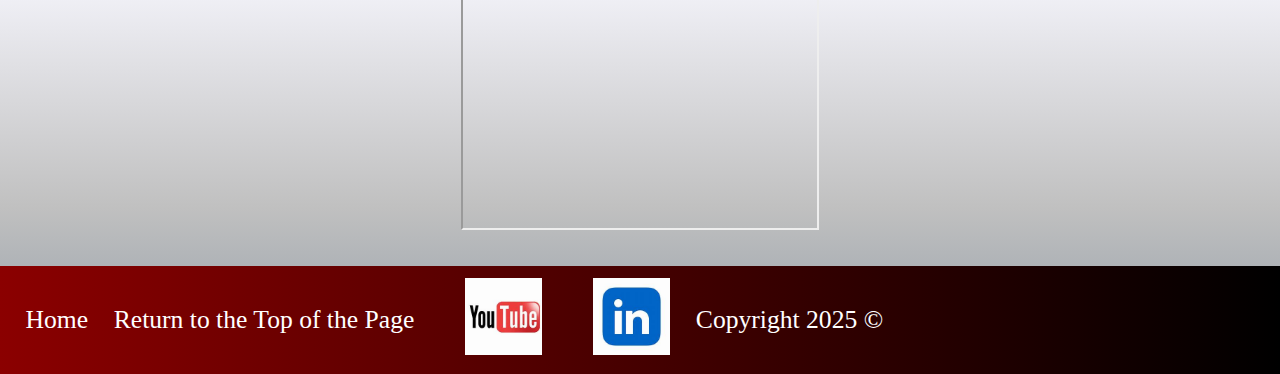
<file: Programming/Python/PythonHome.html>
<!DOCTYPE html>
<html lang="en">

<head>
    <title>Python</title>
    <script src="../../Logic.js"></script> <!--link the javascript to this page-->
    <link rel="stylesheet" href="../../Styles.css"> <!--link the cascading style sheet to this page-->

</head>

<body>
    <!--section for the navigation bar (navbar)-->
    <nav role="navigation" class="navbar" id="PageTop">
        <a href="../../index.html" class="navbarHeader">
            <img id="ChannelLogo" src="../../Images/ChannelLogo.png" alt="Channel Logo is Shy Today"/>
            <p id="ChannelName"><b>GameHacker569</b></p>
        </a>

        <div class="navbarButtons">
            <div class="dropdown">
                <button class="navbarButton">Gaming
                    <span class="navbarArrow" style="display:inline-flex; align-items:center; margin-left: 4px;">
                            <svg width="12" height="12" viewBox="0 0 24 24" fill="none" xmlns="http://www.w3.org/2000/svg">
                                <path d="M6 9L12 15L18 9" stroke="currentColor" stroke-width="2" stroke-linecap="round" stroke-linejoin="round"/>
                            </svg>
                        </span>
                </button>
                <div class="dropdown-content_1">
                    <a href="../../Gaming/Overwatch/OverwatchHome.html">Overwatch</a>
                    <a href="../../Gaming/Zombies/ZombiesHome.html">Call of Duty Zombies</a>
                </div>
            </div>

            <div class="dropdown">
                <button class="navbarButton">Programming
                    <span class="navbarArrow" style="display:inline-flex; align-items:center; margin-left: 4px;">
                            <svg width="12" height="12" viewBox="0 0 24 24" fill="none" xmlns="http://www.w3.org/2000/svg">
                                <path d="M6 9L12 15L18 9" stroke="currentColor" stroke-width="2" stroke-linecap="round" stroke-linejoin="round"/>
                            </svg>
                        </span>
                </button>
                <div class="dropdown-content_2">
                    <a href="../../Programming/Python/PythonHome.html">Python Projects</a>
                    <a href="../../Programming/C%23/C%23Home.html">C# Projects</a>
                    <a href="../../Programming/Java/JavaHome.html">Java Projects</a>
                    <a href="../../Programming/Unity/UnityHome.html">Unity (Game Design) Projects</a>
                    <a href="../../Programming/Other%20Languages/OtherLanguagesHome.html">Other Language Projects</a>
                </div>
            </div>
        </div>
    </nav>

    <!--section for the main content of the home page-->
    <main class="ProjectSection">
        <h1 class="ProjectHeader">Python Projects</h1>
        <p class="ProjectHeaderParagraph">As part of my 2nd year college studies in fall 2022, I began learning programming. This started with python, a very simple programming language with many avenues and uses --many of which are showcased through the significantly longer playlist on the channel.
        </p><br>

        <h2 class="ProjectName">Triangle Solver</h2>
        <p class="ProjectDescription">At some point during the semester that I began learning python in, I had a trigonometry test coming up.This inspired me as I had recently learned about the math functions in python and set out with my new knowledge to create a tool to solve triangles given three pieces of information. The program can either use the Law of Sines or Law of Cosines to solve the triangle depending on the information it is fed. For one of my first programs that had a real use, I was quite proud of it back then. Perhaps one day a more refined version in another language will hit the channel?
        </p>
        <iframe class="ProjectVideo"
                src="https://www.youtube.com/embed/sFUy9sfa8qA?si=HOuFL7424W6e_Pjz"
                title="YouTube video player"
                referrerpolicy="strict-origin-when-cross-origin"
                allowfullscreen></iframe><br><br>
        <a href="https://github.com/HunterArcement569/GameHacker569_Website/releases/download/Init/triangle.solver.zip" download="Triangle Solver" class="DownloadLink">
            <button class="DownloadExeZip">Download Project Exe as Zip Folder</button>
        </a><br><br>

        <h2 class="ProjectName">How to Ask a Girl Out With Code</h2>
        <p class="ProjectDescription">Not too long (about 3 days) after the Triangle solver, I met a girl that I crushed on in a Biology class. She isn't relevant aside from being the inspiration for this project -- A literal representation of how to ask a girl out. As someone who was quite shy (at the time) around women, this was a manifestation of that. As one of my most viewed videos on the channel, it certainly brings a smile to my face realizing just how simple of a program it really was. Eventually I went in with JavaScript Databases and made a <a href="../../Programming/Other%20Languages/OtherLanguagesHome.html#MatchMakingInJavaScript" class="InWebsiteLink">matchmaking program</a> as a nod to this very video. I even reference it in the introduction (as a gag)!</p>
        <iframe class="ProjectVideo"
                src="https://www.youtube.com/embed/fNmxQ467YSc?si=OPz-9HMkeSNEYSP0"
                title="YouTube video player"
                referrerpolicy="strict-origin-when-cross-origin"
                allowfullscreen></iframe><br><br>

        <h2 class="ProjectName">Data Analysis - Birthdays</h2>
        <p class="ProjectDescription">This is in the next semester after the lat three projects, that girl has ghosted me, and I was eager to continue programming. I used the newly acquired File IO (input/output) skills to create a program that tracked the ages of people given their birthdays in a file. This project would eventually lead into a fascination and almost knack for databasing. It has been recreated in so many formats even in a <a href="../../Programming/Unity/UnityHome.html#UnityBirthday" class="InWebsiteLink">Unity Application</a>, however this humble python program is the original!</p>
        <iframe class="ProjectVideo"
                src="https://www.youtube.com/embed/Pzym1GeoQRg?si=i6HdumdOrETus4s5"
                title="YouTube video player"
                referrerpolicy="strict-origin-when-cross-origin"
                allowfullscreen></iframe><br><br>

        <h2 class="ProjectName">Checkers (Parts I & II)</h2>
        <p class="ProjectDescription">A month after the last project, I posted two videos: Checkers Parts 1 and 2. I used turtle graphics to recreate checkers which at the time was impressive considering I did not really use many functions so the code ended up being a long 18,000 line affair. As an aspiring game developer this was just the start of recreating games with python without using the pygame or similar modules. Overall this feat gave me more confidence to push forward learning programming, especially at a time where learning Objects & Classes in Java was blowing my mind.</p>
        <iframe class="ProjectVideo"
                src="https://www.youtube.com/embed/6gkTb9dYnuo?si=Hg4NlTQb8vqo-BSb"
                title="YouTube video player"
                referrerpolicy="strict-origin-when-cross-origin"
                allowfullscreen></iframe><br>
        <iframe class="ProjectVideo"
                width="560" height="315"
                src="https://www.youtube.com/embed/iUvgX36qqsc?si=gB6lECZkm78equy4"
                title="YouTube video player"
                referrerpolicy="strict-origin-when-cross-origin"
                allowfullscreen></iframe><br><br>
        <a href="https://github.com/HunterArcement569/GameHacker569_Website/releases/download/Init/Checkers.zip" download="Checkers" class="DownloadLink">
            <button class="DownloadExeZip">Download Project Exe as Zip Folder</button>
        </a><br><br>

        <h2 class="ProjectName">Chess</h2>
        <p class="ProjectDescription">Now we are getting to the big projects, fast-forward from the last project. I have done a few more and now it is summertime, finished my first Java class, and learned C++ and C# on my own. What do I do? Hang out with friends, hahaha don't make me laugh. I made Chess in 48,000 lines of code instead! Similar to checkers I did not use any pygame or similar modules, drawing everything with the turtle graphics module. This was also my first time using Objects and Classes in python, which really validated their usefulness to me. This led me to set my bar even higher after achieving this feat: Monopoly.</p>
        <iframe class="ProjectVideo"
                src="https://www.youtube.com/embed/7r0CUCYXgy4?si=VLfyyq4wDJi0dRnA"
                title="YouTube video player"
                referrerpolicy="strict-origin-when-cross-origin"
                allowfullscreen></iframe><br><br>
        <a href="https://github.com/HunterArcement569/GameHacker569_Website/releases/download/Init/Chess.zip" download="Chess" class="DownloadLink">
            <button class="DownloadExeZip">Download Project Exe as Zip Folder</button>
        </a><br><br>

        <h2 class="ProjectName" id="MonopolyWithPython">Monopoly</h2>
        <p class="ProjectDescription">This is now over a year later, I am in C++/Mips Assembly class and this was posted before starting Mips. The reason this took so long is I ended up mostly restarting after deciding that using objects and classes would speed development and make the code more readable. Though now looking back, still not readable, impressive for sure. Clocking in as, to this day, my largest (by lines of code) project with 98,000 lines of code. I really gave my self wrist pain for a few days over this. Once again not using pygame or similar modules and drawing everything through turtle graphics.</p>
        <iframe class="ProjectVideo"
                src="https://www.youtube.com/embed/aQzKW3lHo80?si=BPLpSywxG1aabJ1p"
                title="YouTube video player"
                referrerpolicy="strict-origin-when-cross-origin"
                allowfullscreen></iframe><br>
        <iframe class="ProjectVideo"
                src="https://www.youtube.com/embed/k3fukNdcOpk?si=GU5--4TazmV-XmyH"
                title="YouTube video player"
                referrerpolicy="strict-origin-when-cross-origin"
                allowfullscreen></iframe><br><br>
        <a href="https://github.com/HunterArcement569/GameHacker569_Website/releases/download/Init/Monopoly.zip" download="Monopoly" class="DownloadLink">
            <button class="DownloadExeZip">Download Project Exe as Zip Folder</button>
        </a><br><br>

        <h2 class="ProjectName">Battleship</h2>
        <p class="ProjectDescription">It has been a month since Monopoly released. I want to make a smaller program instead of a larger one, so as my last board game creation project, I selected Battleship. using objects and classes this project was finished in record time and with 3,000 lines of code! At this point I was doing crazy stuff in class like databases, networking, and brief introduction to web development through the C# Razor/Blazor tools. Consider that a precursor to creating this website, my personal website, and several WPF programs for my job as a remote programmer/software engineer.</p>
        <iframe class="ProjectVideo"
                src="https://www.youtube.com/embed/98RD77UyLVU?si=TFwwKy1xMfhIy8Ps"
                title="YouTube video player"
                referrerpolicy="strict-origin-when-cross-origin"
                allowfullscreen></iframe><br><br>
        <a href="https://github.com/HunterArcement569/GameHacker569_Website/releases/download/Init/Battleship.zip" download="Battleship" class="DownloadLink">
            <button class="DownloadExeZip">Download Project Exe as Zip Folder</button>
        </a><br><br>

        <h2 class="ProjectName" id="PythonDBMS">Overwatch Map Win Percentage Tracker</h2>
        <p class="ProjectDescription">Zip past the summer, and now I am in a cyber-security introduction course learning about SQL injections. I wanted to learn to do them and defend against them, so what do I do? Like any normal person, I boot up the IDE and google and began programming. While this was not my first run-in with databases (C# gets that honor from the previous semester), it was my first time using real SQL. I may not have gotten SQLi's (SQL injections) to work then, but I certainly made a cool tool for my Overwatch playing experience (though I haven't actually used it since I am usually so focused on the game to log the results).</p>
        <iframe class="ProjectVideo"
                src="https://www.youtube.com/embed/daUhRFX1eaE?si=aTIUhm0T0s14qvhA"
                title="YouTube video player"
                referrerpolicy="strict-origin-when-cross-origin"
                allowfullscreen></iframe><br><br>

        <h2 class="ProjectName">Custom MIPS Assembler</h2>
        <p class="ProjectDescription">As of creating this website, my most recent python project, and likely my most ambitious 'for-fun' project. At this point I had done a database related project in <a href="PythonHome.html#PythonDBMS"  class="InWebsiteLink">Python</a>, <a href="../../Programming/Java/JavaHome.html#JavaDBMS" class="InWebsiteLink">Java</a>, <a href="../../Programming/C%23/C%23Home.html#CSharpDBMS" class="InWebsiteLink">C#</a>, <a href="../../Programming/Other%20Languages/OtherLanguagesHome.html#CppDBMS" class="InWebsiteLink">C++</a>, <a href="../../Programming/Other%20Languages/OtherLanguagesHome.html#CDBMS" class="InWebsiteLink">C</a>, <a href="../../Programming/Other%20Languages/OtherLanguagesHome.html#RustDBMS" class="InWebsiteLink">Rust</a>, <a href="../../Programming/Other%20Languages/OtherLanguagesHome.html#PhpDBMS" class="InWebsiteLink">PHP</a>, <a href="../../Programming/Other%20Languages/OtherLanguagesHome.html#MatchMakingInJavaScript" class="InWebsiteLink">JavaScript</a>, and Haskell (never shown since I am still learning the language overall). But there were no database tools in Assembly. So as a clinically insane programmer, what did I do? I made a python program to take all my assembly programs and run them just like my Asm IDE (MARS), then add custom instructions for database operations and make an assembly program to utilize them. Cool part is, this one took a little over 3,00 lines of python code to achieve. The video ended up being nearly an hour long as I wanted to show off all the assembly programs I wrote in a previous semester working through it, as well as the custom program I wrote to do databasing. I am extremely proud of this program, and it certainly blew a lot of my classmates' minds!</p>
        <iframe class="ProjectVideo"
                src="https://www.youtube.com/embed/97EkooneuHE?si=b2M1iVl7qNU2z4X1"
                title="YouTube video player"
                referrerpolicy="strict-origin-when-cross-origin"
                allowfullscreen></iframe><br>
    </main>

    <!--section for the bottom footer content of the page-->
    <footer class="footer">
        <a href="../../index.html" class="footerHomeLink">Home</a>
        <a href="PythonHome.html#PageTop" class="footerHomeLink">Return to the Top of the Page</a>
        <a href="https://www.youtube.com/channel/UCbKlNm4xa34uEjZrPKJBRsQ" class="footerHomeLink">
            <img src="../../Images/YouTube%20Logo.jpg" alt="Link to my Youtube Channel" class="footerImage">
        </a>
        <a href="https://www.linkedin.com/in/hunter-arcement-a67104280" class="footerHomeLink">
            <img src="../../Images/LinkedIn%20Logo.jpg" alt="Link to my LinkedIn Page (Business Inquiries Only)" class="footerImage">
        </a>

        <p id="footerCopyright">Copyright 2025 &#169;</p>
    </footer>

</body>

</html>
</file>
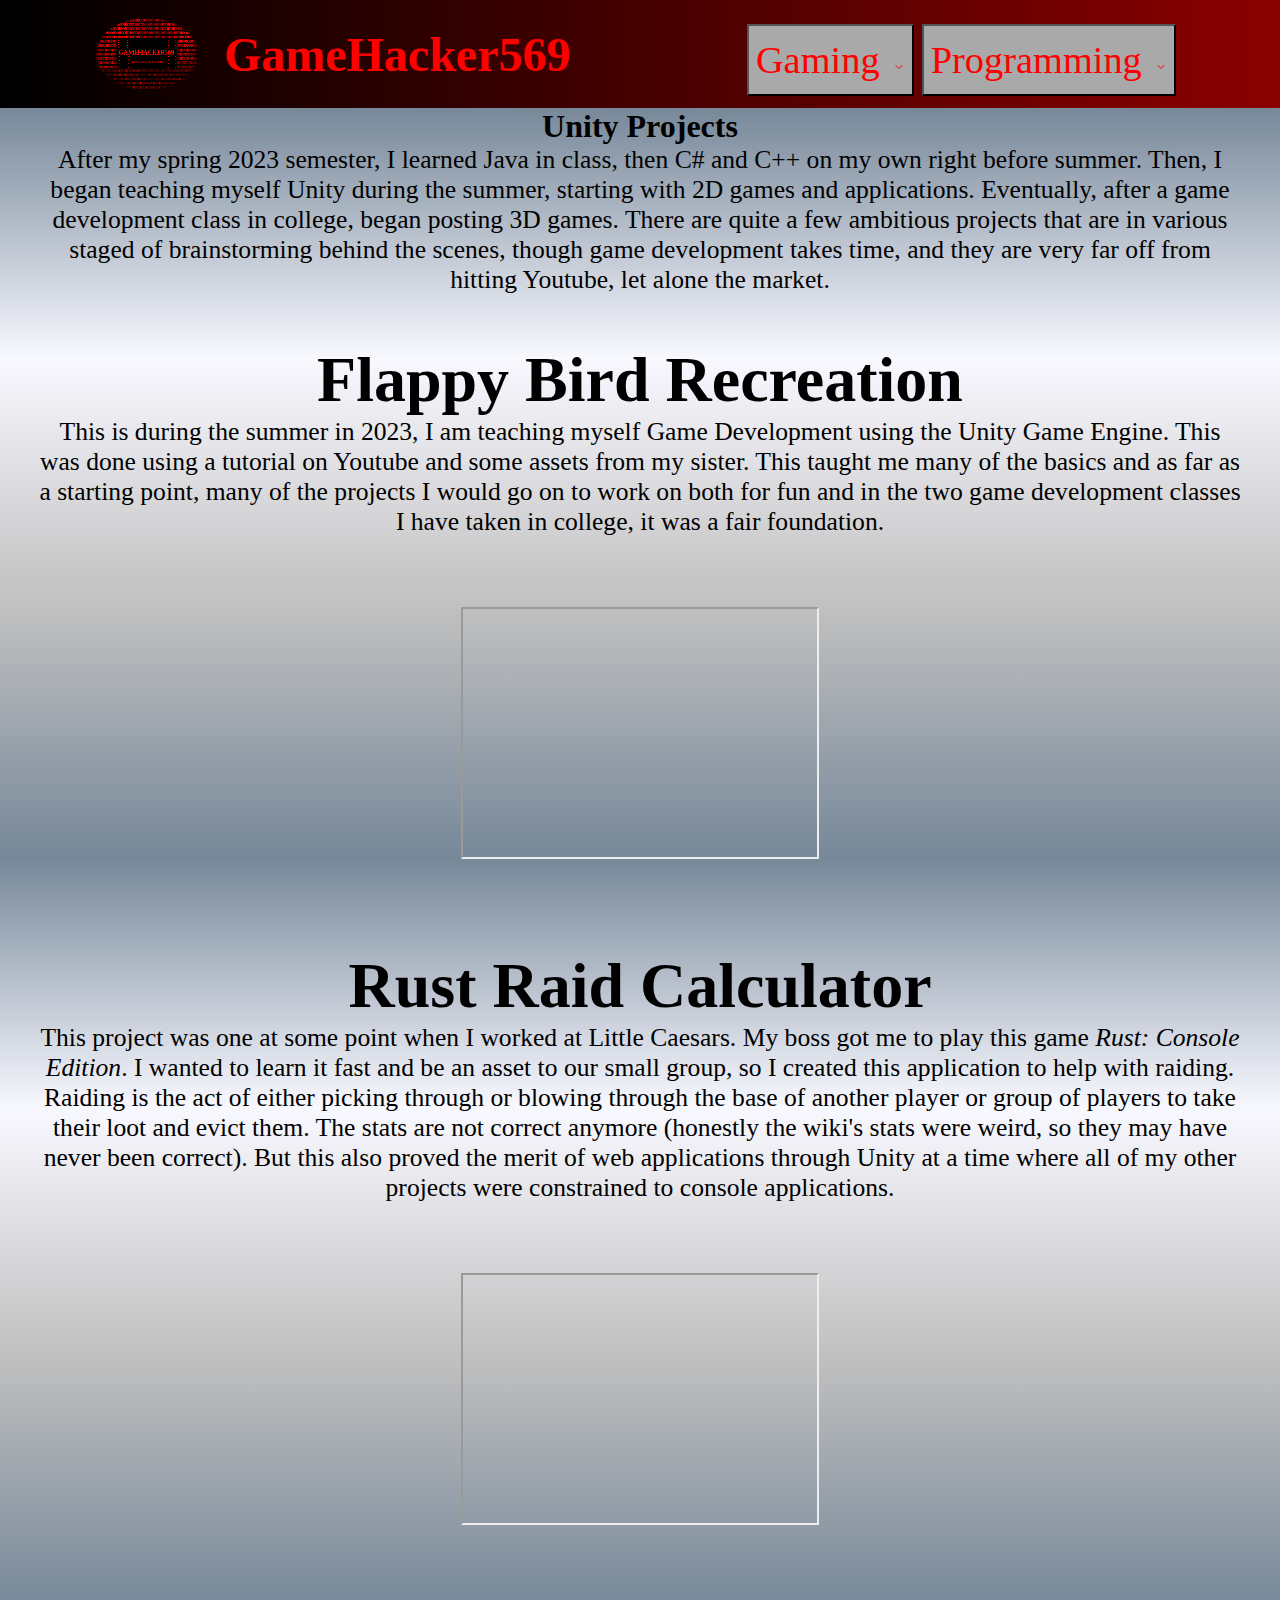
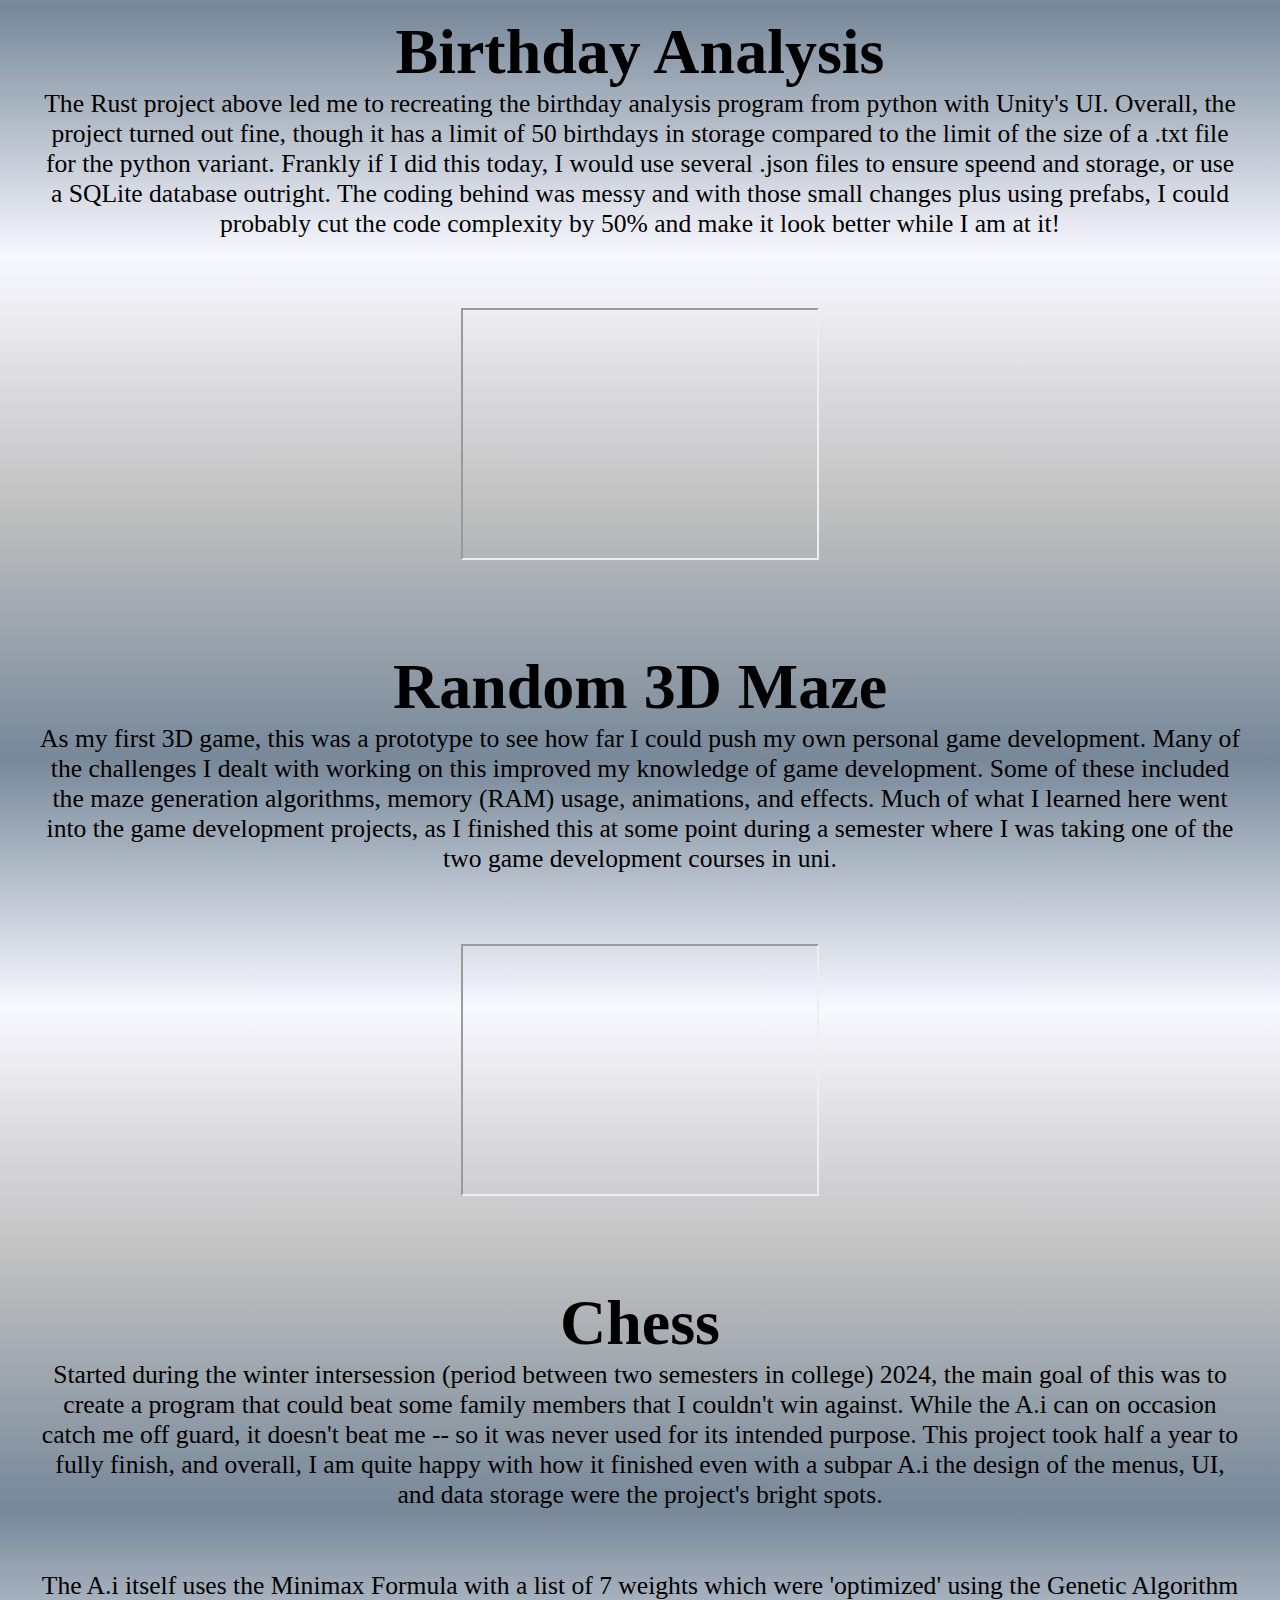
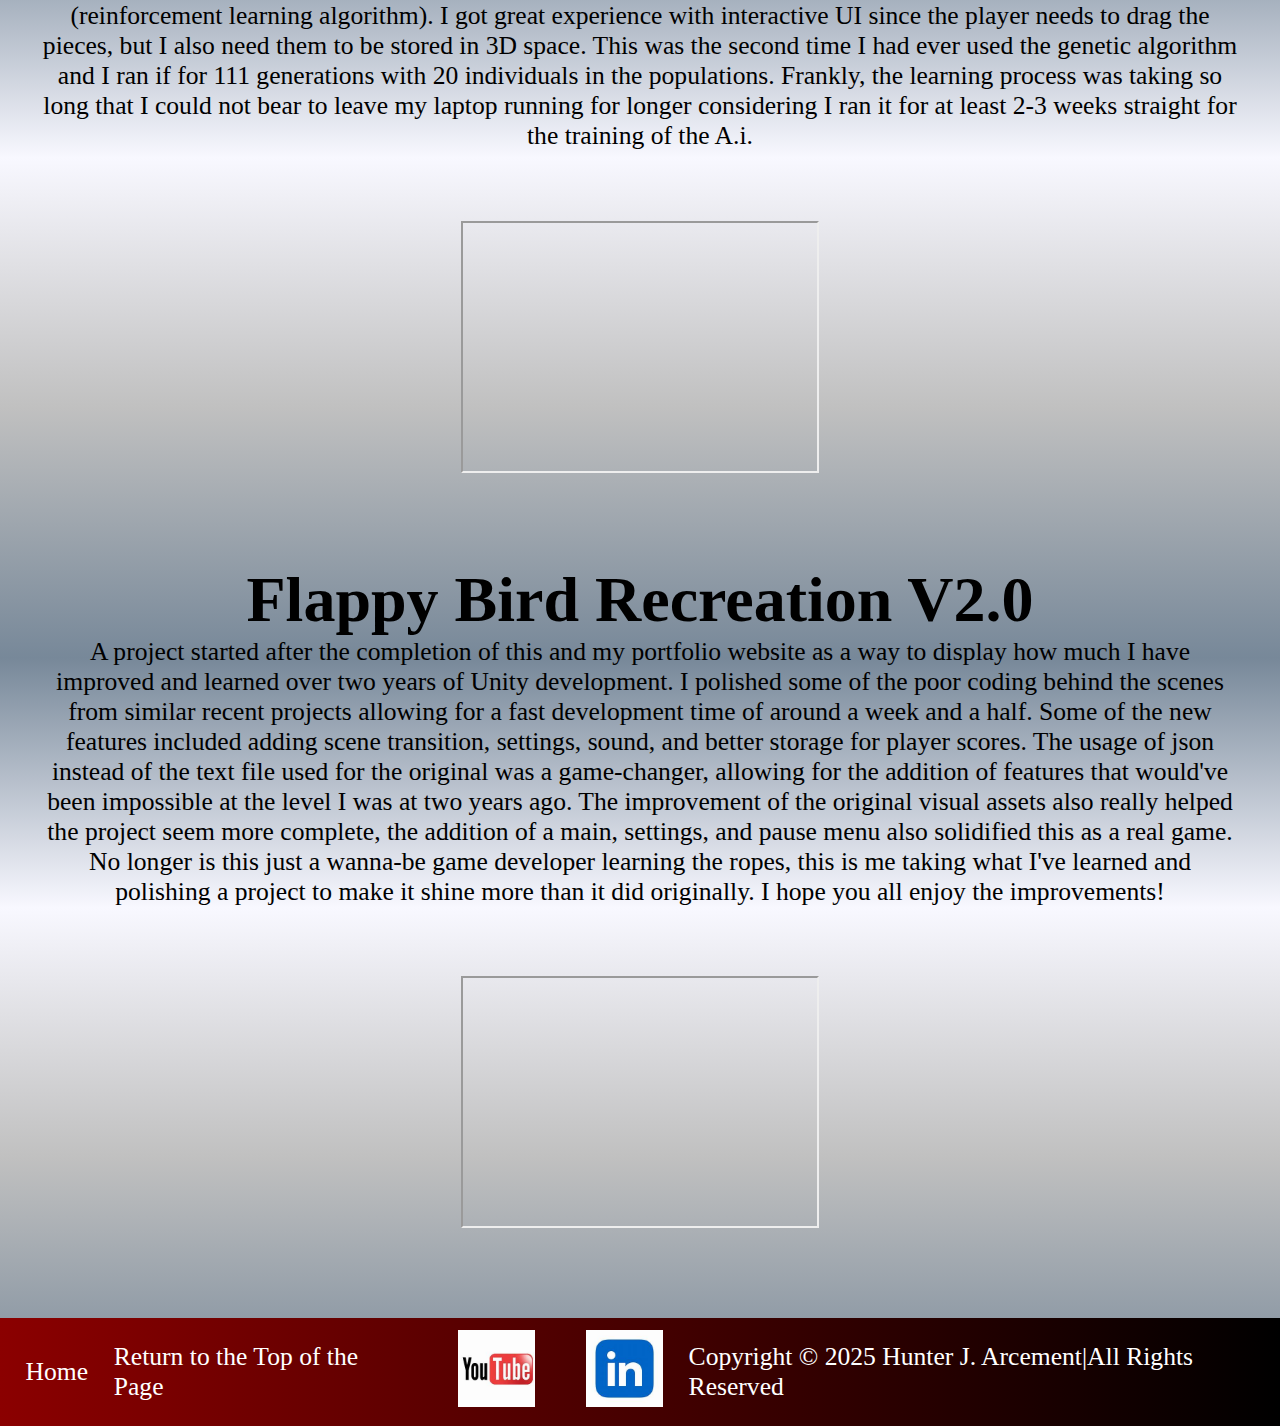
<file: Programming/Unity/UnityHome.html>
<!DOCTYPE html>
<html lang="en">

<head>
    <meta charset="UTF-8">
    <meta name="viewport" content="width=device-width, initial-scale=1.0">
    <title>Unity Game Design</title>
    <script src="../../Logic.js"></script> <!--link the javascript to this page-->
    <link rel="stylesheet" href="../../Styles.css"> <!--link the cascading style sheet to this page-->

</head>

<body>
    <!--section for the navigation bar (navbar)-->
    <nav role="navigation" class="navbar" id="PageTop">
        <a href="../../index.html" class="navbarHeader">
            <img id="ChannelLogo" src="../../Images/ChannelLogo.png" alt="Channel Logo is Shy Today"/>
            <p id="ChannelName"><b>GameHacker569</b></p>
        </a>

        <div class="navbarButtons">
            <div class="dropdown">
                <button class="navbarButton">Gaming
                    <span class="navbarArrow" style="display:inline-flex; align-items:center; margin-left: 4px;">
                            <svg width="12" height="12" viewBox="0 0 24 24" fill="none" xmlns="http://www.w3.org/2000/svg">
                                <path d="M6 9L12 15L18 9" stroke="currentColor" stroke-width="2" stroke-linecap="round" stroke-linejoin="round"/>
                            </svg>
                        </span>
                </button>
                <div class="dropdown-content_1">
                    <a href="../../Gaming/Overwatch/OverwatchHome.html">Overwatch</a>
                    <a href="../../Gaming/Zombies/ZombiesHome.html">Call of Duty Zombies</a>
                </div>
            </div>

            <div class="dropdown">
                <button class="navbarButton">Programming
                    <span class="navbarArrow" style="display:inline-flex; align-items:center; margin-left: 4px;">
                            <svg width="12" height="12" viewBox="0 0 24 24" fill="none" xmlns="http://www.w3.org/2000/svg">
                                <path d="M6 9L12 15L18 9" stroke="currentColor" stroke-width="2" stroke-linecap="round" stroke-linejoin="round"/>
                            </svg>
                        </span>
                </button>
                <div class="dropdown-content_2">
                    <a href="../../Programming/Python/PythonHome.html">Python Projects</a>
                    <a href="../../Programming/C%23/C%23Home.html">C# Projects</a>
                    <a href="../../Programming/Java/JavaHome.html">Java Projects</a>
                    <a href="../../Programming/Unity/UnityHome.html">Unity (Game Design) Projects</a>
                    <a href="../../Programming/Other%20Languages/OtherLanguagesHome.html">Other Language Projects</a>
                </div>
            </div>
        </div>
    </nav>

    <!--section for the main content of the home page-->
    <main class="ProjectSection">
        <h1 class="ProjectHeader">Unity Projects</h1>
        <p class="ProjectHeaderParagraph">After my spring 2023 semester, I learned Java in class, then C# and C++ on my own right before summer. Then, I began teaching myself Unity during the summer, starting with 2D games and applications. Eventually, after a game development class in college, began posting 3D games. There are quite a few ambitious projects that are in various staged of brainstorming behind the scenes, though game development takes time, and they are very far off from hitting Youtube, let alone the market.
        </p><br>

        <h2 class="ProjectName">Flappy Bird Recreation</h2>
        <p class="ProjectDescription">This is during the summer in 2023, I am teaching myself Game Development using the Unity Game Engine. This was done using a tutorial on Youtube and some assets from my sister. This taught me many of the basics and as far as a starting point, many of the projects I would go on to work on both for fun and in the two game development classes I have taken in college, it was a fair foundation.
        </p>
        <iframe class="ProjectVideo"
                src="https://www.youtube.com/embed/NimaFodpwEo?si=PxGIA3TiZ8dFfUmt"
                title="YouTube video player"
                referrerpolicy="strict-origin-when-cross-origin"
                allowfullscreen></iframe><br><br>
        <br><br>

        <h2 class="ProjectName">Rust Raid Calculator</h2>
        <p class="ProjectDescription">This project was one at some point when I worked at Little Caesars. My boss got me to play this game <i>Rust: Console Edition</i>. I wanted to learn it fast and be an asset to our small group, so I created this application to help with raiding. Raiding is the act of either picking through or blowing through the base of another player or group of players to take their loot and evict them. The stats are not correct anymore (honestly the wiki's stats were weird, so they may have never been correct). But this also proved the merit of web applications through Unity at a time where all of my other projects were constrained to console applications.
        </p>
        <iframe class="ProjectVideo"
                src="https://www.youtube.com/embed/-X9eXRej_CA?si=zhxOsZrCHwHDvqdp"
                title="YouTube video player"
                referrerpolicy="strict-origin-when-cross-origin"
                allowfullscreen></iframe><br><br>
        <br><br>

        <h2 class="ProjectName" id="UnityBirthday">Birthday Analysis</h2>
        <p class="ProjectDescription">The Rust project above led me to recreating the birthday analysis program from python with Unity's UI. Overall, the project turned out fine, though it has a limit of 50 birthdays in storage compared to the limit of the size of a .txt file for the python variant. Frankly if I did this today, I would use several .json files to ensure speend and storage, or use a SQLite database outright. The coding behind was messy and with those small changes plus using prefabs, I could probably cut the code complexity by 50% and make it look better while I am at it!
        </p>
        <iframe class="ProjectVideo"
                src="https://www.youtube.com/embed/pO6sjZSO5P4?si=2JRCfHgPscdd2jPu"
                title="YouTube video player"
                referrerpolicy="strict-origin-when-cross-origin"
                allowfullscreen></iframe><br><br>
        <br><br>

        <h2 class="ProjectName" id="Random3DMaze">Random 3D Maze</h2>
        <p class="ProjectDescription">As my first 3D game, this was a prototype to see how far I could push my own personal game development. Many of the challenges I dealt with working on this improved my knowledge of game development. Some of these included the maze generation algorithms, memory (RAM) usage, animations, and effects. Much of what I learned here went into the game development projects, as I finished this at some point during a semester where I was taking one of the two game development courses in uni.
        </p>
        <iframe class="ProjectVideo"
                src="https://www.youtube.com/embed/cvvRWUAtGp4?si=cCJgPOzbSUSX88sx"
                title="YouTube video player"
                referrerpolicy="strict-origin-when-cross-origin"
                allowfullscreen></iframe><br><br>
        <br><br>

        <h2 class="ProjectName" id="UnityChess">Chess</h2>
        <p class="ProjectDescription">Started during the winter intersession (period between two semesters in college) 2024, the main goal of this was to create a program that could beat some family members that I couldn't win against. While the A.i can on occasion catch me off guard, it doesn't beat me -- so it was never used for its intended purpose. This project took half a year to fully finish, and overall, I am quite happy with how it finished even with a subpar A.i the design of the menus, UI, and data storage were the project's bright spots.
        </p>
        <p class="ProjectDescription">The A.i itself uses the Minimax Formula with a list of 7 weights which were 'optimized' using the Genetic Algorithm (reinforcement learning algorithm). I got great experience with interactive UI since the player needs to drag the pieces, but I also need them to be stored in 3D space. This was the second time I had ever used the genetic algorithm and I ran if for 111 generations with 20 individuals in the populations. Frankly, the learning process was taking so long that I could not bear to leave my laptop running for longer considering I ran it for at least 2-3 weeks straight for the training of the A.i.
        </p>
        <iframe class="ProjectVideo"
                src="https://www.youtube.com/embed/lhjauQM_j7E?si=37cBx7WHE5Bv0odD"
                title="YouTube video player"
                referrerpolicy="strict-origin-when-cross-origin"
                allowfullscreen></iframe><br><br>
        <br><br>

        <h2 class="ProjectName" id="FlappyBird2">Flappy Bird Recreation V2.0</h2>
        <p class="ProjectDescription">A project started after the completion of this and my portfolio website as a way to display how much I have improved and learned over two years of Unity development. I polished some of the poor coding behind the scenes from similar recent projects allowing for a fast development time of around a week and a half. Some of the new features included adding scene transition, settings, sound, and better storage for player scores. The usage of json instead of the text file used for the original was a game-changer, allowing for the addition of features that would've been impossible at the level I was at two years ago. The improvement of the original visual assets also really helped the project seem more complete, the addition of a main, settings, and pause menu also solidified this as a real game. No longer is this just a wanna-be game developer learning the ropes, this is me taking what I've learned and polishing a project to make it shine more than it did originally. I hope you all enjoy the improvements!
        </p>
        <iframe class="ProjectVideo"
                src="https://www.youtube.com/embed/Oq42c0kP3RY?si=CEbwX3g6AiXJBuCm"
                title="YouTube video player"
                referrerpolicy="strict-origin-when-cross-origin"
                allowfullscreen></iframe><br><br>
        <br><br>
     </main>

    <!--section for the bottom footer content of the page-->
    <footer class="footer">
        <a href="../../index.html" class="footerHomeLink">Home</a>
        <a href="UnityHome.html#PageTop" class="footerHomeLink">Return to the Top of the Page</a>
        <a href="https://www.youtube.com/channel/UCbKlNm4xa34uEjZrPKJBRsQ" class="footerHomeLink">
            <img src="../../Images/YouTube%20Logo.jpg" alt="Link to my Youtube Channel" class="footerImage">
        </a>
        <a href="https://www.linkedin.com/in/hunter-arcement-a67104280" class="footerHomeLink">
            <img src="../../Images/LinkedIn%20Logo.jpg" alt="Link to my LinkedIn Page (Business Inquiries Only)" class="footerImage">
        </a>

        <p id="footerCopyright">Copyright &#169; 2025 Hunter J. Arcement|All Rights Reserved</p>
    </footer>

</body>

</html>
</file>
<file: Styles.css>
/*remove any whitespace around the documents*/
*
{
    margin: 0;
    padding: 0;
    box-sizing: border-box;
}
html
{
    scroll-behavior: smooth;
}

/*styling for the navbar (same navbar for every page aside from home page being absolute)*/
nav.navbar
{
    position: sticky;
    background: linear-gradient(90deg, black, darkred);
    width: 100%;
    height: 17.12vh;
    justify-content: space-between;
    align-items: center;
    display: flex;
    outline: none;
    z-index: 20;
}
a.navbarHeader
{
    font-family: "Times New Roman", serif;
    font-size: 3.125rem;
    color: red;
    margin-left: 1.63vw;
    margin-right: 1.63vw;
    text-decoration-line: none;
    display: flex;
}
#ChannelLogo
{
    width: 7.16vw;
    height: 15.07vh;
    border-radius: 60%;
    filter: brightness(300%);
}
#ChannelLogo:hover
{
    transform: scale(1.1);
    filter: brightness(500%);
    transition: 1s;
}
#ChannelName
{
    margin-left: 2.28vw;
    padding-top: 4.79vh;
}
#ChannelName:hover
{
    transform: scale(1.1);
    transition: 1s;
}
button.navbarButton
{
    font-family: "Times New Roman", serif;
    font-size: 1.56rem;
    background-color: darkgray;
    color: red;
    margin-left: 0.33vw;
    margin-bottom: -1.37vh;
    padding-top: 1.37vh;
    padding-bottom: 1.37vh;
    padding-right: 0.52vw;
    padding-left: 0.52vw;
}
button.navbarButton:hover
{
    background-color: grey;
    color: #590000;
    transition-duration: 0.2s;
}
.navbarButtons
{
    gap: 1.63vw;
    margin-right: 1.63vw;
}
.dropdown
{
    position: relative;
    justify-self: right;
    display: inline-block;
}
.dropdown-content_1
{
    display: none;
    position: absolute;
    background-color: grey;
    min-width: 11.72vw;
    box-shadow: 0px 8px 16px rgba(0,0,0,0.2);
    z-index: 30;
    flex-direction: column;
}
.dropdown-content_2
{
    display: none;
    position: absolute;
    background-color: grey;
    min-width: 14.32vw;
    box-shadow: 0px 8px 16px rgba(0,0,0,0.2);
    z-index: 30;
    flex-direction: column;
}
.dropdown-content_1 a,
.dropdown-content_2 a
{
    color: red;
    padding: 1.37vh 1.56vw;
    text-decoration: none;
    display: block;
}
.dropdown-content_1 a:hover,
.dropdown-content_2 a:hover
{
    background-color: #590000;
    transition-duration: 0.3s;
    transform: scaleY(1.3);
}
.dropdown:hover .dropdown-content_1,
.dropdown:hover .dropdown-content_2
{
    display: block;
}

/*styling for the footer*/
footer.footer
{
    position: static;
    background: linear-gradient(90deg, darkred, black);
    width: 100%;
    height: 17.12vh;
    align-items: center;
    display: flex;
    outline: none;
    justify-items: center;
}
a.footerHomeLink
{
    margin-left: 3.25vw;
    text-decoration-line: none;
    color: white;
}
a.footerHomeLink:link,
a.footerHomeLink:visited
{
    text-decoration-line: none;
    color: white;
}
img.footerImage
{
    width: 4.88vw;
    height: 10.27vh;
    margin-left: 3.25vw;
    text-decoration-line: none;
}
#footerCopyright
{
    color: white;
    margin-left: 3.25vw;
}

/*home page styling*/
main.HomeMain
{
    display: flex;
    flex-direction: column;
    align-items: center;
    justify-content: center;
    position: relative;
    z-index: 0;
    background: whitesmoke;
    color: black;
    transition: background 1s ease, color 0.3s ease;
}
main.HomeMain h1,
main.HomeMain h2,
main.HomeMain h3,
main.HomeMain p
{
    background: whitesmoke;
    color: black;
    transition: background 1s ease, color 0.3s ease;
}
main.HomeMain:has(h1:hover),
main.HomeMain:has(h2:hover),
main.HomeMain:has(h3:hover),
main.HomeMain:has(p:hover)
{
    background-color: black;
}
main.HomeMain:has(h1:hover) h1,
main.HomeMain:has(h1:hover) h2,
main.HomeMain:has(h1:hover) h3,
main.HomeMain:has(h1:hover) p,
main.HomeMain:has(h2:hover) h1,
main.HomeMain:has(h2:hover) h2,
main.HomeMain:has(h2:hover) h3,
main.HomeMain:has(h2:hover) p,
main.HomeMain:has(h3:hover) h1,
main.HomeMain:has(h3:hover) h2,
main.HomeMain:has(h3:hover) h3,
main.HomeMain:has(h3:hover) p,
main.HomeMain:has(p:hover) h1,
main.HomeMain:has(p:hover) h2,
main.HomeMain:has(p:hover) h3,
main.HomeMain:has(p:hover) p
{
    background-color: black;
    color: white;
}
main.HomeMain h1:hover,
main.HomeMain h2:hover,
main.HomeMain p:hover,
main.HomeMain h3:hover
{
    color: red !important;
}
main.HomeMain:hover:not(:has(h1:hover, h2:hover, p:hover, h3:hover))
{
    background-color: whitesmoke;
    color: black;
}
h1.HomeMainHeader
{
    display: flex;
    flex-direction: column;
    align-items: center;
    justify-content: center;
    margin-top: 1.63vw;
    background: whitesmoke;
    color: black;
    transition: background 1s ease, color 0.3s ease;
}
h2.HomeMainHeader
{
    background: whitesmoke;
    color: black;
    transition: background 1s ease, color 0.3s ease;
    display: flex;
    flex-direction: column;
    align-items: center;
    justify-content: center;
    font-size: 1.875rem;
}
p.HomeMainParagraph
{
    background: whitesmoke;
    color: black;
    transition: background 1s ease, color 0.3s ease;
    font-family: "Times New Roman", serif;
    font-size: 1.25rem;
    font-weight: normal;
    text-align: center;
    white-space: pre-wrap;
    word-wrap: break-word;
    overflow-wrap: break-word;
    margin-left: 6.51vw;
    margin-right: 6.51vw;
}
h3.homeVideoHeader
{
    background: whitesmoke;
    color: black;
    transition: background 1s ease, color 0.3s ease;
    display: flex;
    flex-direction: column;
    align-items: center;
    justify-content: center;
    font-size: 1.25rem;
}
h1.HomeMainHeader, h2.HomeMainHeader, p.HomeMainParagraph, h3.homeVideoHeader
{
    transition-duration: 0.5s;
    opacity: 0;
    animation: fadeIn 2s ease-in forwards;
}
@keyframes fadeIn
{
    to {
        opacity: 1;
    }
}
h1.HomeMainHeader:hover,
h2.HomeMainHeader:hover,
p.HomeMainParagraph:hover,
h3.homeVideoHeader:hover
{
    color: #FF0000;
}
#randomVideo
{
    background: lightgray;
    border-radius: 75%;
    padding-left: 1.95vw;
    padding-right: 1.95vw;
    padding-top: 1.37vh;
    padding-bottom: 1.37vh;
}
#randomVideo:hover
{
    transition-duration: 0.2s;
    background-color: #590000;
    color: #FF0000;
}
#homeVideo
{
    width: 26.04vw;
    height: 54.79vh;
    align-content: center;
    justify-self: center;
    margin-top: 1.37vh;
    margin-bottom: 3.42vh;
}
#homeVideo:hover
{
    transition-duration: 1s;
    transform: scale(1.1);
}

/*programming projects and gaming videos*/
main.ProjectSection {
    background: repeating-linear-gradient(180deg, lightslategray 0rem, ghostwhite 15.625rem, silver 31.25rem, lightslategray 46.875rem);
    display: flex;
    flex-direction: column;
    align-items: center;
    justify-content: center;
}
p.ProjectHeaderParagraph,
p.ProjectDescription
{
    font-family: "Times New Roman", serif;
    font-size: 1.25rem;
    font-weight: normal;
    text-align: center;
    white-space: pre-wrap;
    word-wrap: break-word;
    overflow-wrap: break-word;
    margin-left: 6.51vw;
    margin-right: 6.51vw;
}
p.ProjectDescription
{
    margin-bottom: 3.42vh;
}
h2.ProjectName
{
    margin-left: 10vw;
    margin-right: 10vw;
    text-align: center;
}
iframe.ProjectVideo
{
    width: 26.04vw;
    height: 54.79vh;
    align-content: center;
    justify-self: center;
    margin-top: 1.37vh;
    margin-bottom: 3.42vh;
}
iframe.ProjectVideo:hover
{
    transition-duration: 1s;
    transform: scale(1.15);
}
a.InWebsiteLink
{
    text-decoration-line: none;
}
button.DownloadExeZip
{
    font-size: 1.25rem;
    font-weight: bold;
    color: black;
    background-color: lightgray;
    border-color: black;
    border-width: 0.31rem;
    transition: 0.2s;
}
button.DownloadExeZip:hover
{
    background-color: grey;
}

/*portrait screen overrides*/
@Media (orientation: portrait)
{
    /*navbar overrides*/
    nav.navbar
    {
        position: sticky;
        background: linear-gradient(90deg, black, darkred);
        width: 100%;
        height: 12vh;
        justify-content: space-around;
        align-items: center;
        display: flex;
        outline: none;
        z-index: 20;
    }
    a.navbarHeader
    {
        font-family: "Times New Roman", serif;
        font-size: 3.75vw;
        color: red;
        margin-left: 1vw;
        margin-right: 0.5vw;
        text-decoration-line: none;
        display: flex;
    }
    #ChannelLogo
    {
        width: 15vw;
        height: 7vh;
        border-radius: 60%;
        filter: brightness(300%);
    }
    #ChannelLogo:hover
    {
        transform: scale(1.0);
        filter: brightness(500%);
        transition: 1s;
    }
    #ChannelName
    {
        margin-left: 2vw;
        padding-top: 3vh;
    }
    #ChannelName:hover
    {
        transform: scale(1.0);
        transition: 1s;
    }
    button.navbarButton
    {
        font-family: "Times New Roman", serif;
        font-size: 3vw;
        background-color: darkgray;
        color: red;
        margin-left: 0.33vw;
        margin-bottom: -1.37vh;
        padding-top: 1.37vh;
        padding-bottom: 1.37vh;
        padding-right: 0.52vw;
        padding-left: 0.52vw;
    }
    button.navbarButton:hover
    {
        background-color: grey;
        color: #590000;
        transition-duration: 0.2s;
    }
    .navbarButtons
    {
        gap: 1.63vw;
        margin-right: 1.63vw;
    }
    .dropdown
    {
        position: relative;
        justify-self: right;
        display: inline-block;
    }
    .dropdown-content_1
    {
        display: none;
        position: absolute;
        background-color: grey;
        min-width: 11.72vw;
        box-shadow: 0px 8px 16px rgba(0,0,0,0.2);
        z-index: 30;
        flex-direction: column;
    }
    .dropdown-content_2
    {
        display: none;
        position: absolute;
        background-color: grey;
        min-width: 14.32vw;
        box-shadow: 0px 8px 16px rgba(0,0,0,0.2);
        z-index: 30;
        flex-direction: column;
    }
    .dropdown-content_1 a,
    .dropdown-content_2 a
    {
        color: red;
        padding: 1.37vh 1.56vw;
        text-decoration: none;
        display: block;
    }
    .dropdown-content_1 a:hover,
    .dropdown-content_2 a:hover
    {
        background-color: #590000;
        transition-duration: 0.3s;
        transform: scaleY(1.3);
    }
    .dropdown:hover .dropdown-content_1,
    .dropdown:hover .dropdown-content_2
    {
        display: block;
    }

    /*general page overrides*/
    h2.ProjectName
    {
        font-size: 5vw;
        text-align: center;
    }
    p.ProjectHeaderParagraph,
    p.ProjectDescription
    {
        font-family: "Times New Roman", serif;
        font-size: 2vw;
        font-weight: normal;
        text-align: center;
        white-space: pre-wrap;
        word-wrap: break-word;
        overflow-wrap: break-word;
        margin-left: 3vw;
        margin-right: 3vw;
    }
    iframe.ProjectVideo
    {
        width: 55vw;
        height: 28vh;
        align-content: center;
        justify-self: center;
        margin-top: 1vh;
        margin-bottom: 2vh;
    }

    /*footer overrides*/
    footer.footer
    {
        position: static;
        background: linear-gradient(90deg, darkred, black);
        width: 100%;
        height: 12vh;
        align-items: center;
        display: flex;
        outline: none;
        justify-items: center;
    }
    a.footerHomeLink
    {
        margin-left: 2vw;
        text-decoration-line: none;
        color: white;
        font-size: 2vw;
    }
    a.footerHomeLink:link,
    a.footerHomeLink:visited
    {
        text-decoration-line: none;
        color: white;
    }
    img.footerImage
    {
        width: 8vw;
        height: 4vh;
        margin-left: 2vw;
        text-decoration-line: none;
    }
    #footerCopyright
    {
        color: white;
        margin-left: 2vw;
        font-size: 2vw;
    }
}

/*ipad landscape screen overrides*/
@media (min-width: 1024px) and (max-width: 1366px) and (orientation: landscape)
{
    /*navbar overrides*/
    nav.navbar
    {
        position: sticky;
        background: linear-gradient(90deg, black, darkred);
        width: 100%;
        height: 12vh;
        justify-content: space-around;
        align-items: center;
        display: flex;
        outline: none;
        z-index: 20;
    }
    a.navbarHeader
    {
        font-family: "Times New Roman", serif;
        font-size: 3.75vw;
        color: red;
        margin-left: 1vw;
        margin-right: 0.5vw;
        text-decoration-line: none;
        display: flex;
    }
    #ChannelLogo
    {
        width: 8vw;
        height: 8vh;
        border-radius: 60%;
        filter: brightness(300%);
    }
    #ChannelLogo:hover
    {
        transform: scale(1.0);
        filter: brightness(500%);
        transition: 1s;
    }
    #ChannelName
    {
        margin-left: 2vw;
        padding-top: 1vh;
    }
    #ChannelName:hover
    {
        transform: scale(1.0);
        transition: 1s;
    }
    button.navbarButton
    {
        font-family: "Times New Roman", serif;
        font-size: 3vw;
        background-color: darkgray;
        color: red;
        margin-left: 0.33vw;
        margin-bottom: -1.37vh;
        padding-top: 1.37vh;
        padding-bottom: 1.37vh;
        padding-right: 0.52vw;
        padding-left: 0.52vw;
    }
    button.navbarButton:hover
    {
        background-color: grey;
        color: #590000;
        transition-duration: 0.2s;
    }
    .navbarButtons
    {
        gap: 1.63vw;
        margin-right: 1.63vw;
    }
    .dropdown
    {
        position: relative;
        justify-self: right;
        display: inline-block;
    }
    .dropdown-content_1
    {
        display: none;
        position: absolute;
        background-color: grey;
        min-width: 11.72vw;
        box-shadow: 0px 8px 16px rgba(0,0,0,0.2);
        z-index: 30;
        flex-direction: column;
    }
    .dropdown-content_2
    {
        display: none;
        position: absolute;
        background-color: grey;
        min-width: 14.32vw;
        box-shadow: 0px 8px 16px rgba(0,0,0,0.2);
        z-index: 30;
        flex-direction: column;
    }
    .dropdown-content_1 a,
    .dropdown-content_2 a
    {
        color: red;
        padding: 1.37vh 1.56vw;
        text-decoration: none;
        display: block;
    }
    .dropdown-content_1 a:hover,
    .dropdown-content_2 a:hover
    {
        background-color: #590000;
        transition-duration: 0.3s;
        transform: scaleY(1.3);
    }
    .dropdown:hover .dropdown-content_1,
    .dropdown:hover .dropdown-content_2
    {
        display: block;
    }

    /*general page overrides*/
    h2.ProjectName
    {
        font-size: 5vw;
        text-align: center;
    }
    p.ProjectHeaderParagraph,
    p.ProjectDescription
    {
        font-family: "Times New Roman", serif;
        font-size: 2vw;
        font-weight: normal;
        text-align: center;
        white-space: pre-wrap;
        word-wrap: break-word;
        overflow-wrap: break-word;
        margin-left: 3vw;
        margin-right: 3vw;
    }
    iframe.ProjectVideo
    {
        width: 28vw;
        height: 28vh;
        align-content: center;
        justify-self: center;
        margin-top: 1vh;
        margin-bottom: 2vh;
    }

    /*footer overrides*/
    footer.footer
    {
        position: static;
        background: linear-gradient(90deg, darkred, black);
        width: 100%;
        height: 12vh;
        align-items: center;
        display: flex;
        outline: none;
        justify-items: center;
    }
    a.footerHomeLink
    {
        margin-left: 2vw;
        text-decoration-line: none;
        color: white;
        font-size: 2vw;
    }
    a.footerHomeLink:link,
    a.footerHomeLink:visited
    {
        text-decoration-line: none;
        color: white;
    }
    img.footerImage
    {
        width: 6vw;
        height: 6vw;
        margin-left: 2vw;
        text-decoration-line: none;
    }
    #footerCopyright
    {
        color: white;
        margin-left: 2vw;
        font-size: 2vw;
    }
}

/*smaller than ipad landscape screen overrides (1px smaller than ipad mini on both dimensions)*/
@media (max-width: 1023px) and (orientation: landscape)
{
    /*navbar overrides*/
    nav.navbar
    {
        position: sticky;
        background: linear-gradient(90deg, black, darkred);
        width: 100%;
        height: 18vh;
        justify-content: space-around;
        align-items: center;
        display: flex;
        outline: none;
        z-index: 20;
    }
    a.navbarHeader
    {
        font-family: "Times New Roman", serif;
        font-size: 3vw;
        color: red;
        margin-left: 1vw;
        margin-right: 0.5vw;
        text-decoration-line: none;
        display: flex;
    }
    #ChannelLogo
    {
        width: 8vw;
        height: 8vh;
        border-radius: 60%;
        filter: brightness(300%);
    }
    #ChannelLogo:hover
    {
        transform: scale(1.0);
        filter: brightness(500%);
        transition: 1s;
    }
    #ChannelName
    {
        margin-left: 2vw;
        padding-top: 0.75vh;
    }
    #ChannelName:hover
    {
        transform: scale(1.0);
        transition: 1s;
    }
    button.navbarButton
    {
        font-family: "Times New Roman", serif;
        font-size: 3vw;
        background-color: darkgray;
        color: red;
        margin-left: 0.33vw;
        margin-bottom: -1.37vh;
        padding-top: 1.37vh;
        padding-bottom: 1.37vh;
        padding-right: 0.52vw;
        padding-left: 0.52vw;
    }
    button.navbarButton:hover
    {
        background-color: grey;
        color: #590000;
        transition-duration: 0.2s;
    }
    .navbarButtons
    {
        gap: 1.63vw;
        margin-right: 1.63vw;
    }
    .dropdown
    {
        position: relative;
        justify-self: right;
        display: inline-block;
    }
    .dropdown-content_1
    {
        display: none;
        position: absolute;
        background-color: grey;
        min-width: 8vw;
        box-shadow: 0px 8px 16px rgba(0,0,0,0.2);
        z-index: 30;
        flex-direction: column;
    }
    .dropdown-content_2
    {
        display: none;
        position: absolute;
        background-color: grey;
        min-width: 10vw;
        box-shadow: 0px 8px 16px rgba(0,0,0,0.2);
        z-index: 30;
        flex-direction: column;
    }
    .dropdown-content_1 a,
    .dropdown-content_2 a
    {
        color: red;
        padding: 1.37vh 1.56vw;
        text-decoration: none;
        display: block;
    }
    .dropdown-content_1 a:hover,
    .dropdown-content_2 a:hover
    {
        background-color: #590000;
        transition-duration: 0.3s;
        transform: scaleY(1.3);
    }
    .dropdown:hover .dropdown-content_1,
    .dropdown:hover .dropdown-content_2
    {
        display: block;
    }

    /*general page overrides*/
    h2.ProjectName
    {
        font-size: 3vw;
        text-align: center;
    }
    p.ProjectHeaderParagraph,
    p.ProjectDescription
    {
        font-family: "Times New Roman", serif;
        font-size: 2vw;
        font-weight: normal;
        text-align: center;
        white-space: pre-wrap;
        word-wrap: break-word;
        overflow-wrap: break-word;
        margin-left: 3vw;
        margin-right: 3vw;
    }
    iframe.ProjectVideo
    {
        width: 28vw;
        height: 42vh;
        align-content: center;
        justify-self: center;
        margin-top: 1vh;
        margin-bottom: 2vh;
    }

    /*footer overrides*/
    footer.footer
    {
        position: static;
        background: linear-gradient(90deg, darkred, black);
        width: 100%;
        height: 18vh;
        align-items: center;
        display: flex;
        outline: none;
        justify-items: center;
    }
    a.footerHomeLink
    {
        margin-left: 2vw;
        text-decoration-line: none;
        color: white;
        font-size: 2vw;
    }
    a.footerHomeLink:link,
    a.footerHomeLink:visited
    {
        text-decoration-line: none;
        color: white;
    }
    img.footerImage
    {
        width: 6vw;
        height: 6vw;
        margin-left: 2vw;
        text-decoration-line: none;
    }
    #footerCopyright
    {
        color: white;
        margin-left: 2vw;
        font-size: 2vw;
    }
}
</file>
